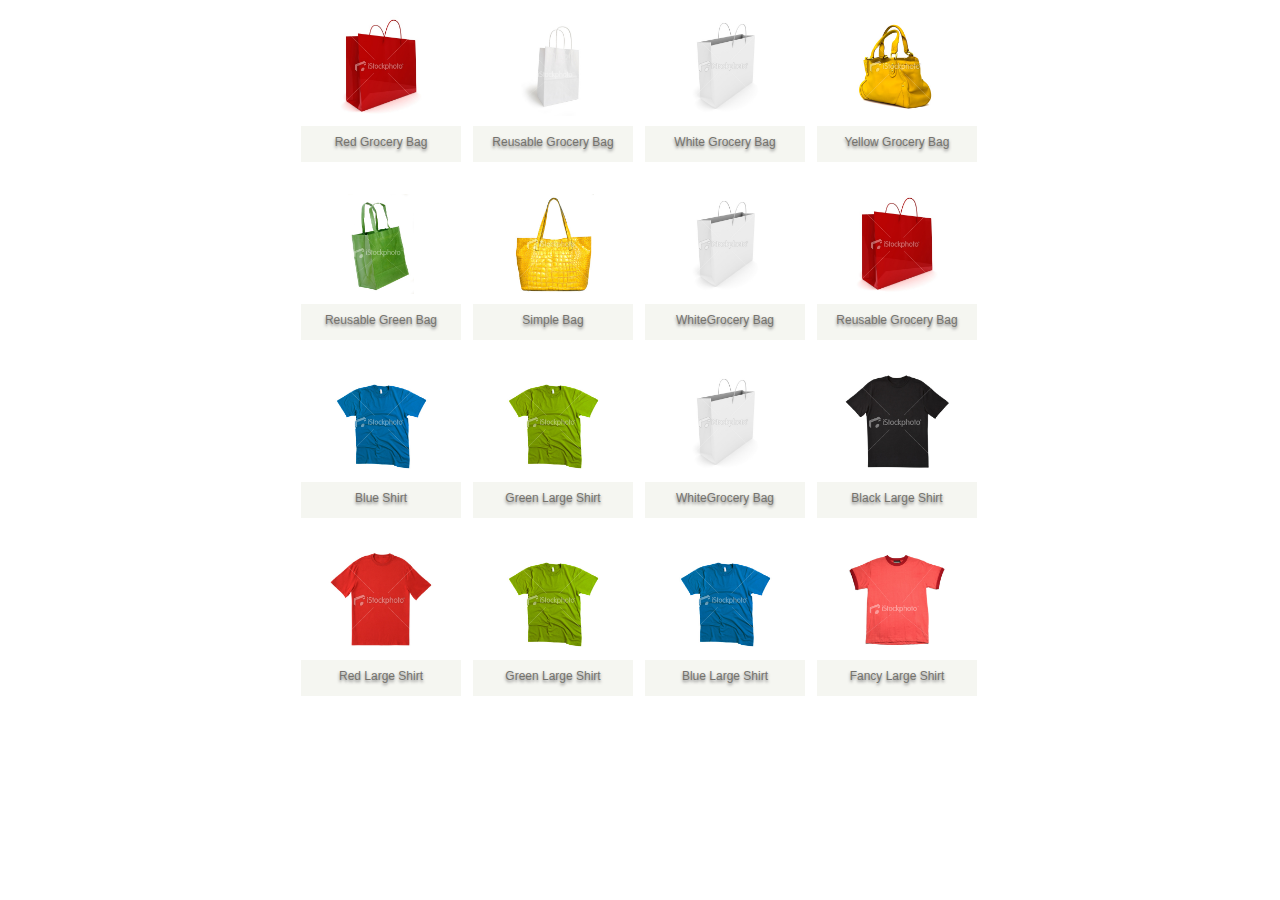
<file: product showcase/index.html>
<!DOCTYPE html PUBLIC "-//W3C//DTD XHTML 1.0 Transitional//EN" "http://www.w3.org/TR/xhtml1/DTD/xhtml1-transitional.dtd">
<html xmlns="http://www.w3.org/1999/xhtml">
<head>
<!-- Ajax Shopping Cart: Created By Zeeshan Rasool on http://www.99points.info -->
<meta http-equiv="Content-Type" content="text/html; charset=iso-8859-1" />
<title>Ajax Shopping Cart : Super Shopping Cart With JQuery and PHP : 99Points.info </title>
<script type="text/javascript" src="jquery-1.3.2.js"></script>
<script type="text/javascript" src="jquery.livequery.js"></script>

<link href="css.css" rel="stylesheet" />

<script type="text/javascript">

$(document).ready(function() {
	
	var Arrays=new Array();
	
	$('.add-to-cart-button').click(function(){
		
		var thisID 	  = $(this).parent().parent().attr('id').replace('detail-','');
		
		var itemname  = $(this).parent().find('.item_name').html();
		var itemprice = $(this).parent().find('.price').html();
		
		if(include(Arrays,thisID))
		{
			var price 	 = $('#each-'+thisID).children(".shopp-price").find('em').html();
			var quantity = $('#each-'+thisID).children(".shopp-quantity").html();
			quantity = parseInt(quantity)+parseInt(1);
			
			var total = parseInt(itemprice)*parseInt(quantity);
			
			$('#each-'+thisID).children(".shopp-price").find('em').html(total);
			$('#each-'+thisID).children(".shopp-quantity").html(quantity);
			
			var prev_charges = $('.cart-total span').html();
			prev_charges = parseInt(prev_charges)-parseInt(price);
			
			prev_charges = parseInt(prev_charges)+parseInt(total);
			$('.cart-total span').html(prev_charges);
			
			$('#total-hidden-charges').val(prev_charges);
		}
		else
		{
			Arrays.push(thisID);
			
			var prev_charges = $('.cart-total span').html();
			prev_charges = parseInt(prev_charges)+parseInt(itemprice);
			
			$('.cart-total span').html(prev_charges);
			$('#total-hidden-charges').val(prev_charges);
			
			var Height = $('#cart_wrapper').height();
			$('#cart_wrapper').css({height:Height+parseInt(45)});
			
			$('#cart_wrapper .cart-info').append('<div class="shopp" id="each-'+thisID+'"><div class="label">'+itemname+'</div><div class="shopp-price"> $<em>'+itemprice+'</em></div><span class="shopp-quantity">1</span><img src="remove.png" class="remove" /><br class="all" /></div>');
			
		}
		
	});	
	
	$('.remove').livequery('click', function() {
		
		var deduct = $(this).parent().children(".shopp-price").find('em').html();
		var prev_charges = $('.cart-total span').html();
		
		var thisID = $(this).parent().attr('id').replace('each-','');
		
		var pos = getpos(Arrays,thisID);
		Arrays.splice(pos,1,"0")
		
		prev_charges = parseInt(prev_charges)-parseInt(deduct);
		$('.cart-total span').html(prev_charges);
		$('#total-hidden-charges').val(prev_charges);
		$(this).parent().remove();
		
	});	
	
	$('#Submit').livequery('click', function() {
		
		var totalCharge = $('#total-hidden-charges').val();
		
		$('#cart_wrapper').html('Total Charges: $'+totalCharge);
		
		return false;
		
	});	
	
	// this is for 2nd row's li offset from top. It means how much offset you want to give them with animation
	var single_li_offset 	= 200;
	var current_opened_box  = -1;
	
	$('#wrap li').click(function() {
	
		var thisID = $(this).attr('id');
		var $this  = $(this);
		
		var id = $('#wrap li').index($this);
		
		if(current_opened_box == id) // if user click a opened box li again you close the box and return back
		{
			$('#wrap .detail-view').slideUp('slow');
			return false;
		}
		$('#cart_wrapper').slideUp('slow');
		$('#wrap .detail-view').slideUp('slow');
		
		// save this id. so if user click a opened box li again you close the box.
		current_opened_box = id;
		
		var targetOffset = 0;
		
		// below conditions assumes that there are four li in one row and total rows are 4. How ever if you want to increase the rows you have to increase else-if conditions and if you want to increase li in one row, then you have to increment all value below. (if(id<=3)), if(id<=7) etc
		
		if(id<=3)
			targetOffset = 0;
		else if(id<=7)
			targetOffset = single_li_offset;
		else if(id<=11)
			targetOffset = single_li_offset*2;
		else if(id<=15)
			targetOffset = single_li_offset*3;
		
		$("html:not(:animated),body:not(:animated)").animate({scrollTop: targetOffset}, 800,function(){
			
			$('#wrap #detail-'+thisID).slideDown(500);
			return false;
		});
		
	});
	
	$('.close a').click(function() {
		
		$('#wrap .detail-view').slideUp('slow');
		
	});
	
	$('.closeCart').click(function() {
		
		$('#cart_wrapper').slideUp();
		
	});
	
	$('#show_cart').click(function() {
		
		$('#cart_wrapper').slideToggle('slow');
		
	});
	
});

function include(arr, obj) {
  for(var i=0; i<arr.length; i++) {
    if (arr[i] == obj) return true;
  }
}

function getpos(arr, obj) {
  for(var i=0; i<arr.length; i++) {
    if (arr[i] == obj) return i;
  }
}

</script>
</head>

<body>



<div align="left" style="min-height:800px;">
	
	<div id="cart_wrapper" align="center">
	
		<form action="#" id="cart_form" name="cart_form">
		
			<div class="cart-info"></div>
			
			<div class="cart-total">
			
				<b>Total Charges:&nbsp;&nbsp;&nbsp;&nbsp;&nbsp;&nbsp;&nbsp;&nbsp;&nbsp;&nbsp;</b> $<span>0</span>
				
				<input type="hidden" name="total-hidden-charges" id="total-hidden-charges" value="0" />
			</div>
			
			<button type="submit" id="Submit">CheckOut</button>
		
		</form>
	</div>
	
	<div id="wrap" align="center">
		
		
		<ul>
			<li id="1">
				<img src="product_img/1.jpg" class="items" height="100" alt="" />
				
				<br clear="all" />
				<div>Red Grocery Bag</div>
			</li>
			
			<li id="2">
				<img src="product_img/2.jpg" class="items" height="100" alt="" />
				
				<br clear="all" />
				<div>Reusable Grocery Bag</div>
			</li>
			
			<li id="3">
				<img src="product_img/3.jpg" class="items" height="100" alt="" />
				
				<br clear="all" />
				<div>White Grocery Bag</div>
			</li>
			<li id="4">
				<img src="product_img/4.jpg" class="items" height="100" alt="" />
				
				<br clear="all" />
				<div>Yellow Grocery Bag</div>
			</li>
			
			<!-- Detail Boxes for above four li -->
			
			<div class="detail-view" id="detail-1">
			
				<div class="close" align="right">
					<a href="javascript:void(0)">x</a>
					
				</div>
				
				<img src="product_img/1.jpg" class="detail_images" width="340" height="310" alt="" />
				
				<div class="detail_info">
					
					<label class='item_name'>Red Grocery Bag</label>
					<br clear="all" />
					
					<p>
						shopping bag, shopping, bag, merchandise, consumerism, gift:
					
						<br clear="all" /><br clear="all" />
						$<span class="price">80.00</span>
						
					</p>
					
					<br clear="all" />
					
					<button  class="add-to-cart-button">Add to Cart</button>
					
				</div>
				
				
			</div>
			<div class="detail-view" id="detail-2">
				
				<div class="close" align="right">
					<a href="javascript:void(0)">x</a>
					
				</div>
				
				<img src="product_img/2.jpg" class="detail_images" width="340" height="310" alt="" />
				
				<div class="detail_info">
					
					<label class='item_name'>Reusable Grocery Bag</label>
					<br clear="all" />
					
					<p>
						shopping bag, shopping, bag, merchandise, consumerism, gift:
					
						<br clear="all" /><br clear="all" />
						$<span class="price">70.00</span>
						
					</p>
					
					<br clear="all" />
					
					<button  class="add-to-cart-button">Add to Cart</button>
					
				</div>
				
			</div>
			<div class="detail-view" id="detail-3">
				
				<div class="close" align="right">
					<a href="javascript:void(0)">x</a>
					
				</div>
				
				<img src="product_img/3.jpg" class="detail_images" width="340" height="310" alt="" />
				
				<div class="detail_info">
					
					<label class='item_name'>White Grocery Bag</label>
					<br clear="all" />
					

					<p>
						shopping bag, shopping, bag, merchandise, consumerism, gift:
					
						<br clear="all" /><br clear="all" />
						$<span class="price">50.00</span>
						
					</p>
					
					<br clear="all" />
					
					<button  class="add-to-cart-button">Add to Cart</button>
					
				</div>
				
			</div>
			<div class="detail-view" id="detail-4">
				
				<div class="close" align="right">
					<a href="javascript:void(0)">x</a>
					
				</div>
				
				<img src="product_img/4.jpg" class="detail_images" width="340" height="310" alt="" />
				
				<div class="detail_info">
					
					<label class='item_name'>Yellow Grocery Bag</label>
					<br clear="all" />
					
					<p>
						shopping bag, shopping, bag, merchandise, consumerism, gift:
					
						<br clear="all" /><br clear="all" />
						$<span class="price">90.00</span>
						
					</p>
					
					<br clear="all" />
					
					<button  class="add-to-cart-button">Add to Cart</button>
					
				</div>
				
			</div>
			
			<!---->
			
			<li id="5">
				<img src="product_img/5.jpg" class="items" height="100" alt="" />
				
				<br clear="all" />
				<div>Reusable Green Bag</div>
			</li>
			
			<li id="6">
				<img src="product_img/6.jpg" class="items" height="100" alt="" />
				
				<br clear="all" />
				<div>Simple  Bag</div>
			</li>
			
			<li id="7">
				<img src="product_img/7.jpg" class="items" height="100" alt="" />
				
				<br clear="all" />
				<div>WhiteGrocery Bag</div>
			</li>
			<li id="8">
				<img src="product_img/8.jpg" class="items" height="100" alt="" />
				
				<br clear="all" />
				<div>Reusable Grocery Bag</div>
			</li>
			
			<!-- Detail Boxes for above four li -->
			
			<div class="detail-view" id="detail-5">
				
				<div class="close" align="right">
					<a href="javascript:void(0)">x</a>
					
				</div>
				
				<img src="product_img/5.jpg" class="detail_images" width="340" height="310" alt="" />
				
				<div class="detail_info">
					
					<label class='item_name'>Reusable Grocery Bag</label>
					<br clear="all" />
					
					<p>
						shopping bag, shopping, bag, merchandise, consumerism, gift:
					
						<br clear="all" /><br clear="all" />
						$<span class="price">80.00</span>
						
					</p>
					
					<br clear="all" />
					
					<button  class="add-to-cart-button">Add to Cart</button>
					
				</div>
				
			</div>
			<div class="detail-view" id="detail-6">
				
				<div class="close" align="right">
					<a href="javascript:void(0)">x</a>
					
				</div>
				
				<img src="product_img/6.jpg" class="detail_images" width="340" height="310" alt="" />
				
				<div class="detail_info">
					
					<label class='item_name'>Reusable Grocery Bag</label>
					<br clear="all" />
					
					<p>
						shopping bag, shopping, bag, merchandise, consumerism, gift:
					
						<br clear="all" /><br clear="all" />
						$<span class="price">80.00</span>
						
					</p>
					
					<br clear="all" />
					
					<button  class="add-to-cart-button">Add to Cart</button>
					
				</div>
				
			</div>
			<div class="detail-view" id="detail-7">
				
				<div class="close" align="right">
					<a href="javascript:void(0)">x</a>
					
				</div>
				
				<img src="product_img/7.jpg" class="detail_images" width="340" height="310" alt="" />
				
				<div class="detail_info">
					
					<label class='item_name'>WhiteGrocery Bag</label>
					<br clear="all" />
					
					<p>
						shopping bag, shopping, bag, merchandise, consumerism, gift:
					
						<br clear="all" /><br clear="all" />
						$<span class="price">80.00</span>
						
					</p>
					
					<br clear="all" />
					
					<button  class="add-to-cart-button">Add to Cart</button>
					
				</div>
				
			</div>
			<div class="detail-view" id="detail-8">
				
				<div class="close" align="right">
					<a href="javascript:void(0)">x</a>
					
				</div>
				
				<img src="product_img/8.jpg" class="detail_images" width="340" height="310" alt="" />
				
				<div class="detail_info">
					
					<label class='item_name'>Reusable Grocery Bag</label>
					<br clear="all" />
					
					<p>
						shopping bag, shopping, bag, merchandise, consumerism, gift:
					
						<br clear="all" /><br clear="all" />
						$<span class="price">80.00</span>
						
					</p>
					
					<br clear="all" />
					
					<button  class="add-to-cart-button">Add to Cart</button>
					
				</div>
				
			</div>
			
			<!---->
			
			<li id="9">
				<img src="product_img/9.jpg" class="items" height="100" alt="" />
				
				<br clear="all" />
				<div><span class="name">B</span><span class="price"></span>lue Shirt </div>
			</li>
			
			<li id="10">
				<img src="product_img/10.jpg" class="items" height="100" alt="" />
				
				<br clear="all" />
				<div><span class="name">Green Large </span> Shirt </div>
			</li>
			
			<li id="11">
				<img src="product_img/11.jpg" class="items" height="100" alt="" />
				
				<br clear="all" />
				<div>WhiteGrocery Bag</div>
			</li>
			
			<li id="12">
				<img src="product_img/12.jpg" class="items" height="100" alt="" />
				
				<br clear="all" />
				<div><span class="name">Black Large </span> Shirt </div>
			</li>
			
			<!-- Detail Boxes for above four li -->
			
			<div class="detail-view" id="detail-9">
				
				<div class="close" align="right">
					<a href="javascript:void(0)">x</a>
					
				</div>
				
				<img src="product_img/9.jpg" class="detail_images" width="340" height="310" alt="" />
				
				<div class="detail_info">
					
					<label class='item_name'>Blue Shirt </label>
					<br clear="all" />
					
					<p>
						shopping shirts, shopping, shirts, merchandise, consumerism, gift:
					
						<br clear="all" /><br clear="all" />
						$<span class="price">80.00</span>
						
					</p>
					
					<br clear="all" />
					
					<button  class="add-to-cart-button">Add to Cart</button>
					
				</div>
				
			</div>
			<div class="detail-view" id="detail-10">
				
				<div class="close" align="right">
					<a href="javascript:void(0)">x</a>
					
				</div>
				
				<img src="product_img/10.jpg" class="detail_images" width="340" height="310" alt="" />
				
				<div class="detail_info">
					
					<label class='item_name'>Green Large Shirt </label>
					<br clear="all" />
					
					<p>
						shopping shirts, shopping, shirts, merchandise, consumerism, gift:
					
						<br clear="all" /><br clear="all" />
						$<span class="price">80.00</span>
						
					</p>
					
					<br clear="all" />
					
					<button  class="add-to-cart-button">Add to Cart</button>
					
				</div>
				
			</div>
			<div class="detail-view" id="detail-11">
				
				<div class="close" align="right">
					<a href="javascript:void(0)">x</a>
					
				</div>
				
				<img src="product_img/11.jpg" class="detail_images" width="340" height="310" alt="" />
				
				<div class="detail_info">
					
					<label class='item_name'>WhiteGrocery Bag</label>
					<br clear="all" />
					
					<p>
						shopping bag, shopping, bag, merchandise, consumerism, gift:
					
						<br clear="all" /><br clear="all" />
						$<span class="price">80.00</span>
						
					</p>
					
					<br clear="all" />
					
					<button  class="add-to-cart-button">Add to Cart</button>
					
				</div>
				
			</div>
			<div class="detail-view" id="detail-12">
				
				<div class="close" align="right">
					<a href="javascript:void(0)">x</a>
					
				</div>
				
				<img src="product_img/12.jpg" class="detail_images" width="340" height="310" alt="" />
				
				<div class="detail_info">
					
					<label class='item_name'>Black Large Shirt </label>
					<br clear="all" />
					
					<p>
						shopping shirts, shopping, shirts, merchandise, consumerism, gift:
					
						<br clear="all" /><br clear="all" />
						$<span class="price">80.00</span>
						
					</p>
					
					<br clear="all" />
					
					<button  class="add-to-cart-button">Add to Cart</button>
					
				</div>
				
			</div>
			
			<!---->
			
			<li id="13">
				<img src="product_img/13.jpg" class="items" height="100" alt="" />
				
				<br clear="all" />
				<div><span class="name">Red Large </span> Shirt </div>
			</li>
			
			<li id="14">
				<img src="product_img/14.jpg" class="items" height="100" alt="" />
				
				<br clear="all" />
				<div><span class="name">Green Large </span> Shirt </div>
			</li>
			
			<li id="15">
				<img src="product_img/15.jpg" class="items" height="100" alt="" />
				
				<br clear="all" />
				<div><span class="name">Blue Large </span> Shirt </div>
			</li>
			
			<li id="16">
				<img src="product_img/16.jpg" class="items" height="100" alt="" />
				
				<br clear="all" />
				<div><span class="name">Fancy Large </span> Shirt </div>
			</li>
			
			<!-- Detail Boxes for above four li -->
			
			<div class="detail-view" id="detail-13">
				
				<div class="close" align="right">
					<a href="javascript:void(0)">x</a>
					
				</div>
				
				<img src="product_img/13.jpg" class="detail_images" width="340" height="310" alt="" />
				
				<div class="detail_info">
					
					<label class='item_name'>Red Large Shirt </label>
					<br clear="all" />
					
					<p>
						shopping shirts, shopping, shirts, merchandise, consumerism, gift:
					
						<br clear="all" /><br clear="all" />
						$<span class="price">80.00</span>
						
					</p>
					
					<br clear="all" />
					
					<button  class="add-to-cart-button">Add to Cart</button>
					
				</div>
				
			</div>
			<div class="detail-view" id="detail-14">
				
				<div class="close" align="right">
					<a href="javascript:void(0)">x</a>
					
				</div>
				
				<img src="product_img/14.jpg" class="detail_images" width="340" height="310" alt="" />
				
				<div class="detail_info">
					
					<label class='item_name'>Green Large Shirt </label>
					<br clear="all" />
					
					<p>
						shopping shirts, shopping, shirts, merchandise, consumerism, gift:
					
						<br clear="all" /><br clear="all" />
						$<span class="price">80.00</span>
						
					</p>
					
					<br clear="all" />
					
					<button  class="add-to-cart-button">Add to Cart</button>
					
				</div>
				
			</div>
			<div class="detail-view" id="detail-15">
				
				<div class="close" align="right">
					<a href="javascript:void(0)">x</a>
					
				</div>
				
				<img src="product_img/15.jpg" class="detail_images" width="340" height="310" alt="" />
				
				<div class="detail_info">
					
					<label class='item_name'>Blue Large Shirt </label>
					<br clear="all" />
					
					<p>
						shopping, shirts, merchandise, consumerism, gift:
					
						<br clear="all" /><br clear="all" />
						$<span class="price">80.00</span>
						
					</p>
					
					<br clear="all" />
					
					<button  class="add-to-cart-button">Add to Cart</button>
					
				</div>
				
			</div>
			<div class="detail-view" id="detail-16">
				
				<div class="close" align="right">
					<a href="javascript:void(0)">x</a>
					
				</div>
				
				<img src="product_img/16.jpg" class="detail_images" width="340" height="310" alt="" />
				
				<div class="detail_info">
					
					<label class='item_name'>Fancy Large Shirt </label>
					<br clear="all" />
					
					<p>
						shopping shirts, shopping, merchandise, consumerism, gift:
					
						<br clear="all" /><br clear="all" />
						$<span class="price">80.00</span>
						
					</p>
					
					<br clear="all" />
					
					<button  class="add-to-cart-button">Add to Cart</button>
					
				</div>
				
			</div>
			
			<br clear="all" />
		</ul>
		<br clear="all" />
	</div>
	
		
</div>

<!-- 
More script and css style
: <a href="http://www.htmldrive.net/" title="HTML DRIVE - Free DHMTL Scripts,Jquery plugins,Javascript,CSS,CSS3,Html5 Library">www.htmldrive.net </a>-->
</body>
</html>
</file>
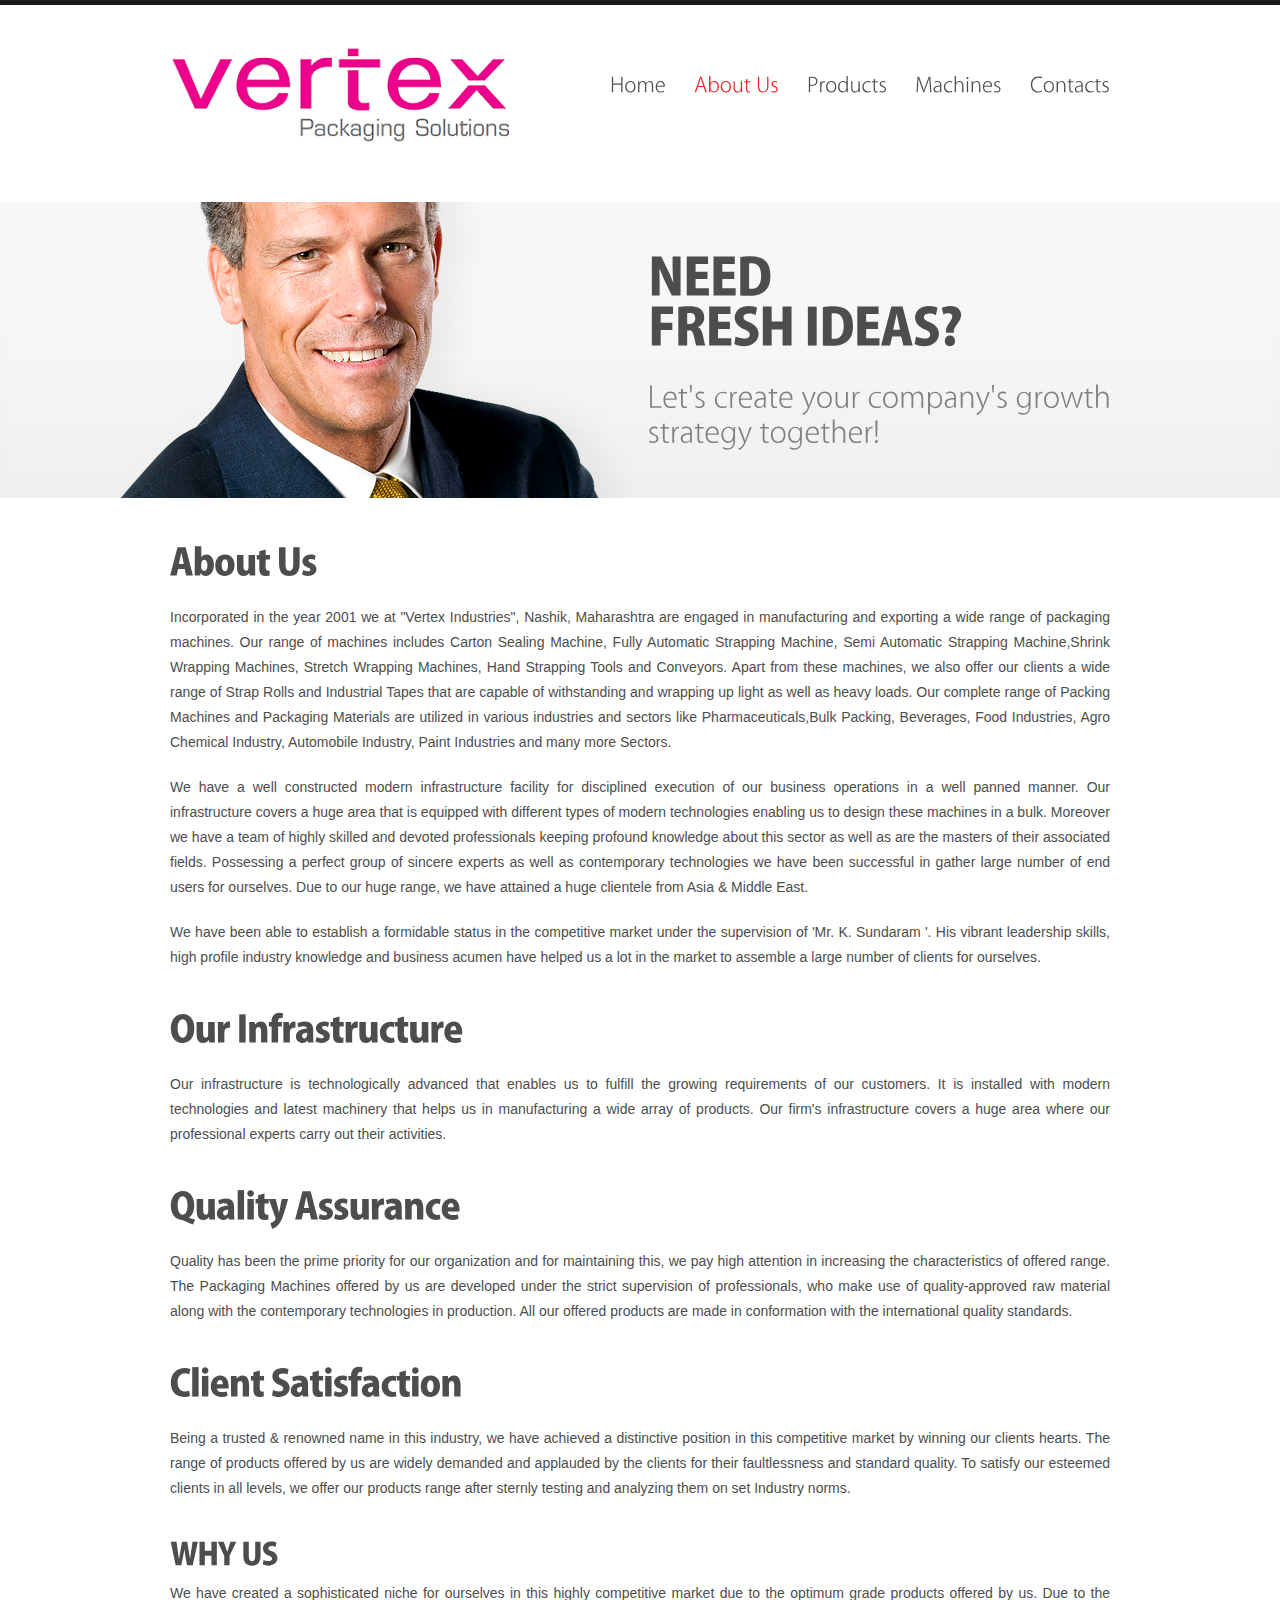
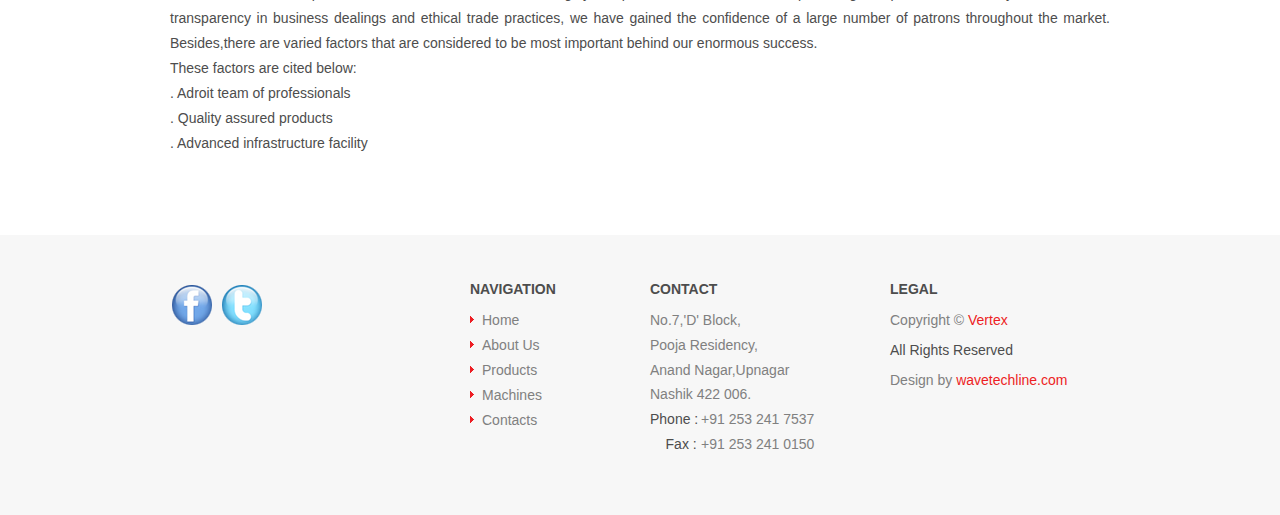
<file: aboutus.html>
<!DOCTYPE html>
<html lang="en">
<head>
<title>Vertex | About Us</title>
<meta charset="utf-8">
<link rel="stylesheet" href="css/reset.css" type="text/css" media="screen">
<link rel="stylesheet" href="css/style.css" type="text/css" media="screen">
<link rel="stylesheet" href="css/grid.css" type="text/css" media="screen">
<script src="js/jquery-1.6.3.min.js" type="text/javascript"></script>
<script src="js/cufon-yui.js" type="text/javascript"></script>
<script src="js/cufon-replace.js" type="text/javascript"></script>
<script src="js/Kozuka_Gothic_Pro_OpenType_300.font.js" type="text/javascript"></script>
<script src="js/Kozuka_Gothic_Pro_OpenType_700.font.js" type="text/javascript"></script>
<script src="js/Kozuka_Gothic_Pro_OpenType_900.font.js" type="text/javascript"></script>
<script src="js/FF-cash.js" type="text/javascript"></script>
<script src="js/easyTooltip.js" type="text/javascript"></script>
<script src="js/script.js" type="text/javascript"></script>
<!--[if lt IE 9]>
<script type="text/javascript" src="js/html5.js"></script>
<link rel="stylesheet" href="css/ie.css" type="text/css" media="screen">
<![endif]-->
</head>
<body id="page2">
<!--==============================header=================================-->
<header>
  <div class="main">
    <h1><a href="index.html">wise solutions</a></h1>
    <nav>
      <ul class="menu">
        <li><a href="index.html">Home</a></li>
        <li><a class="active" href="aboutus.html">About Us</a></li>
        <li><a href="product1.html">Products</a></li>
        <li><a href="machines.html">Machines</a></li>
        <li><a href="contacts.html">Contacts</a></li>
      </ul>
    </nav>
    <div class="clear"></div>
  </div>
  <div class="slider-wrapper">
    <div class="slider">
      <div class="banner"> <strong>need <strong>fresh ideas?</strong></strong> <em>Let's create your company's growth strategy together!</em> </div>
    </div>
  </div>
</header>
<!--==============================content================================-->
<section id="content">
  <div class="main">
    <div class="container_12">
    
      <div class="wrapper p2">
        <article class="grid_12">
          <h3>About Us</h3>
          <p class="indent-bot" align="justify">Incorporated in the year 2001 we at "Vertex Industries", Nashik, Maharashtra are engaged in manufacturing and exporting a wide range of packaging machines. Our range of machines includes Carton Sealing Machine, Fully Automatic Strapping Machine, Semi Automatic Strapping Machine,Shrink Wrapping Machines, Stretch Wrapping Machines, Hand Strapping Tools and Conveyors. Apart from these machines, we also offer our clients a wide range of Strap Rolls and Industrial Tapes that are capable of withstanding and wrapping up light as well as heavy loads. Our complete range of Packing Machines and Packaging Materials are utilized in various industries and sectors like Pharmaceuticals,Bulk Packing, Beverages, Food Industries, Agro Chemical Industry, Automobile Industry, Paint Industries and many more Sectors.</p>
<p class="indent-bot" align="justify">We have a well constructed modern infrastructure facility for disciplined execution of our business operations in a well panned manner. Our infrastructure covers a huge area that is equipped with different types of modern technologies enabling us to design these machines in a bulk. Moreover we have a team of highly skilled and devoted professionals keeping profound knowledge about this sector as well as are the masters of their associated fields. Possessing a perfect group of sincere experts as well as contemporary technologies we have been successful in gather large number of end users for ourselves. Due to our huge range, we have attained a huge clientele from Asia & Middle East.</p>
<p class="indent-bot" align="justify"> We have been able to establish a formidable status in the competitive market under the supervision of 'Mr. K. Sundaram '. His vibrant leadership skills, high profile industry knowledge and business acumen have helped us a lot in the market to assemble a large number of clients for ourselves.</p>
          
        </article>
        <article class="grid_12">
          <h3>Our Infrastructure</h3>
          <p class="indent-bot" align="justify">Our infrastructure is technologically advanced that enables us to fulfill the growing requirements of our customers. It is installed with modern technologies and latest machinery that helps us in manufacturing a wide array of products. Our firm's infrastructure covers a huge area where our professional experts carry out their activities.</p>
        </article>
         <article class="grid_12">
          <h3>Quality Assurance</h3>
          <p class="indent-bot" align="justify">Quality has been the prime priority for our organization and for maintaining this, we pay high attention in increasing the characteristics of offered range. The Packaging Machines offered by us are developed under the strict supervision of professionals, who make use of quality-approved raw material along with the contemporary technologies in production. All our offered products are made in conformation with the international quality standards.</p>
        </article>
        <article class="grid_12">
          <h3>Client Satisfaction</h3>
          <p class="indent-bot" align="justify">Being a trusted & renowned name in this industry, we have achieved a distinctive position in this competitive market by winning our clients hearts. The range of products offered by us are widely demanded and applauded by the clients for their faultlessness and standard quality. To satisfy our esteemed clients in all levels, we offer our products range after sternly testing and analyzing them on set Industry norms.</p>
        </article>
         <article class="grid_12">
          <h4>Why Us</h4>
          <p class="indent-bot" align="justify">We have created a sophisticated niche for ourselves in this highly competitive market due to the optimum grade products offered by us. Due to the transparency in business dealings and ethical trade practices, we have gained the confidence of a large number of patrons throughout the market. Besides,there are varied factors that are considered to be most important behind our enormous success.<br>
These factors are cited below:<br>
. Adroit team of professionals<br>
. Quality assured products<br>
. Advanced infrastructure facility</p>
        </article>
      </div>
     
    </div>
  </div>
</section>
<!--==============================footer=================================-->
<footer>
  <div class="main">
    <div class="container_12">
      <div class="wrapper">
        <article class="grid_3">
          <ul class="list-services">
           <li class="item-1"><a class="tooltips" href="https://www.facebook.com"></a></li>
            <li class="item-2"><a class="tooltips" href="https://twitter.com/"></a></li>
            <!-- li class="item-3"><a class="tooltips" href="#"></a></li>
            <li class="item-4"><a class="tooltips" href="#"></a></li -->
          </ul>
        </article>
        <article class="grid_3">
          <div class="indent-left2">
            <h5>Navigation</h5>
            <ul class="list-1">
              <li><a href="index.html">Home</a></li>
              <li><a href="aboutus.html">About Us</a></li>
              <li><a href="product1.html">Products</a></li>
              <li><a href="machines.html">Machines</a></li>
              <li><a href="contacts.html">Contacts</a></li>
            </ul>
          </div>
        </article>
        <article class="grid_3">
          <h5>Contact</h5>
          <dl class="contact">
            <dt>No.7,'D' Block,<br>
              Pooja Residency,<br>Anand Nagar,Upnagar<br>
              Nashik 422 006.</dt>
            <dd><span>Phone&nbsp;:</span> +91 253 241 7537</dd>
            <dd><span>&nbsp;&nbsp;&nbsp;&nbsp;Fax&nbsp;:</span> +91 253 241 0150</dd>
          </dl>
        </article>
        <article class="grid_3">
          <h5>Legal</h5>
          <p class="prev-indent-bot3 color-1">Copyright &copy; <a href="#" class="link">Vertex</a></p>
          <p class="prev-indent-bot3">All Rights Reserved</p>
          <p class="color-1 p0">Design by <a target="_blank" href="http://www.wavetechline.com/" class="link">wavetechline.com</a></p>
        </article>
      </div>
    </div>
  </div>
</footer>
<script type="text/javascript">Cufon.now();</script>
</body>
</html>
</file>
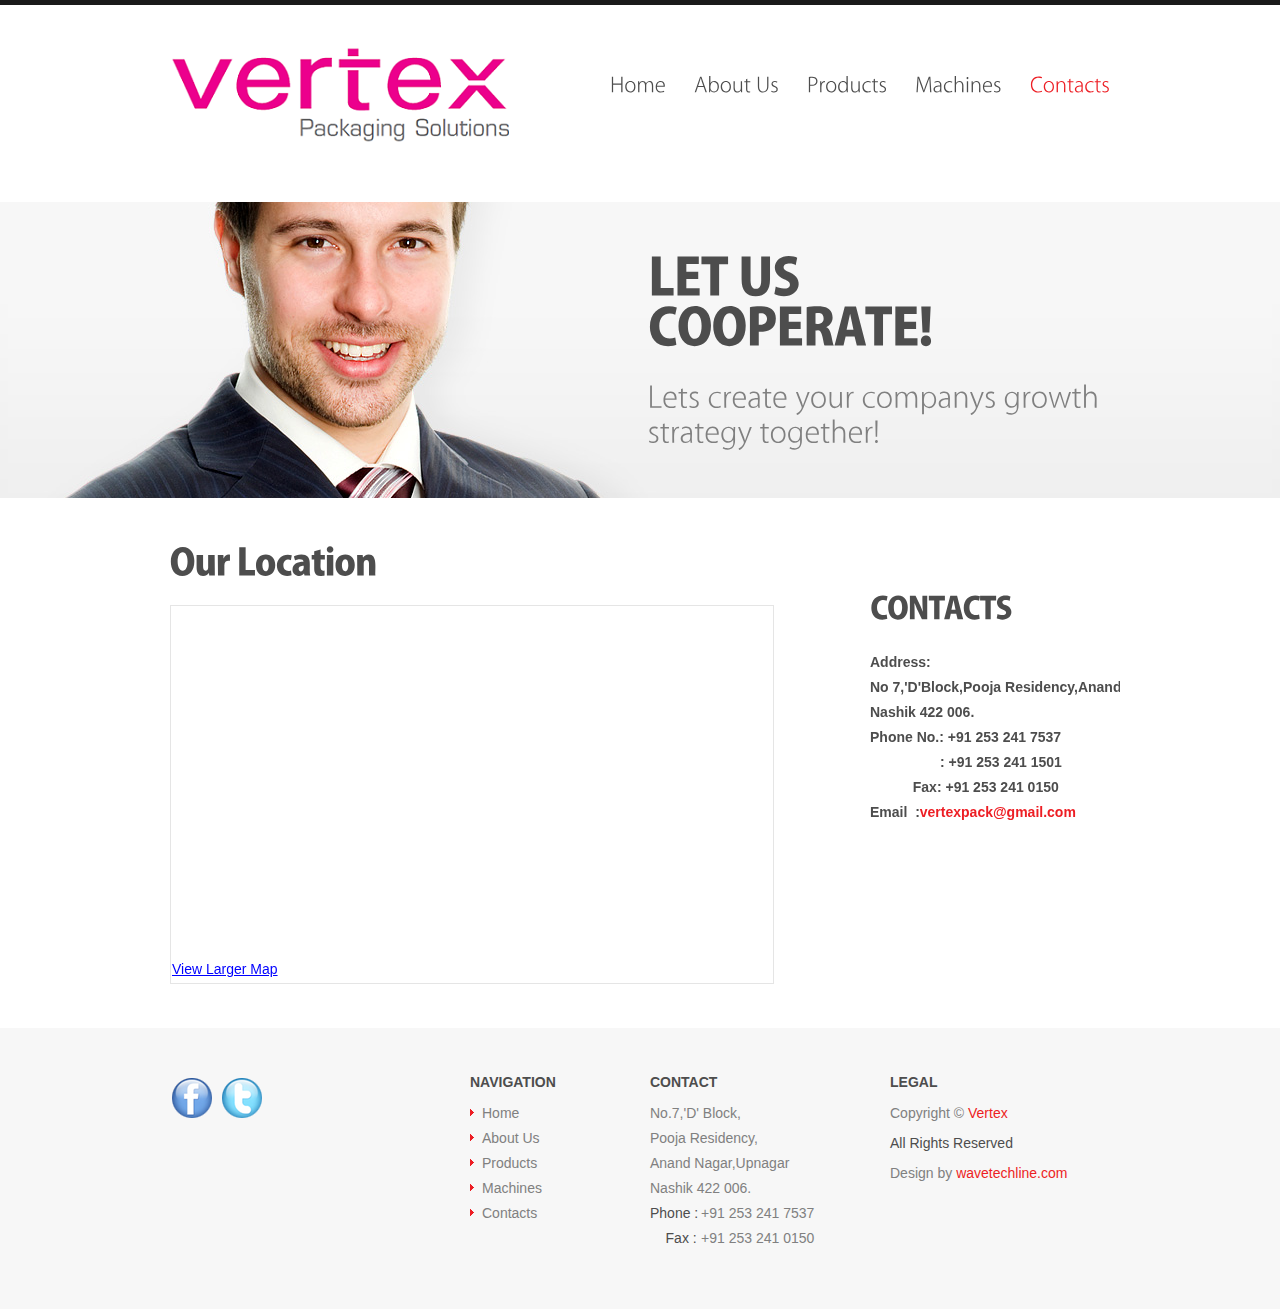
<file: contacts.html>
<!DOCTYPE html>
<html lang="en">
<head>
<title>Vertex | Contacts</title>
<meta charset="utf-8">
<link rel="stylesheet" href="css/reset.css" type="text/css" media="screen">
<link rel="stylesheet" href="css/style.css" type="text/css" media="screen">
<link rel="stylesheet" href="css/grid.css" type="text/css" media="screen">
<script src="js/jquery-1.6.3.min.js" type="text/javascript"></script>
<script src="js/cufon-yui.js" type="text/javascript"></script>
<script src="js/cufon-replace.js" type="text/javascript"></script>
<script src="js/Kozuka_Gothic_Pro_OpenType_300.font.js" type="text/javascript"></script>
<script src="js/Kozuka_Gothic_Pro_OpenType_500.font.js" type="text/javascript"></script>
<script src="js/Kozuka_Gothic_Pro_OpenType_700.font.js" type="text/javascript"></script>
<script src="js/Kozuka_Gothic_Pro_OpenType_900.font.js" type="text/javascript"></script>
<script src="js/FF-cash.js" type="text/javascript"></script>
<script src="js/easyTooltip.js" type="text/javascript"></script>
<script src="js/script.js" type="text/javascript"></script>
<!--[if lt IE 9]>
<script type="text/javascript" src="js/html5.js"></script>
<link rel="stylesheet" href="css/ie.css" type="text/css" media="screen">
<![endif]-->
</head>
<body id="page5">
<!--==============================header=================================-->
<header>
  <div class="main">
    <h1><a href="index.html">wise solutions</a></h1>
    <nav>
      <ul class="menu">
        <li><a href="index.html">Home</a></li>
        <li><a href="aboutus.html">About Us</a></li>
        <li><a href="product1.html">Products</a></li>
        <li><a href="machines.html">Machines</a></li>
        <li><a class="active" href="contacts.html">Contacts</a></li>
      </ul>
    </nav>
    <div class="clear"></div>
  </div>
  <div class="slider-wrapper">
    <div class="slider">
      <div class="banner"> <strong>LET US <strong>COOPERATE!</strong></strong> <em>Let’s create your company’s growth strategy together!</em> </div>
    </div>
  </div>
</header>
<!--==============================content================================-->
<section id="content">
  <div class="main">
    <div class="container_12">
      <div class="wrapper">
        <article class="grid_9" >
          
                   
        </article>
        <article class="grid_3">
          <h3>Our Location</h3>
          <div class="map">
            <figure class="map-border">
              <iframe width="600" height="350" frameborder="0" scrolling="no" marginheight="0" marginwidth="0" frameborder=2px src="https://maps.google.co.in/maps?f=q&amp;source=s_q&amp;hl=en&amp;geocode=&amp;q=+Reliance+Tower,+Nashik+Maharashtra&amp;aq=&amp;sll=19.971981,73.824997&amp;sspn=0.119228,0.154324&amp;ie=UTF8&amp;hq=Reliance+Tower,&amp;hnear=Nashik,+Maharashtra&amp;t=m&amp;cid=13890612113306079924&amp;ll=19.972058,73.825035&amp;spn=0.056468,0.072956&amp;z=13&amp;iwloc=A&amp;output=embed"></iframe><br /><small><a href="https://maps.google.co.in/maps?f=q&amp;source=embed&amp;hl=en&amp;geocode=&amp;q=+Reliance+Tower,+Nashik+Maharashtra&amp;aq=&amp;sll=19.971981,73.824997&amp;sspn=0.119228,0.154324&amp;ie=UTF8&amp;hq=Reliance+Tower,&amp;hnear=Nashik,+Maharashtra&amp;t=m&amp;cid=13890612113306079924&amp;ll=19.972058,73.825035&amp;spn=0.056468,0.072956&amp;z=13&amp;iwloc=A" style="color:#0000FF;text-align:left">View Larger Map</a></small>
            </figure>
          </div>
          <div class="addr">
          <dl>
            <dt class="p2"><h4>Contacts</h4></dt>
            <dd><span>Address:<br>No&nbsp;7,'D'Block,Pooja&nbsp;Residency,Anand&nbsp;Nagar,Upnagar               Nashik&nbsp;422&nbsp;006.</span></dd>
            <dd><span>Phone&nbsp;No.:&nbsp;+91&nbsp;253&nbsp;241&nbsp;7537</span></dd>
            <dd><span>&nbsp;&nbsp;&nbsp;&nbsp;&nbsp;&nbsp;&nbsp;&nbsp;&nbsp;&nbsp;&nbsp;&nbsp;&nbsp;&nbsp;&nbsp;&nbsp;&nbsp;&nbsp;:&nbsp;+91&nbsp;253&nbsp;241&nbsp;1501</span></dd>
            <dd><span>&nbsp;&nbsp;&nbsp;&nbsp;&nbsp;&nbsp;&nbsp;&nbsp;&nbsp;&nbsp;&nbsp;Fax:&nbsp;+91&nbsp;253&nbsp;241&nbsp;0150</span></dd>
            <dd><span>Email&nbsp;&nbsp;:<a class="link" href="#">vertexpack@gmail.com</a></span></dd>
          </dl></div>
        </article>
      </div>
    </div>
  </div>
</section>
<!--==============================footer=================================-->
<footer>
  <div class="main">
    <div class="container_12">
      <div class="wrapper">
        <article class="grid_3">
          <ul class="list-services">
           <li class="item-1"><a class="tooltips" href="https://www.facebook.com"></a></li>
            <li class="item-2"><a class="tooltips" href="https://twitter.com/"></a></li>
            <!-- li class="item-3"><a class="tooltips" href="#"></a></li>
            <li class="item-4"><a class="tooltips" href="#"></a></li -->
          </ul>
        </article>
        <article class="grid_3">
          <div class="indent-left2">
            <h5>Navigation</h5>
            <ul class="list-1">
              <li><a href="index.html">Home</a></li>
              <li><a href="aboutus.html">About Us</a></li>
              <li><a href="product1.html">Products</a></li>
              <li><a href="machines.html">Machines</a></li>
              <li><a href="contacts.html">Contacts</a></li>
            </ul>
          </div>
        </article>
        <article class="grid_3">
          <h5>Contact</h5>
          <dl class="contact">
            <dt>No.7,'D' Block,<br>
              Pooja Residency,<br>Anand Nagar,Upnagar<br>
              Nashik 422 006.</dt>
            <dd><span>Phone&nbsp;:</span> +91 253 241 7537</dd>
            <dd><span>&nbsp;&nbsp;&nbsp;&nbsp;Fax&nbsp;:</span> +91 253 241 0150</dd>
          </dl>
        </article>
        <article class="grid_3">
          <h5>Legal</h5>
          <p class="prev-indent-bot3 color-1">Copyright &copy; <a href="#" class="link">Vertex</a></p>
          <p class="prev-indent-bot3">All Rights Reserved</p>
          <p class="color-1 p0">Design by <a target="_blank" href="http://www.wavetechline.com/" class="link">wavetechline.com</a></p>
        </article>
      </div>
    </div>
  </div>
</footer>
<script type="text/javascript">Cufon.now();</script>
</body>
</html>
</file>
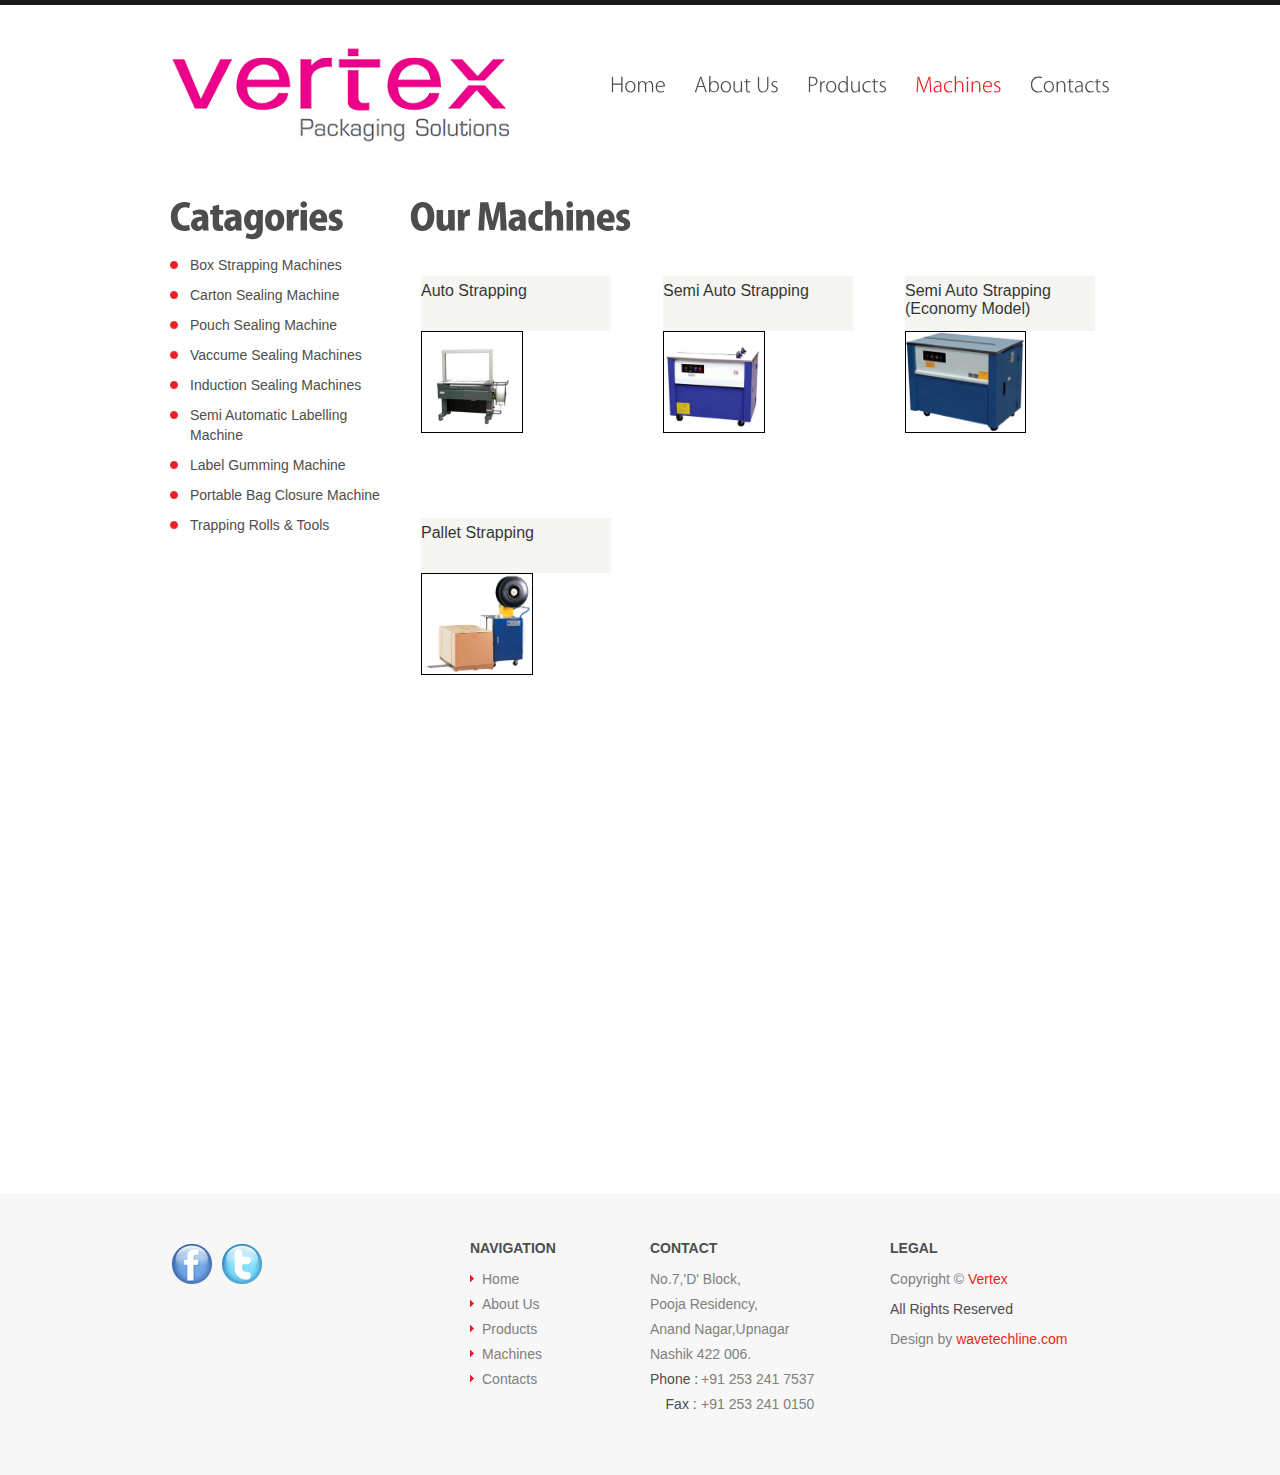
<file: machine1.html>
<!DOCTYPE html>
<html lang="en">
<head>
<title>Vertex | Machines</title>
<meta charset="utf-8">
<link rel="stylesheet" href="css/reset.css" type="text/css" media="screen">
<link rel="stylesheet" href="css/style.css" type="text/css" media="screen">
<link rel="stylesheet" href="css/grid.css" type="text/css" media="screen">
<script src="js/jquery-1.6.3.min.js" type="text/javascript"></script>
<script src="js/cufon-yui.js" type="text/javascript"></script>
<script src="js/cufon-replace.js" type="text/javascript"></script>
<script src="js/Kozuka_Gothic_Pro_OpenType_300.font.js" type="text/javascript"></script>
<script src="js/Kozuka_Gothic_Pro_OpenType_500.font.js" type="text/javascript"></script>
<script src="js/Kozuka_Gothic_Pro_OpenType_700.font.js" type="text/javascript"></script>
<script src="js/Kozuka_Gothic_Pro_OpenType_900.font.js" type="text/javascript"></script>
<script src="js/FF-cash.js" type="text/javascript"></script>
<script src="js/easyTooltip.js" type="text/javascript"></script>
<script src="js/script.js" type="text/javascript"></script>

<script type="text/javascript" src="jquery-1.3.2.js"></script>
<script type="text/javascript" src="jquery.livequery.js"></script>

<link href="css.css" rel="stylesheet" />

<script type="text/javascript">

$(document).ready(function() {
	
	var Arrays=new Array();
	
	$('.add-to-cart-button').click(function(){
		
		var thisID 	  = $(this).parent().parent().attr('id').replace('detail-','');
		
		var itemname  = $(this).parent().find('.item_name').html();
		var itemprice = $(this).parent().find('.price').html();
		
		if(include(Arrays,thisID))
		{
			var price 	 = $('#each-'+thisID).children(".shopp-price").find('em').html();
			var quantity = $('#each-'+thisID).children(".shopp-quantity").html();
			quantity = parseInt(quantity)+parseInt(1);
			
			var total = parseInt(itemprice)*parseInt(quantity);
			
			$('#each-'+thisID).children(".shopp-price").find('em').html(total);
			$('#each-'+thisID).children(".shopp-quantity").html(quantity);
			
			var prev_charges = $('.cart-total span').html();
			prev_charges = parseInt(prev_charges)-parseInt(price);
			
			prev_charges = parseInt(prev_charges)+parseInt(total);
			$('.cart-total span').html(prev_charges);
			
			$('#total-hidden-charges').val(prev_charges);
		}
		else
		{
			Arrays.push(thisID);
			
			var prev_charges = $('.cart-total span').html();
			prev_charges = parseInt(prev_charges)+parseInt(itemprice);
			
			$('.cart-total span').html(prev_charges);
			$('#total-hidden-charges').val(prev_charges);
			
			var Height = $('#cart_wrapper').height();
			$('#cart_wrapper').css({height:Height+parseInt(45)});
			
			$('#cart_wrapper .cart-info').append('<div class="shopp" id="each-'+thisID+'"><div class="label">'+itemname+'</div><div class="shopp-price"> $<em>'+itemprice+'</em></div><span class="shopp-quantity">1</span><img src="remove.png" class="remove" /><br class="all" /></div>');
			
		}
		
	});	
	
	$('.remove').livequery('click', function() {
		
		var deduct = $(this).parent().children(".shopp-price").find('em').html();
		var prev_charges = $('.cart-total span').html();
		
		var thisID = $(this).parent().attr('id').replace('each-','');
		
		var pos = getpos(Arrays,thisID);
		Arrays.splice(pos,1,"0")
		
		prev_charges = parseInt(prev_charges)-parseInt(deduct);
		$('.cart-total span').html(prev_charges);
		$('#total-hidden-charges').val(prev_charges);
		$(this).parent().remove();
		
	});	
	
	$('#Submit').livequery('click', function() {
		
		var totalCharge = $('#total-hidden-charges').val();
		
		$('#cart_wrapper').html('Total Charges: $'+totalCharge);
		
		return false;
		
	});	
	
	// this is for 2nd row's li offset from top. It means how much offset you want to give them with animation
	var single_li_offset 	= 200;
	var current_opened_box  = -1;
	
	$('#wrap li').click(function() {
	
		var thisID = $(this).attr('id');
		var $this  = $(this);
		
		var id = $('#wrap li').index($this);
		
		if(current_opened_box == id) // if user click a opened box li again you close the box and return back
		{
			$('#wrap .detail-view').slideUp('slow');
			return false;
		}
		$('#cart_wrapper').slideUp('slow');
		$('#wrap .detail-view').slideUp('slow');
		
		// save this id. so if user click a opened box li again you close the box.
		current_opened_box = id;
		
		var targetOffset = 0;
		
		// below conditions assumes that there are four li in one row and total rows are 4. How ever if you want to increase the rows you have to increase else-if conditions and if you want to increase li in one row, then you have to increment all value below. (if(id<=3)), if(id<=7) etc
		
		if(id<=3)
			targetOffset = 0;
		else if(id<=7)
			targetOffset = single_li_offset;
		else if(id<=11)
			targetOffset = single_li_offset*2;
		else if(id<=15)
			targetOffset = single_li_offset*3;
		
		$("html:not(:animated),body:not(:animated)").animate({scrollTop: targetOffset}, 800,function(){
			
			$('#wrap #detail-'+thisID).slideDown(500);
			return false;
		});
		
	});
	
	$('.close a').click(function() {
		
		$('#wrap .detail-view').slideUp('slow');
		
	});
	
	$('.closeCart').click(function() {
		
		$('#cart_wrapper').slideUp();
		
	});
	
	$('#show_cart').click(function() {
		
		$('#cart_wrapper').slideToggle('slow');
		
	});
	
});

function include(arr, obj) {
  for(var i=0; i<arr.length; i++) {
    if (arr[i] == obj) return true;
  }
}

function getpos(arr, obj) {
  for(var i=0; i<arr.length; i++) {
    if (arr[i] == obj) return i;
  }
}

</script>
<!--[if lt IE 9]>
<script type="text/javascript" src="js/html5.js"></script>
<link rel="stylesheet" href="css/ie.css" type="text/css" media="screen">
<![endif]-->
</head>
<body id="page4">
<!--==============================header=================================-->
<header>
  <div class="main">
    <h1><a href="index.html">wise solutions</a></h1>
    <nav>
      <ul class="menu">
        <li><a href="index.html">Home</a></li>
        <li><a href="aboutus.html">About Us</a></li>
        <li><a href="product1.html">Products</a></li>
        <li><a class="active" href="machines.html">Machines</a></li>
        <li><a href="contacts.html">Contacts</a></li>
      </ul>
    </nav>
    <div class="clear"></div>
  </div>
  
</header>
<!--==============================content================================-->
<section id="content">
  <div class="main">
    <div class="container_12">
      <div class="wrapper">
        <article class="grid_3">
          <h3 class="p0">Catagories</h3>
          <ul class="list-2">
           <li><a href="machine1.html">Box Strapping Machines</a></li>
            <li><a href="machine2.html">Carton Sealing Machine</a></li>
            <li><a href="machine3.html">Pouch Sealing Machine</a></li>
            <li><a href="machine4.html">Vaccume Sealing Machines</a></li>
            <li><a href="machine5.html">Induction Sealing Machines</a></li>
            <li><a href="machine6.html">Semi Automatic Labelling Machine</a></li>
            <li><a href="machine7.html">Label Gumming Machine</a></li>
            <li><a href="machine8.html">Portable Bag Closure Machine</a></li>
            <li><a href="machine9.html">Trapping Rolls & Tools</a></li>
            
          </ul>
        </article>
        <article class="grid_9">
          <h3>Our Machines</h3>
          <div id="wrap" align="center" class="product">
          <ul>
			<div class="gallery">
            <li id="1">
            <div>Auto Strapping</div>
			<img src="machine_img/autostraping.jpg" class="img_border" height="100" alt=""  />
			<br clear="all" />
			</li>
			<li id="2">
            <div>Semi Auto Strapping </div>
			<img src="machine_img/semiautostrap.jpg" class="img_border" height="100" alt="" />
			<br clear="all" />
			</li>
			<li id="3">
            <div>Semi Auto Strapping (Economy Model)</div>
			<img src="machine_img/semiautoeconomy.png" class="img_border"  height="100" alt="" />
			<br clear="all" />
			</li>
			<li id="4">
            <div>Semi Auto Strapping (Floor Model)</div>
			<img src="machine_img/semiautofloormodel.jpg" class="img_border"  height="100" alt="" />
			<br clear="all" />
			</li>
             <li id="5">
            <div>Pallet Strapping </div>
			<img src="machine_img/Pallet_strapping_machine.jpg" class="img_border" height="100" alt="" />			
				<br clear="all" />
			</li>
            
			<!-- Detail Boxes for above four li -->
			
			
			<div class="detail-view" id="detail-1">
			
				<div class="close" align="right">
					<a href="javascript:void(0)">x</a>
					
				</div>
				
				<img src="machine_img/autostraping.jpg" class="detail_images" width="340" height="310" alt="" />
				
				<div class="detail_info">
					
					<label class='item_name'>Auto Strapping </label>
					<br clear="all" />
					
					<p> FEATURES :<br>
. Aluminium Arch: All in one design.<br>
. Easy to increase the width or the height, only add some parts to the original.<br>
. The guide of the brush is a big help to strap the package at the proper position. Brilliant   performance.<br>
. Makes operation easy: Time saved, labour saving.<br>
. Tension Adjustments: Can be adjustable at will, Max tension is over 90Kgs, Suitable for various kinds of cartons to choose the tight or lose strap never fall off.<br>
. Precision Structure: Main machine's component is made of aluminum alloy. Control system is
  compatible.<br>
. Easy loading or unloading: To load or unload the strapping roll is convenient due to the dispenser is placed outside.<br></p>
<p><b>MODEL: VI-A-1053</b><br>
Power Supply : 3 Phase, 220/380/440V, 50/60Hz<br>
Strap Width : 9,12,15,19 mm<br>
Tension Adjustment : Adjustable (Max.over 90 kg)<br>
Speed : 2.4 sec. per cycle<br>
Max. Package Size : W850 x H600 mm<br>
Min. Package Size : 100(L) x 50(H) mm<br>
Power Consumption : 850W<br>
Dimension : 1440(L) x 640(W) x 1517(H) mm<br>
Net Weight : 250Kgs<br>
Gross Weight : 300Kgs<br>
Shipping Size : 1480(L) x 700(W) x 1700(H) mm<br>
</p>
					
					<br clear="all" />
					
				</div>
				
				
			</div>
			<div class="detail-view" id="detail-2">
				
				<div class="close" align="right">
					<a href="javascript:void(0)">x</a>
					
				</div>
				
				<img src="machine_img/semiautostrap.jpg" class="detail_images" width="340" height="310" alt="" />
				
				<div class="detail_info">
					
					<label class='item_name'>Semi Auto Strapping </label>
					<br clear="all" />
					
					<p>FEATURES :<br>
. Heavy-duty model suitable for continuous application area like Airports, Tiles, Meat processing units,Newspaper unit's etc.<br>
. Stable quality, durable material, and easy maintenance. Special design-Control PP strap cooling time.<br>
. It can make the PP strap to fasten well in any time.<br>
. "Electricity-saving" device, the motor automatically stops running after 60 seconds pause to reduce the regular mechanical wear and to prolong the machine's life.<br>
. The advanced P.C.B microchip circuit board control system, less malfunction and easy maintenance.<br>
. Durable electro-magnetic clutch transmission means lesser mechanical wear and noise pollution. New heater plate design improves warm-up-time, weiding speed and increase work efficiency.<br></p>
<p><b>MODEL:VI1063</b><br>
Power Supply : AC 220V (50/60Hz)<br>
Driving Motor : 1/4 HP, 220V/200W<br>
Dimension : 910(L) x 580(W) x 750(H) mm<br>
Strap Width : 6-15 mm(adjustable)<br>
Tension Strength : 15-50 kgs<br>
Strapping Speed : 1.5 Sec/Strap<br>
Min. Package Size : 60mm<br>
Max. Package Size : Any Size<br>
Net Weight : 100 Kgs<br>
Gross Weight : 120 Kgs<br>
Sealing Method : Heat Sealing<br>				
</p>
<br clear="all" />
</div>
</div>
			<div class="detail-view" id="detail-3">
				
				<div class="close" align="right">
					<a href="javascript:void(0)">x</a>
					
				</div>
				
				<img src="machine_img/semiautoeconomy.png" class="detail_images" width="340" height="310" alt="" />
				
				<div class="detail_info">
					
					<label class='item_name'>Semi Auto Strapping (Economy Model)</label>
					<br clear="all" />
					

					<p>FEATURES :<br>
. Economy model for general purpose.
. One Touch Operation and Easy Operation : Turn the power on and you are ready to strap your
  packages, motor stops automatically when not in use within preset 60 seconds to save energy and
  prolong motor life.
. Advanced P.C.B. Control System: New Easy-to-Replace printed circuit board (PCB), controls
  feeding, tensioning, welding, sealing, cooling of strap weld as well as other functions of the
  machine for trouble-free and low cost operations.
. Quality Electromagnetic Clutch Transmission: Durable electro-magnetic clutch transmission
  increases motor life, strapping speed and reduces overall machine noise.
. Top Safety Concern: Safe 24DC electrical control eliminates possibilities of electrical shock.
</p><p><b>MODEL:VI1073</b><br>
Power Supply : AC 220V (50/60Hz)<br>
Strap Width : 6-15 mm(adjustable)<br>
Driving Motor : 1/4HP, 220V/200W<br>
Strapping Speed : 1.5 Sec/strap<br>
Max.Package Size : Any Size<br>
Min. Package Size : 60 mm<br>
Tension Strength (Max.) : 15-50 Kgs<br>
Dimension : 895(L) x 565(W) x 730(H) mm<br>
Net Weight : 100Kgs<br>
Gross Weight : 120Kgs<br>
Sealing Method : Heat Sealing<br>
						
					</p>
					
					<br clear="all" />
					
					
					
				</div>
				
			</div>
			<div class="detail-view" id="detail-4">
				
				<div class="close" align="right">
					<a href="javascript:void(0)">x</a>
					
				</div>
				
				<img src="machine_img/semiautofloormodel.jpg" class="detail_images" width="340" height="310" alt="" />
				
				<div class="detail_info">
					
					<label class='item_name'>Semi Auto Strapping (Floor Model)</label>
					<br clear="all" />
					
					<p>FEATURES :
Suitable for heavy bulky packages.
Option of Ball Bearing Top
One touch and easy operation : Turn the power on and you are ready to strap your packages. Motor
stops automatically when not in use within preset 60 seconds to save energy and prolong motor life.
Advanced P.C.B control system: New easy-to-replace printed circuit board (P C B),controls feeding,
tensioning, welding, sealing, cooling of strap welds as well as other functions of the machine for
trouble-free and low-cost operations.
Perfect welding heater plate: One-piece die-cast nickel steel heater plate completely eliminates heater
blade problems associated with other older style heater elements.
Quality electromagnetic clutch transmission: Durable electro-magnetic clutch transmission increase
motor life, strapping speed and reduces overall machine noise.
Top safety concern: Safe 24vdc electrical control eliminates possibilities of electrical shock.
</p>
<p><b>MODEL: VI 1083</b><br>
Power Supply : AC 220V, (50/60Hz)<br>
Driving Motor : 1/4Hp, 220v, 200W<br>
Strap Width : 6-15 mm (adjustable)<br>
Tension Strength : 15-50 Kgs<br>
Max. Package Size : Any Size<br>
Min. Package Size : 60 mm<br>
Strapping Speed : 1.5 sec/strap<br>
Dimension : 910(L) x 580(W) x 370(H) mm<br>
Net Weight : 100Kgs<br>
Gross Weight : 120Kgs<br>
Sealing Method : Heat Sealing<br></p>					
				</div>
				</div>
			</div>
            
           
            <div class="detail-view" id="detail-5">
			
				<div class="close" align="right">
					<a href="javascript:void(0)">x</a>
					
				</div>
				
				<img src="machine_img/Pallet_strapping_machine.jpg" class="detail_images" width="340" height="310" alt="" />
				
				<div class="detail_info">
					
					<label class='item_name'>Pallet Strapping </label>
					<br clear="all" />
					
					<p> <b>FEATURES :</b><br>
. Special model for Large and Heavy Pallets.<br>
. Economy model for general purpose.<br>
. One Touch Operation and Easy Operation: Turn the power on and you are ready to strap your     packages,motor stops automatically when not in use within preset 60 seconds to save energy and prolong motor life.<br>
. Advanced P.C.B. Control System: New Easy-to-Replace printed circuit board (PCB), controls feeding,tensioning, welding, sealing, cooling of strap weld as well as other functions of the machine for troublefree and low cost operations.<br>
. Quality Electromagnetic Clutch Transmission: Durable electro-magnetic clutch transmission increases motor life, strapping speed and reduces overall machine noise.</p>
<p><b>MODEL: VI-P-1093</b><br>
Power Supply : AC 220V(50/60Hz)<br>
Power : 0.66 KW<br>
Strap Width : 6-15 mm (adjustable)<br>
Strapping Speed : 1.5 Sec/Strap<br>
Max. Package Size : Any size<br>
Min. Package Size : 60 mm<br>
Tension Strength (Max.): 15-50 Kgs<br>
Dimension : 945(L)x690(W)x1140(H) mm<br>
Net Weight : 100Kgs<br>
Gross Weight : 120Kgs<br>
</p>
					
					<br clear="all" />
					
				</div>
				
				
			</div>
			</ul>
			<!---->
        </article>
      </div>
    </div>
  </div>
</section>
<!--==============================footer=================================-->
<footer>
  <div class="main">
    <div class="container_12">
      <div class="wrapper">
        <article class="grid_3">
          <ul class="list-services">
           <li class="item-1"><a class="tooltips" href="https://www.facebook.com"></a></li>
            <li class="item-2"><a class="tooltips" href="https://twitter.com/"></a></li>
            <!-- li class="item-3"><a class="tooltips" href="#"></a></li>
            <li class="item-4"><a class="tooltips" href="#"></a></li -->
          </ul>
        </article>
        <article class="grid_3">
          <div class="indent-left2">
            <h5>Navigation</h5>
            <ul class="list-1">
              <li><a href="index.html">Home</a></li>
              <li><a href="aboutus.html">About Us</a></li>
              <li><a href="product1.html">Products</a></li>
              <li><a href="machines.html">Machines</a></li>
              <li><a href="contacts.html">Contacts</a></li>
            </ul>
          </div>
        </article>
        <article class="grid_3">
          <h5>Contact</h5>
          <dl class="contact">
            <dt>No.7,'D' Block,<br>
              Pooja Residency,<br>Anand Nagar,Upnagar<br>
              Nashik 422 006.</dt>
            <dd><span>Phone&nbsp;:</span> +91 253 241 7537</dd>
            <dd><span>&nbsp;&nbsp;&nbsp;&nbsp;Fax&nbsp;:</span> +91 253 241 0150</dd>
          </dl>
        </article>
        <article class="grid_3">
          <h5>Legal</h5>
          <p class="prev-indent-bot3 color-1">Copyright &copy; <a href="#" class="link">Vertex</a></p>
          <p class="prev-indent-bot3">All Rights Reserved</p>
          <p class="color-1 p0">Design by <a target="_blank" href="http://www.wavetechline.com/" class="link">wavetechline.com</a></p>
        </article>
      </div>
    </div>
  </div>
</footer>
<script type="text/javascript">Cufon.now();</script>
</body>
</html>
</file>
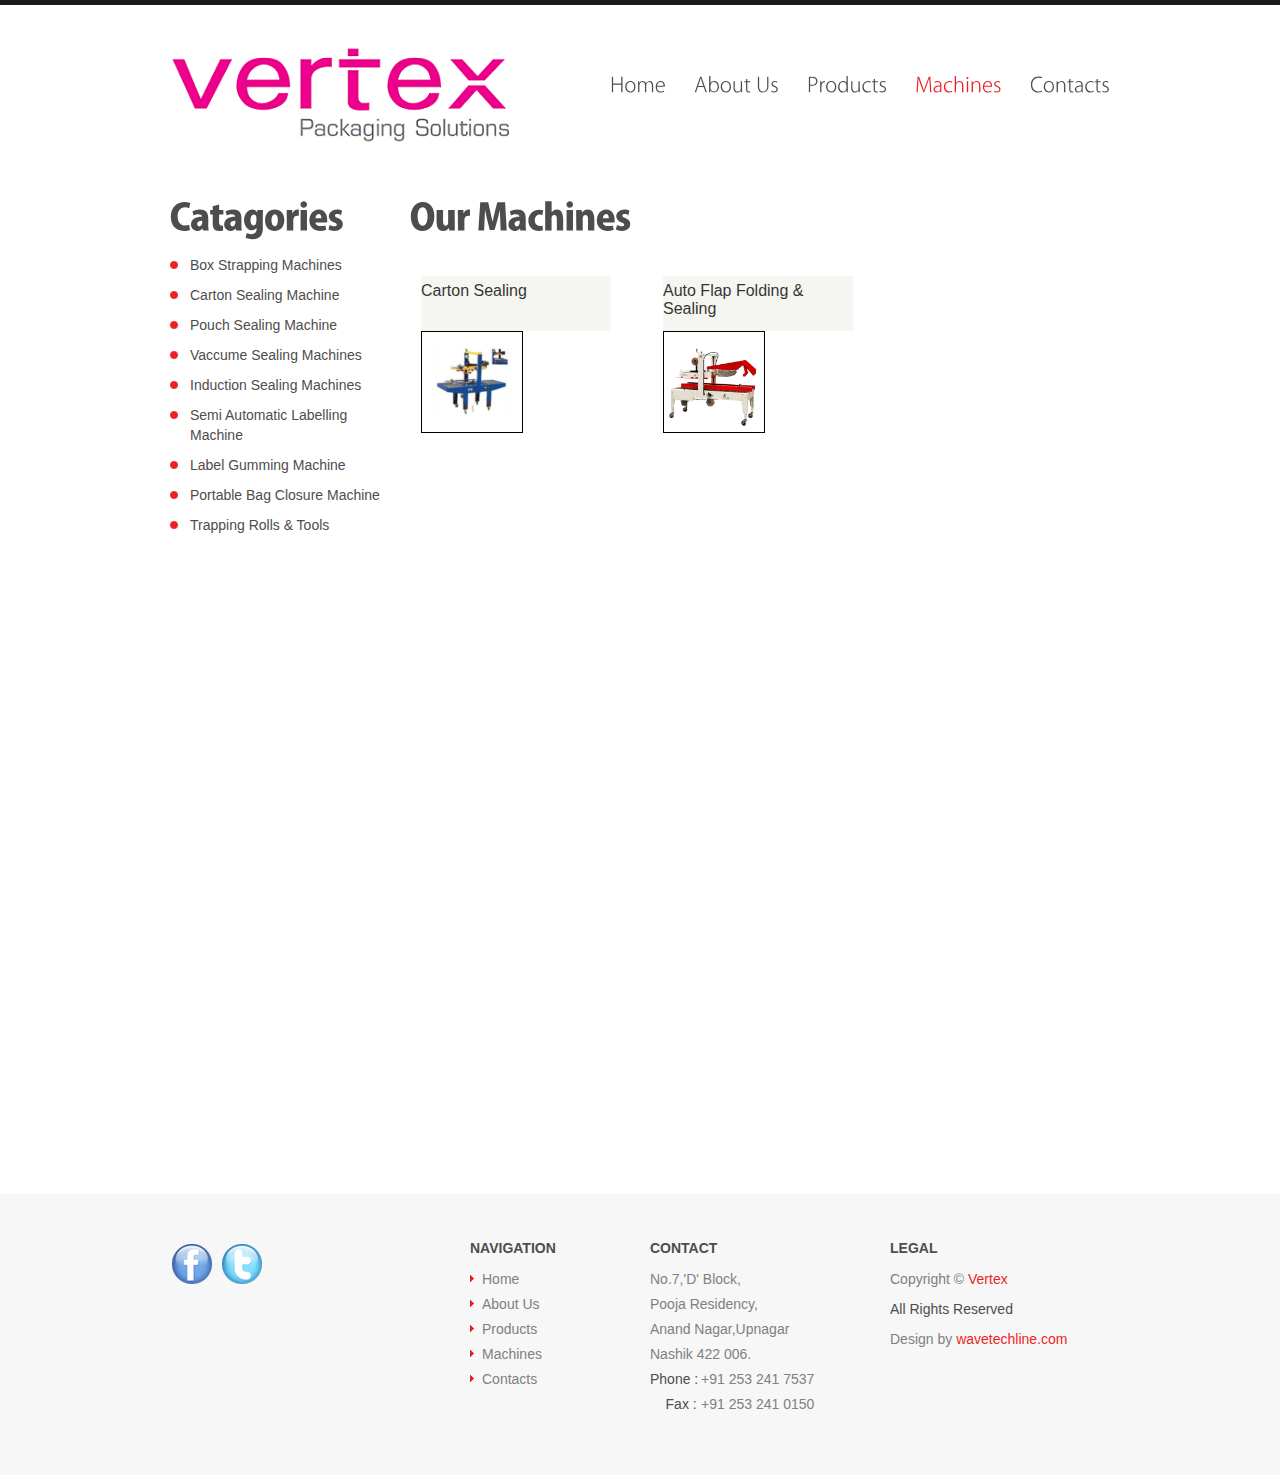
<file: machine2.html>
<!DOCTYPE html>
<html lang="en">
<head>
<title>Vertex | Machines</title>
<meta charset="utf-8">
<link rel="stylesheet" href="css/reset.css" type="text/css" media="screen">
<link rel="stylesheet" href="css/style.css" type="text/css" media="screen">
<link rel="stylesheet" href="css/grid.css" type="text/css" media="screen">
<script src="js/jquery-1.6.3.min.js" type="text/javascript"></script>
<script src="js/cufon-yui.js" type="text/javascript"></script>
<script src="js/cufon-replace.js" type="text/javascript"></script>
<script src="js/Kozuka_Gothic_Pro_OpenType_300.font.js" type="text/javascript"></script>
<script src="js/Kozuka_Gothic_Pro_OpenType_500.font.js" type="text/javascript"></script>
<script src="js/Kozuka_Gothic_Pro_OpenType_700.font.js" type="text/javascript"></script>
<script src="js/Kozuka_Gothic_Pro_OpenType_900.font.js" type="text/javascript"></script>
<script src="js/FF-cash.js" type="text/javascript"></script>
<script src="js/easyTooltip.js" type="text/javascript"></script>
<script src="js/script.js" type="text/javascript"></script>

<script type="text/javascript" src="jquery-1.3.2.js"></script>
<script type="text/javascript" src="jquery.livequery.js"></script>

<link href="css.css" rel="stylesheet" />

<script type="text/javascript">

$(document).ready(function() {
	
	var Arrays=new Array();
	
	$('.add-to-cart-button').click(function(){
		
		var thisID 	  = $(this).parent().parent().attr('id').replace('detail-','');
		
		var itemname  = $(this).parent().find('.item_name').html();
		var itemprice = $(this).parent().find('.price').html();
		
		if(include(Arrays,thisID))
		{
			var price 	 = $('#each-'+thisID).children(".shopp-price").find('em').html();
			var quantity = $('#each-'+thisID).children(".shopp-quantity").html();
			quantity = parseInt(quantity)+parseInt(1);
			
			var total = parseInt(itemprice)*parseInt(quantity);
			
			$('#each-'+thisID).children(".shopp-price").find('em').html(total);
			$('#each-'+thisID).children(".shopp-quantity").html(quantity);
			
			var prev_charges = $('.cart-total span').html();
			prev_charges = parseInt(prev_charges)-parseInt(price);
			
			prev_charges = parseInt(prev_charges)+parseInt(total);
			$('.cart-total span').html(prev_charges);
			
			$('#total-hidden-charges').val(prev_charges);
		}
		else
		{
			Arrays.push(thisID);
			
			var prev_charges = $('.cart-total span').html();
			prev_charges = parseInt(prev_charges)+parseInt(itemprice);
			
			$('.cart-total span').html(prev_charges);
			$('#total-hidden-charges').val(prev_charges);
			
			var Height = $('#cart_wrapper').height();
			$('#cart_wrapper').css({height:Height+parseInt(45)});
			
			$('#cart_wrapper .cart-info').append('<div class="shopp" id="each-'+thisID+'"><div class="label">'+itemname+'</div><div class="shopp-price"> $<em>'+itemprice+'</em></div><span class="shopp-quantity">1</span><img src="remove.png" class="remove" /><br class="all" /></div>');
			
		}
		
	});	
	
	$('.remove').livequery('click', function() {
		
		var deduct = $(this).parent().children(".shopp-price").find('em').html();
		var prev_charges = $('.cart-total span').html();
		
		var thisID = $(this).parent().attr('id').replace('each-','');
		
		var pos = getpos(Arrays,thisID);
		Arrays.splice(pos,1,"0")
		
		prev_charges = parseInt(prev_charges)-parseInt(deduct);
		$('.cart-total span').html(prev_charges);
		$('#total-hidden-charges').val(prev_charges);
		$(this).parent().remove();
		
	});	
	
	$('#Submit').livequery('click', function() {
		
		var totalCharge = $('#total-hidden-charges').val();
		
		$('#cart_wrapper').html('Total Charges: $'+totalCharge);
		
		return false;
		
	});	
	
	// this is for 2nd row's li offset from top. It means how much offset you want to give them with animation
	var single_li_offset 	= 200;
	var current_opened_box  = -1;
	
	$('#wrap li').click(function() {
	
		var thisID = $(this).attr('id');
		var $this  = $(this);
		
		var id = $('#wrap li').index($this);
		
		if(current_opened_box == id) // if user click a opened box li again you close the box and return back
		{
			$('#wrap .detail-view').slideUp('slow');
			return false;
		}
		$('#cart_wrapper').slideUp('slow');
		$('#wrap .detail-view').slideUp('slow');
		
		// save this id. so if user click a opened box li again you close the box.
		current_opened_box = id;
		
		var targetOffset = 0;
		
		// below conditions assumes that there are four li in one row and total rows are 4. How ever if you want to increase the rows you have to increase else-if conditions and if you want to increase li in one row, then you have to increment all value below. (if(id<=3)), if(id<=7) etc
		
		if(id<=3)
			targetOffset = 0;
		else if(id<=7)
			targetOffset = single_li_offset;
		else if(id<=11)
			targetOffset = single_li_offset*2;
		else if(id<=15)
			targetOffset = single_li_offset*3;
		
		$("html:not(:animated),body:not(:animated)").animate({scrollTop: targetOffset}, 800,function(){
			
			$('#wrap #detail-'+thisID).slideDown(500);
			return false;
		});
		
	});
	
	$('.close a').click(function() {
		
		$('#wrap .detail-view').slideUp('slow');
		
	});
	
	$('.closeCart').click(function() {
		
		$('#cart_wrapper').slideUp();
		
	});
	
	$('#show_cart').click(function() {
		
		$('#cart_wrapper').slideToggle('slow');
		
	});
	
});

function include(arr, obj) {
  for(var i=0; i<arr.length; i++) {
    if (arr[i] == obj) return true;
  }
}

function getpos(arr, obj) {
  for(var i=0; i<arr.length; i++) {
    if (arr[i] == obj) return i;
  }
}

</script>
<!--[if lt IE 9]>
<script type="text/javascript" src="js/html5.js"></script>
<link rel="stylesheet" href="css/ie.css" type="text/css" media="screen">
<![endif]-->
</head>
<body id="page4">
<!--==============================header=================================-->
<header>
  <div class="main">
    <h1><a href="index.html">wise solutions</a></h1>
    <nav>
      <ul class="menu">
        <li><a href="index.html">Home</a></li>
        <li><a href="aboutus.html">About Us</a></li>
        <li><a href="product1.html">Products</a></li>
        <li><a class="active" href="machines.html">Machines</a></li>
        <li><a href="contacts.html">Contacts</a></li>
      </ul>
    </nav>
    <div class="clear"></div>
  </div>
  
</header>
<!--==============================content================================-->
<section id="content">
  <div class="main">
    <div class="container_12">
      <div class="wrapper">
        <article class="grid_3">
          <h3 class="p0">Catagories</h3>
          <ul class="list-2">
            <li><a href="machine1.html">Box Strapping Machines</a></li>
            <li><a href="machine2.html">Carton Sealing Machine</a></li>
            <li><a href="machine3.html">Pouch Sealing Machine</a></li>
            <li><a href="machine4.html">Vaccume Sealing Machines</a></li>
            <li><a href="machine5.html">Induction Sealing Machines</a></li>
            <li><a href="machine6.html">Semi Automatic Labelling Machine</a></li>
            <li><a href="machine7.html">Label Gumming Machine</a></li>
            <li><a href="machine8.html">Portable Bag Closure Machine</a></li>
            <li><a href="machine9.html">Trapping Rolls & Tools</a></li>
          </ul>
        </article>
        <article class="grid_9">
          <h3>Our Machines</h3>
          <div id="wrap" align="center" class="product">
          <ul>
			<div class="gallery">
            <li id="1">
            <div>Carton Sealing </div>
			<img src="machine_img/carton-sealing-machine.jpg" class="img_border" height="100" alt="" />
			<br clear="all" />
			</li>
			<li id="2">
            <div>Auto Flap Folding & Sealing </div>
			<img src="machine_img/autoflapfolding.jpg" class="img_border" height="100" alt="" />
			<br clear="all" />
			</li>
			
			
			<!-- Detail Boxes for above four li -->
			
			<div class="detail-view" id="detail-1">
			
				<div class="close" align="right">
					<a href="javascript:void(0)">x</a>
					
				</div>
				
				<img src="machine_img/carton-sealing-machine.jpg" class="detail_images" width="340" height="310" alt="" />
				
				<div class="detail_info">
					
					<label class='item_name'>Carton Sealing </label>
					<br clear="all" />
					
					<p align="justify">Feature :<br>
. This machine is useful for high speed Taping / Sealing of Cartons, from Top & Bottom both
together.<br>
. Therefore it has a double motor drive, for simultaneous box sealing from top/bottom. The machine is equipped with Rollers, for smooth movement of boxes.<br>
. Up down movement of the sealing assembly is by manual hand rotary crank. Different Box sizes
can be easily accommodated.<br></p>
<p>Specification :<br>
Model                 V33                 V34
Conveyor Speaed : 20 mtr./min.
Max. Box Size  :W500 x 500 mm
Min. Box Size  :W150 x H110 mm	         W100 x H100 mm
Power Supply    :Single Phase
Power Consumption: 180 W                  240W
Belt Drive    :Top & Bottom Drive        Side Drive
Width of Tape :              1"1.5"2.5"3"
Machine Size  :(1660 x 740 x 1590) mm    (1620 x 790 x 1500) mm
Machine Weight :145 Kg.					120 Kg.
</p>
					
					<br clear="all" />
					
				</div>
				
				
			</div>
			<div class="detail-view" id="detail-2">
				
				<div class="close" align="right">
					<a href="javascript:void(0)">x</a>
					
				</div>
				
				<img src="machine_img/autoflapfolding.jpg" class="detail_images" width="340" height="310" alt="" />
				
				<div class="detail_info">
					
					<label class='item_name'>Auto Flap Folding & Sealing </label>
					<br clear="all" />
					
					<p>FEATURES :<br>
. Fold the top flaps automatically and smooth which makes the carton sealing done in one process.<br>
. It's durable and suit with auto packaging system.<br>
. New taping head incorporating a V shaped plate(patented) designed to keep the tape straight and in position for consistent sealing of every carton. this design is superior to previous blower  devices.<br>
. Driven by two side belts and the main mechanism use omni-bearing bracket. It provides higher
precision, lower noise and can prolong machine's life.<br>
. Tape overlap length can be adjusted from 55mm to 65mm.(The 70±5 or 95±5mm can be made by
requested)</p>
<p><b>Model: VI T-12053</b><br>
Power Supply : 1 Ø 220V, 3 Ø 380V(50/60Hz) Two motors, 370W<br>
Sealing Speed : 20M/per min at 60Hz<br>
Capacity : 6~11 cartons/ min<br>
Tape Width : 2" or 3" optional<br>
Air : 6kgf/cm2<br>
Machine size : L2076xW1002xH1551~1811mm<br>
Shipping Size : L2135xW1030xH1585mm L84.1"xW40.6"xH62.4"(inch)<br>
N.W.Z`: 310kgs,682(lbs)<br>
G.W. : 395kgs,869(lbs)</p>
					
					<br clear="all" />
					
									
				</div>
				
			</div>
			
			</div>
			</ul>
			<!---->
        </article>
      </div>
    </div>
  </div>
</section>
<!--==============================footer=================================-->
<footer>
  <div class="main">
    <div class="container_12">
      <div class="wrapper">
        <article class="grid_3">
          <ul class="list-services">
           <li class="item-1"><a class="tooltips" href="https://www.facebook.com"></a></li>
            <li class="item-2"><a class="tooltips" href="https://twitter.com/"></a></li>
            <!-- li class="item-3"><a class="tooltips" href="#"></a></li>
            <li class="item-4"><a class="tooltips" href="#"></a></li -->
          </ul>
        </article>
        <article class="grid_3">
          <div class="indent-left2">
            <h5>Navigation</h5>
            <ul class="list-1">
              <li><a href="index.html">Home</a></li>
              <li><a href="aboutus.html">About Us</a></li>
              <li><a href="product1.html">Products</a></li>
              <li><a href="machines.html">Machines</a></li>
              <li><a href="contacts.html">Contacts</a></li>
            </ul>
          </div>
        </article>
        <article class="grid_3">
          <h5>Contact</h5>
          <dl class="contact">
            <dt>No.7,'D' Block,<br>
              Pooja Residency,<br>Anand Nagar,Upnagar<br>
              Nashik 422 006.</dt>
            <dd><span>Phone&nbsp;:</span> +91 253 241 7537</dd>
            <dd><span>&nbsp;&nbsp;&nbsp;&nbsp;Fax&nbsp;:</span> +91 253 241 0150</dd>
          </dl>
        </article>
        <article class="grid_3">
          <h5>Legal</h5>
          <p class="prev-indent-bot3 color-1">Copyright &copy; <a href="#" class="link">Vertex</a></p>
          <p class="prev-indent-bot3">All Rights Reserved</p>
          <p class="color-1 p0">Design by <a target="_blank" href="http://www.wavetechline.com/" class="link">wavetechline.com</a></p>
        </article>
      </div>
    </div>
  </div>
</footer>
<script type="text/javascript">Cufon.now();</script>
</body>
</html>
</file>
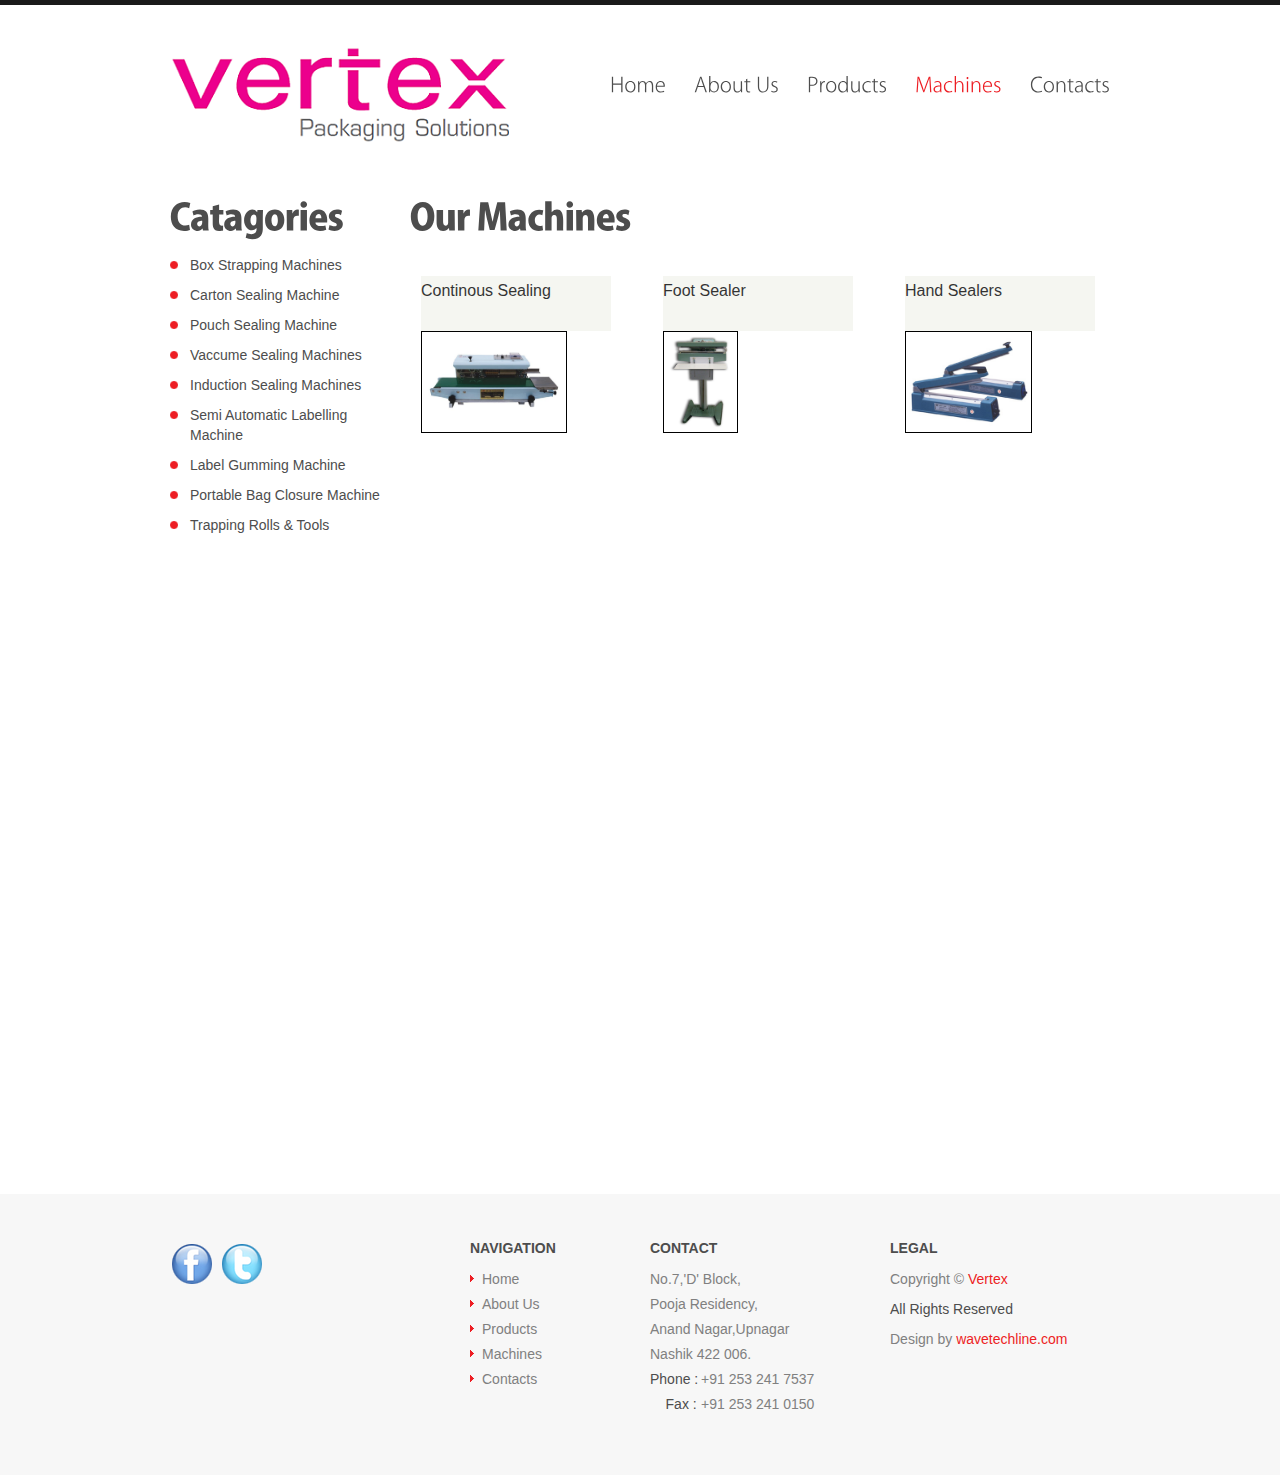
<file: machine3.html>
<!DOCTYPE html>
<html lang="en">
<head>
<title>Vertex | Machines</title>
<meta charset="utf-8">
<link rel="stylesheet" href="css/reset.css" type="text/css" media="screen">
<link rel="stylesheet" href="css/style.css" type="text/css" media="screen">
<link rel="stylesheet" href="css/grid.css" type="text/css" media="screen">
<script src="js/jquery-1.6.3.min.js" type="text/javascript"></script>
<script src="js/cufon-yui.js" type="text/javascript"></script>
<script src="js/cufon-replace.js" type="text/javascript"></script>
<script src="js/Kozuka_Gothic_Pro_OpenType_300.font.js" type="text/javascript"></script>
<script src="js/Kozuka_Gothic_Pro_OpenType_500.font.js" type="text/javascript"></script>
<script src="js/Kozuka_Gothic_Pro_OpenType_700.font.js" type="text/javascript"></script>
<script src="js/Kozuka_Gothic_Pro_OpenType_900.font.js" type="text/javascript"></script>
<script src="js/FF-cash.js" type="text/javascript"></script>
<script src="js/easyTooltip.js" type="text/javascript"></script>
<script src="js/script.js" type="text/javascript"></script>

<script type="text/javascript" src="jquery-1.3.2.js"></script>
<script type="text/javascript" src="jquery.livequery.js"></script>

<link href="css.css" rel="stylesheet" />

<script type="text/javascript">

$(document).ready(function() {
	
	var Arrays=new Array();
	
	$('.add-to-cart-button').click(function(){
		
		var thisID 	  = $(this).parent().parent().attr('id').replace('detail-','');
		
		var itemname  = $(this).parent().find('.item_name').html();
		var itemprice = $(this).parent().find('.price').html();
		
		if(include(Arrays,thisID))
		{
			var price 	 = $('#each-'+thisID).children(".shopp-price").find('em').html();
			var quantity = $('#each-'+thisID).children(".shopp-quantity").html();
			quantity = parseInt(quantity)+parseInt(1);
			
			var total = parseInt(itemprice)*parseInt(quantity);
			
			$('#each-'+thisID).children(".shopp-price").find('em').html(total);
			$('#each-'+thisID).children(".shopp-quantity").html(quantity);
			
			var prev_charges = $('.cart-total span').html();
			prev_charges = parseInt(prev_charges)-parseInt(price);
			
			prev_charges = parseInt(prev_charges)+parseInt(total);
			$('.cart-total span').html(prev_charges);
			
			$('#total-hidden-charges').val(prev_charges);
		}
		else
		{
			Arrays.push(thisID);
			
			var prev_charges = $('.cart-total span').html();
			prev_charges = parseInt(prev_charges)+parseInt(itemprice);
			
			$('.cart-total span').html(prev_charges);
			$('#total-hidden-charges').val(prev_charges);
			
			var Height = $('#cart_wrapper').height();
			$('#cart_wrapper').css({height:Height+parseInt(45)});
			
			$('#cart_wrapper .cart-info').append('<div class="shopp" id="each-'+thisID+'"><div class="label">'+itemname+'</div><div class="shopp-price"> $<em>'+itemprice+'</em></div><span class="shopp-quantity">1</span><img src="remove.png" class="remove" /><br class="all" /></div>');
			
		}
		
	});	
	
	$('.remove').livequery('click', function() {
		
		var deduct = $(this).parent().children(".shopp-price").find('em').html();
		var prev_charges = $('.cart-total span').html();
		
		var thisID = $(this).parent().attr('id').replace('each-','');
		
		var pos = getpos(Arrays,thisID);
		Arrays.splice(pos,1,"0")
		
		prev_charges = parseInt(prev_charges)-parseInt(deduct);
		$('.cart-total span').html(prev_charges);
		$('#total-hidden-charges').val(prev_charges);
		$(this).parent().remove();
		
	});	
	
	$('#Submit').livequery('click', function() {
		
		var totalCharge = $('#total-hidden-charges').val();
		
		$('#cart_wrapper').html('Total Charges: $'+totalCharge);
		
		return false;
		
	});	
	
	// this is for 2nd row's li offset from top. It means how much offset you want to give them with animation
	var single_li_offset 	= 200;
	var current_opened_box  = -1;
	
	$('#wrap li').click(function() {
	
		var thisID = $(this).attr('id');
		var $this  = $(this);
		
		var id = $('#wrap li').index($this);
		
		if(current_opened_box == id) // if user click a opened box li again you close the box and return back
		{
			$('#wrap .detail-view').slideUp('slow');
			return false;
		}
		$('#cart_wrapper').slideUp('slow');
		$('#wrap .detail-view').slideUp('slow');
		
		// save this id. so if user click a opened box li again you close the box.
		current_opened_box = id;
		
		var targetOffset = 0;
		
		// below conditions assumes that there are four li in one row and total rows are 4. How ever if you want to increase the rows you have to increase else-if conditions and if you want to increase li in one row, then you have to increment all value below. (if(id<=3)), if(id<=7) etc
		
		if(id<=3)
			targetOffset = 0;
		else if(id<=7)
			targetOffset = single_li_offset;
		else if(id<=11)
			targetOffset = single_li_offset*2;
		else if(id<=15)
			targetOffset = single_li_offset*3;
		
		$("html:not(:animated),body:not(:animated)").animate({scrollTop: targetOffset}, 800,function(){
			
			$('#wrap #detail-'+thisID).slideDown(500);
			return false;
		});
		
	});
	
	$('.close a').click(function() {
		
		$('#wrap .detail-view').slideUp('slow');
		
	});
	
	$('.closeCart').click(function() {
		
		$('#cart_wrapper').slideUp();
		
	});
	
	$('#show_cart').click(function() {
		
		$('#cart_wrapper').slideToggle('slow');
		
	});
	
});

function include(arr, obj) {
  for(var i=0; i<arr.length; i++) {
    if (arr[i] == obj) return true;
  }
}

function getpos(arr, obj) {
  for(var i=0; i<arr.length; i++) {
    if (arr[i] == obj) return i;
  }
}

</script>
<!--[if lt IE 9]>
<script type="text/javascript" src="js/html5.js"></script>
<link rel="stylesheet" href="css/ie.css" type="text/css" media="screen">
<![endif]-->
</head>
<body id="page4">
<!--==============================header=================================-->
<header>
  <div class="main">
    <h1><a href="index.html">wise solutions</a></h1>
    <nav>
      <ul class="menu">
        <li><a href="index.html">Home</a></li>
        <li><a href="aboutus.html">About Us</a></li>
        <li><a href="product1.html">Products</a></li>
        <li><a class="active" href="machines.html">Machines</a></li>
        <li><a href="contacts.html">Contacts</a></li>
      </ul>
    </nav>
    <div class="clear"></div>
  </div>
  
</header>
<!--==============================content================================-->
<section id="content">
  <div class="main">
    <div class="container_12">
      <div class="wrapper">
        <article class="grid_3">
          <h3 class="p0">Catagories</h3>
          <ul class="list-2">
            <li><a href="machine1.html">Box Strapping Machines</a></li>
            <li><a href="machine2.html">Carton Sealing Machine</a></li>
            <li><a href="machine3.html">Pouch Sealing Machine</a></li>
            <li><a href="machine4.html">Vaccume Sealing Machines</a></li>
            <li><a href="machine5.html">Induction Sealing Machines</a></li>
            <li><a href="machine6.html">Semi Automatic Labelling Machine</a></li>
            <li><a href="machine7.html">Label Gumming Machine</a></li>
            <li><a href="machine8.html">Portable Bag Closure Machine</a></li>
            <li><a href="machine9.html">Trapping Rolls & Tools</a></li>
          </ul>
        </article>
        <article class="grid_9">
          <h3>Our Machines</h3>
          <div id="wrap" align="center" class="product">
          <ul>
			<div class="gallery">
            <li id="1">
            <div>Continous Sealing</div>
			<img src="machine_img/Continuous-Sealing-Machi.jpg" class="img_border" height="100" alt="" />
			<br clear="all" />
			</li>
			<li id="2">
            <div>Foot Sealer </div>
			<img src="machine_img/Foot-Sealer-machine.jpg" class="img_border"  height="100" alt="" />
			<br clear="all" />
			</li>
			<li id="3">
            <div>Hand Sealers</div>
			<img src="machine_img/hand_sealer_machine.jpg" class="img_border" height="100" alt="" />
			<br clear="all" />
			</li>
			
			
			<!-- Detail Boxes for above four li -->
			
			<div class="detail-view" id="detail-1">
			
				<div class="close" align="right">
					<a href="javascript:void(0)">x</a>
					
				</div>
				
				<img src="machine_img/Continuous-Sealing-Machi.jpg" class="detail_images" width="340" height="310" alt="" />
				
				<div class="detail_info">
					
					<label class='item_name'>Continous Sealing </label>
					<br clear="all" />
					
					<p align="justify">If you have large number of Pouches, bags, small packets, which need to be sealed speedily - then this is the machine you are looking for.Just keep feeding the filled pouches from one side of the machine. The Roller Bands will heat seal your pouch, move them forward & release them at the other end.
No operator handling is required - thus making the sealing process very easy & fast.
It is used to fill Tea/ Coffee bags, snacks, powders, pharmaceuticals, chemicals, seeds, spices - any type of bags / pouches in large volume & need to be sealed fast.</p>
<p><b>MODEL: VI-PS-13053</b><br>
Temp Range : 0-300 C <br>
Voltage : AC 220V, 50Hz / 500 W<br>
Sealing Speed : 0-12 MT/MIN <br>
Sealing Width : 8, 10MM<br>
Single Conveyor Loading : 1Kg<br>
Over All Conveyor Loading : 3Kg<br>
Sealing Height From Conveyor : 150-270 MM<br>
Printing(optional): Dry Ink<br>
Dimention(LxWxH) : 800x380x550<br>
Weight : 35 Kg</p>
<p><b>Specification v74 </b><br>
Size of Packing Bag :100-500 mm Height x Width
                      (Any Size) Upto 1000 Gauge Thickness<br>
Sealing Width : 3mm or 6mm<br>
Sealing Speed :  7 metres per minute<br>
Power Used : 220 / 240 V, Single Phase, 50/60 Hz<br>
Heater : Tubular Cartridge Heater of 500 W<br>
Temperature Range: 0C - 300C<br>
Conveyor Belt Width : 200 mm<br>
Conveyor Height : Adjustable upto 500 mm<br>
Conveyor Load Capacity : 20 Kgs.<br>
Dimensions : 1500L x 600W x 1300H (mm)<br>
Net Weight : 130 Kgs.<br>
Packing Weight : 230 Kgs.<br>
</p>
					
					<br clear="all" />
					
				</div>
				
				
			</div>
			<div class="detail-view" id="detail-2">
				
				<div class="close" align="right">
					<a href="javascript:void(0)">x</a>
					
				</div>
				
				<img src="machine_img/Foot-Sealer-machine.jpg" class="detail_images" width="340" height="310" alt="" />
				
				<div class="detail_info">
					
					<label class='item_name'><b>Foot Sealer Machine</b></label>
					<br clear="all" />
					
					<p><b>FEATURES :</b><br>PFS series pedal impulse sealer is suitable for
sealing all kinds of polyethylene and polypropylene film recombined materials and aluminum plastic film as well.
                        
	<table class="tab">
    <tr>
    <td width="200">MODEL:</td>
    <td width="200">VIPS-350</td>
    <td width="200">VIPS-450</td>
    <td width="200">VIPS-650</td></tr>
    <tr>
    <td width="200">Impulse Power(w))</td>
    <td width="100">1200</td>
    <td width="100">1250</td>
    <td width="100">1500</td>
    </tr>
    <tr>
    <td width="200">Seal Length(mm)</td>
    <td width="100">350</td>
    <td width="100">450</td>
    <td width="100">650</td>
    </tr>
    <tr>
    <td width="200">Seal Width(mm)</td>
    <td width="100">2mm</td>
    <td width="100">3mm</td>
    <td width="100">5mm</td>
    </tr><tr>
    <td width="200">Heat Time(sec)</td>
    <td width="100">1-2.5(sec)</td>
    <td width="100">1-2.5(sec)</td>
    <td width="100">1-2.5(sec)</td>
    </tr><tr>
    <td width="200">Weight(kg)</td>
    <td width="100">19</td>
    <td width="100">21</td>
    <td width="100">24.5</td>
    </tr>
    </table>
      </p>
					
					
					
									
				</div>
				
			</div>
			<div class="detail-view" id="detail-3">
				
				<div class="close" align="right">
					<a href="javascript:void(0)">x</a>
					
				</div>
				
				<img src="machine_img/hand_sealer_machine.jpg" class="detail_images" width="340" height="310" alt="" />
				
				<div class="detail_info">
					
					<label class='item_name'>Hand Sealers</label>
					<br clear="all" />
					<p>FEATURES :<br>
VIHS series hand impulse sealer is the most convenient and economical sealing equipments for
shops, families and factories to use, are suitable for sealing all kinds of poly-ethylene and /of
polypropylene film recombined materials and aluminum-plastic film as well, and can be widely used
in the industries of food native products, sweets, tea, medicine, hardware etc.</p>
	<p>SPECIFICATION :
MODEL                   VIHS-100     VIHS-200      VIHS-300      VIHS-400      VIHS-500
Voltage(V/Hz)        :            AC 200/50 110/60
Impulse Power(w)     :    180 			260			  430 			600 		800
Seal Length(mm) 	 :    100 		    200 		  300 			400 		500
Seal Width(mm) 		 :     2mm 			2mm 		  3mm 			3mm 		3mm
Max. Seal Thickness(mm):   0.2 			0.2 		  0.3 			0.3 		0.3
Heat Time(sec) 		 :					0.2-1.3 (sec)
Dimension(LxWxH)(mm) :     230×72×170 325×80×225      450×85×255   540×85×280  550×85×280
Net Weight(kg)       :     1.4           2.1            3.7           4.4         7.5</p>				
					<br clear="all" />
					
					
					
				</div>
				
			</div>
			</div>
			</ul>
			<!---->
        </article>
      </div>
    </div>
  </div>
</section>
<!--==============================footer=================================-->
<footer>
  <div class="main">
    <div class="container_12">
      <div class="wrapper">
        <article class="grid_3">
          <ul class="list-services">
           <li class="item-1"><a class="tooltips" href="https://www.facebook.com"></a></li>
            <li class="item-2"><a class="tooltips" href="https://twitter.com/"></a></li>
            <!-- li class="item-3"><a class="tooltips" href="#"></a></li>
            <li class="item-4"><a class="tooltips" href="#"></a></li -->
          </ul>
        </article>
        <article class="grid_3">
          <div class="indent-left2">
            <h5>Navigation</h5>
            <ul class="list-1">
              <li><a href="index.html">Home</a></li>
              <li><a href="aboutus.html">About Us</a></li>
              <li><a href="product1.html">Products</a></li>
              <li><a href="machines.html">Machines</a></li>
              <li><a href="contacts.html">Contacts</a></li>
            </ul>
          </div>
        </article>
        <article class="grid_3">
          <h5>Contact</h5>
          <dl class="contact">
            <dt>No.7,'D' Block,<br>
              Pooja Residency,<br>Anand Nagar,Upnagar<br>
              Nashik 422 006.</dt>
            <dd><span>Phone&nbsp;:</span> +91 253 241 7537</dd>
            <dd><span>&nbsp;&nbsp;&nbsp;&nbsp;Fax&nbsp;:</span> +91 253 241 0150</dd>
          </dl>
        </article>
        <article class="grid_3">
          <h5>Legal</h5>
          <p class="prev-indent-bot3 color-1">Copyright &copy; <a href="#" class="link">Vertex</a></p>
          <p class="prev-indent-bot3">All Rights Reserved</p>
          <p class="color-1 p0">Design by <a target="_blank" href="http://www.wavetechline.com/" class="link">wavetechline.com</a></p>
        </article>
      </div>
    </div>
  </div>
</footer>
<script type="text/javascript">Cufon.now();</script>
</body>
</html>
</file>
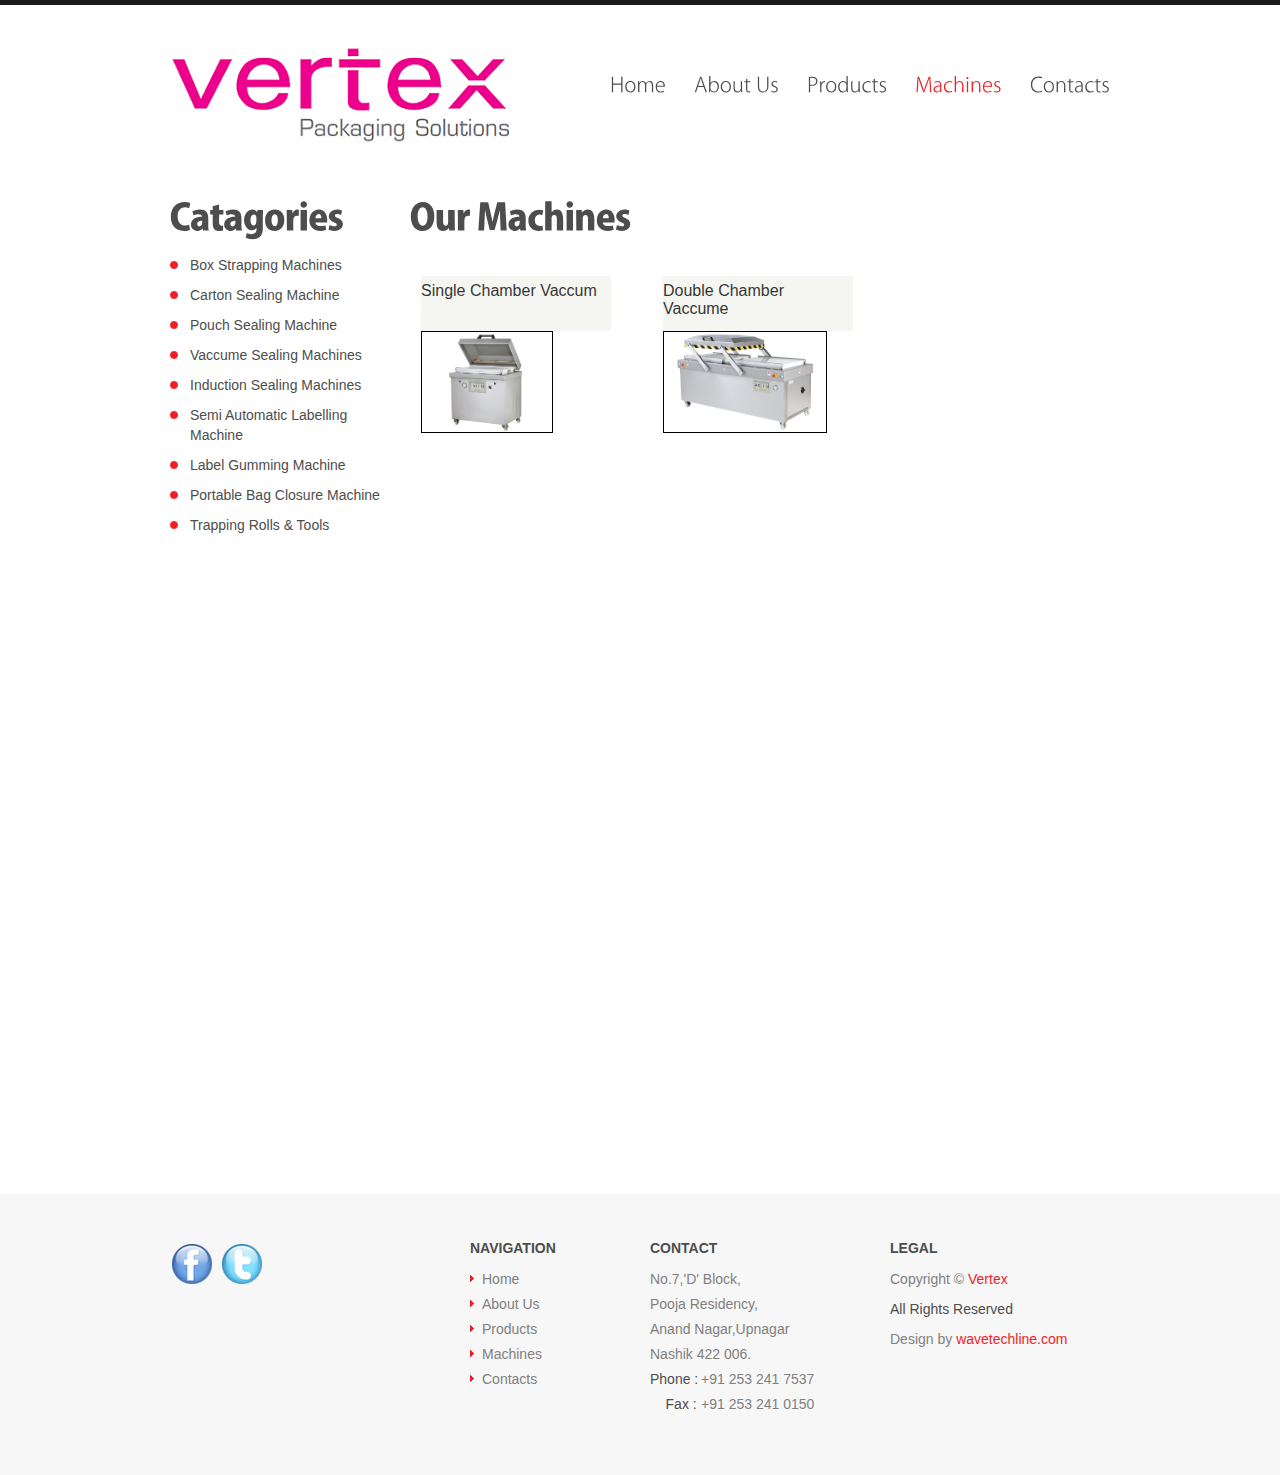
<file: machine4.html>
<!DOCTYPE html>
<html lang="en">
<head>
<title>Vertex | Machines</title>
<meta charset="utf-8">
<link rel="stylesheet" href="css/reset.css" type="text/css" media="screen">
<link rel="stylesheet" href="css/style.css" type="text/css" media="screen">
<link rel="stylesheet" href="css/grid.css" type="text/css" media="screen">
<script src="js/jquery-1.6.3.min.js" type="text/javascript"></script>
<script src="js/cufon-yui.js" type="text/javascript"></script>
<script src="js/cufon-replace.js" type="text/javascript"></script>
<script src="js/Kozuka_Gothic_Pro_OpenType_300.font.js" type="text/javascript"></script>
<script src="js/Kozuka_Gothic_Pro_OpenType_500.font.js" type="text/javascript"></script>
<script src="js/Kozuka_Gothic_Pro_OpenType_700.font.js" type="text/javascript"></script>
<script src="js/Kozuka_Gothic_Pro_OpenType_900.font.js" type="text/javascript"></script>
<script src="js/FF-cash.js" type="text/javascript"></script>
<script src="js/easyTooltip.js" type="text/javascript"></script>
<script src="js/script.js" type="text/javascript"></script>

<script type="text/javascript" src="jquery-1.3.2.js"></script>
<script type="text/javascript" src="jquery.livequery.js"></script>

<link href="css.css" rel="stylesheet" />

<script type="text/javascript">

$(document).ready(function() {
	
	var Arrays=new Array();
	
	$('.add-to-cart-button').click(function(){
		
		var thisID 	  = $(this).parent().parent().attr('id').replace('detail-','');
		
		var itemname  = $(this).parent().find('.item_name').html();
		var itemprice = $(this).parent().find('.price').html();
		
		if(include(Arrays,thisID))
		{
			var price 	 = $('#each-'+thisID).children(".shopp-price").find('em').html();
			var quantity = $('#each-'+thisID).children(".shopp-quantity").html();
			quantity = parseInt(quantity)+parseInt(1);
			
			var total = parseInt(itemprice)*parseInt(quantity);
			
			$('#each-'+thisID).children(".shopp-price").find('em').html(total);
			$('#each-'+thisID).children(".shopp-quantity").html(quantity);
			
			var prev_charges = $('.cart-total span').html();
			prev_charges = parseInt(prev_charges)-parseInt(price);
			
			prev_charges = parseInt(prev_charges)+parseInt(total);
			$('.cart-total span').html(prev_charges);
			
			$('#total-hidden-charges').val(prev_charges);
		}
		else
		{
			Arrays.push(thisID);
			
			var prev_charges = $('.cart-total span').html();
			prev_charges = parseInt(prev_charges)+parseInt(itemprice);
			
			$('.cart-total span').html(prev_charges);
			$('#total-hidden-charges').val(prev_charges);
			
			var Height = $('#cart_wrapper').height();
			$('#cart_wrapper').css({height:Height+parseInt(45)});
			
			$('#cart_wrapper .cart-info').append('<div class="shopp" id="each-'+thisID+'"><div class="label">'+itemname+'</div><div class="shopp-price"> $<em>'+itemprice+'</em></div><span class="shopp-quantity">1</span><img src="remove.png" class="remove" /><br class="all" /></div>');
			
		}
		
	});	
	
	$('.remove').livequery('click', function() {
		
		var deduct = $(this).parent().children(".shopp-price").find('em').html();
		var prev_charges = $('.cart-total span').html();
		
		var thisID = $(this).parent().attr('id').replace('each-','');
		
		var pos = getpos(Arrays,thisID);
		Arrays.splice(pos,1,"0")
		
		prev_charges = parseInt(prev_charges)-parseInt(deduct);
		$('.cart-total span').html(prev_charges);
		$('#total-hidden-charges').val(prev_charges);
		$(this).parent().remove();
		
	});	
	
	$('#Submit').livequery('click', function() {
		
		var totalCharge = $('#total-hidden-charges').val();
		
		$('#cart_wrapper').html('Total Charges: $'+totalCharge);
		
		return false;
		
	});	
	
	// this is for 2nd row's li offset from top. It means how much offset you want to give them with animation
	var single_li_offset 	= 200;
	var current_opened_box  = -1;
	
	$('#wrap li').click(function() {
	
		var thisID = $(this).attr('id');
		var $this  = $(this);
		
		var id = $('#wrap li').index($this);
		
		if(current_opened_box == id) // if user click a opened box li again you close the box and return back
		{
			$('#wrap .detail-view').slideUp('slow');
			return false;
		}
		$('#cart_wrapper').slideUp('slow');
		$('#wrap .detail-view').slideUp('slow');
		
		// save this id. so if user click a opened box li again you close the box.
		current_opened_box = id;
		
		var targetOffset = 0;
		
		// below conditions assumes that there are four li in one row and total rows are 4. How ever if you want to increase the rows you have to increase else-if conditions and if you want to increase li in one row, then you have to increment all value below. (if(id<=3)), if(id<=7) etc
		
		if(id<=3)
			targetOffset = 0;
		else if(id<=7)
			targetOffset = single_li_offset;
		else if(id<=11)
			targetOffset = single_li_offset*2;
		else if(id<=15)
			targetOffset = single_li_offset*3;
		
		$("html:not(:animated),body:not(:animated)").animate({scrollTop: targetOffset}, 800,function(){
			
			$('#wrap #detail-'+thisID).slideDown(500);
			return false;
		});
		
	});
	
	$('.close a').click(function() {
		
		$('#wrap .detail-view').slideUp('slow');
		
	});
	
	$('.closeCart').click(function() {
		
		$('#cart_wrapper').slideUp();
		
	});
	
	$('#show_cart').click(function() {
		
		$('#cart_wrapper').slideToggle('slow');
		
	});
	
});

function include(arr, obj) {
  for(var i=0; i<arr.length; i++) {
    if (arr[i] == obj) return true;
  }
}

function getpos(arr, obj) {
  for(var i=0; i<arr.length; i++) {
    if (arr[i] == obj) return i;
  }
}

</script>
<!--[if lt IE 9]>
<script type="text/javascript" src="js/html5.js"></script>
<link rel="stylesheet" href="css/ie.css" type="text/css" media="screen">
<![endif]-->
</head>
<body id="page4">
<!--==============================header=================================-->
<header>
  <div class="main">
    <h1><a href="index.html">wise solutions</a></h1>
    <nav>
      <ul class="menu">
        <li><a href="index.html">Home</a></li>
        <li><a href="aboutus.html">About Us</a></li>
        <li><a href="product1.html">Products</a></li>
        <li><a class="active" href="machines.html">Machines</a></li>
        <li><a href="contacts.html">Contacts</a></li>
      </ul>
    </nav>
    <div class="clear"></div>
  </div>
  
</header>
<!--==============================content================================-->
<section id="content">
  <div class="main">
    <div class="container_12">
      <div class="wrapper">
        <article class="grid_3">
          <h3 class="p0">Catagories</h3>
          <ul class="list-2">
            <li><a href="machine1.html">Box Strapping Machines</a></li>
            <li><a href="machine2.html">Carton Sealing Machine</a></li>
            <li><a href="machine3.html">Pouch Sealing Machine</a></li>
            <li><a href="machine4.html">Vaccume Sealing Machines</a></li>
            <li><a href="machine5.html">Induction Sealing Machines</a></li>
            <li><a href="machine6.html">Semi Automatic Labelling Machine</a></li>
            <li><a href="machine7.html">Label Gumming Machine</a></li>
            <li><a href="machine8.html">Portable Bag Closure Machine</a></li>
            <li><a href="machine9.html">Trapping Rolls & Tools</a></li>
          </ul>
        </article>
        <article class="grid_9">
          <h3>Our Machines</h3>
          <div id="wrap" align="center" class="product">
          <ul>
			<div class="gallery">
            <li id="1">
            <div>Single Chamber Vaccum</div>
			<img src="machine_img/single_chamber_machine.jpg" class="img_border" height="100" alt="" />
			<br clear="all" />
			</li>
			<li id="2">
            <div>Double Chamber Vaccume </div>
			<img src="machine_img/double_chambers_machine.jpg" class="img_border"  height="100" alt="" />
			<br clear="all" />
			</li>
			
			
			<!-- Detail Boxes for above four li -->
			
			<div class="detail-view" id="detail-1">
			
				<div class="close" align="right">
					<a href="javascript:void(0)">x</a>
					
				</div>
				
				<img src="machine_img/single_chamber_machine.jpg" class="detail_images" width="340" height="310" alt="" />
				
				<div class="detail_info">
					
					<label class='item_name'>Single Chamber Vaccum </label>
					<br clear="all" />
					
					<p><b>FEATURES :</b><br>
As soon as you press down the cover of the vacuum chamber, this series vacuum packing machine complete the whole processes automatically </p>
<p>SPECIFICATIONS :<br>
Model							 VISC-400/2E	 	VISC-500/2E 		VISC-600/S
Voltage (phase)				 AC 220/50 or 110/60   AC 220/50 or 110/60  AC 380/50-60
Vacuum pump power (W)				 500 				1500 				900
Power of opening motor(W):		 	 150 				150 				150
Lowest pressure of vacuum 
chamber (KPa) 		:			less than 1.0 		less than 1.0 		less than1.0
Sealing position of vacuum 
chamber 			:					2				 2 					2
Vacuum chmber bulk (L*W*H)(mm) 		440*420*100 	530*525*100 		700*620*180
Sealing length(mm) 		:				400 			500				    600
Air charging volume for vacuum 
pump (m3/h) 			:				20 				20 					40
Material for vacuum case :		Stainless steel 	Stainless steel 	Stainless steel
Dimension (L*W*H)(mm) :				540*480*1010 	580*650*1010 		760*770*970
Weight (kg)								 100 			125 				150
</p>
					
					<br clear="all" />
					
				</div>
				
				
			</div>
			<div class="detail-view" id="detail-2">
				
				<div class="close" align="right">
					<a href="javascript:void(0)">x</a>
					
				</div>
				
				<img src="machine_img/double_chambers_machine.jpg" class="detail_images" width="340" height="310" alt="" />
				
				<div class="detail_info">
					
					<label class='item_name'>Double Chamber Vaccume </label>
					<br clear="all" />
					
					<p>FEATURES :
As long as you press the vacuum case's lid, the machine will automatically complete orderly the
assumed processes of vacuum extraction, sealing, printing, cooling and aeration. The packed
products can be prevented from oxidation, going mould, insects or getting damp, thus can be kept
fresh in a prolonged storage period</p>
					
									
									
				</div>
				
			</div>
			
			</div>
			</ul>
			<!---->
        </article>
      </div>
    </div>
  </div>
</section>
<!--==============================footer=================================-->
<footer>
  <div class="main">
    <div class="container_12">
      <div class="wrapper">
        <article class="grid_3">
          <ul class="list-services">
           <li class="item-1"><a class="tooltips" href="https://www.facebook.com"></a></li>
            <li class="item-2"><a class="tooltips" href="https://twitter.com/"></a></li>
            <!-- li class="item-3"><a class="tooltips" href="#"></a></li>
            <li class="item-4"><a class="tooltips" href="#"></a></li -->
          </ul>
        </article>
        <article class="grid_3">
          <div class="indent-left2">
            <h5>Navigation</h5>
            <ul class="list-1">
              <li><a href="index.html">Home</a></li>
              <li><a href="aboutus.html">About Us</a></li>
              <li><a href="product1.html">Products</a></li>
              <li><a href="machines.html">Machines</a></li>
              <li><a href="contacts.html">Contacts</a></li>
            </ul>
          </div>
        </article>
        <article class="grid_3">
          <h5>Contact</h5>
          <dl class="contact">
            <dt>No.7,'D' Block,<br>
              Pooja Residency,<br>Anand Nagar,Upnagar<br>
              Nashik 422 006.</dt>
            <dd><span>Phone&nbsp;:</span> +91 253 241 7537</dd>
            <dd><span>&nbsp;&nbsp;&nbsp;&nbsp;Fax&nbsp;:</span> +91 253 241 0150</dd>
          </dl>
        </article>
        <article class="grid_3">
          <h5>Legal</h5>
          <p class="prev-indent-bot3 color-1">Copyright &copy; <a href="#" class="link">Vertex</a></p>
          <p class="prev-indent-bot3">All Rights Reserved</p>
          <p class="color-1 p0">Design by <a target="_blank" href="http://www.wavetechline.com/" class="link">wavetechline.com</a></p>
        </article>
      </div>
    </div>
  </div>
</footer>
<script type="text/javascript">Cufon.now();</script>
</body>
</html>
</file>
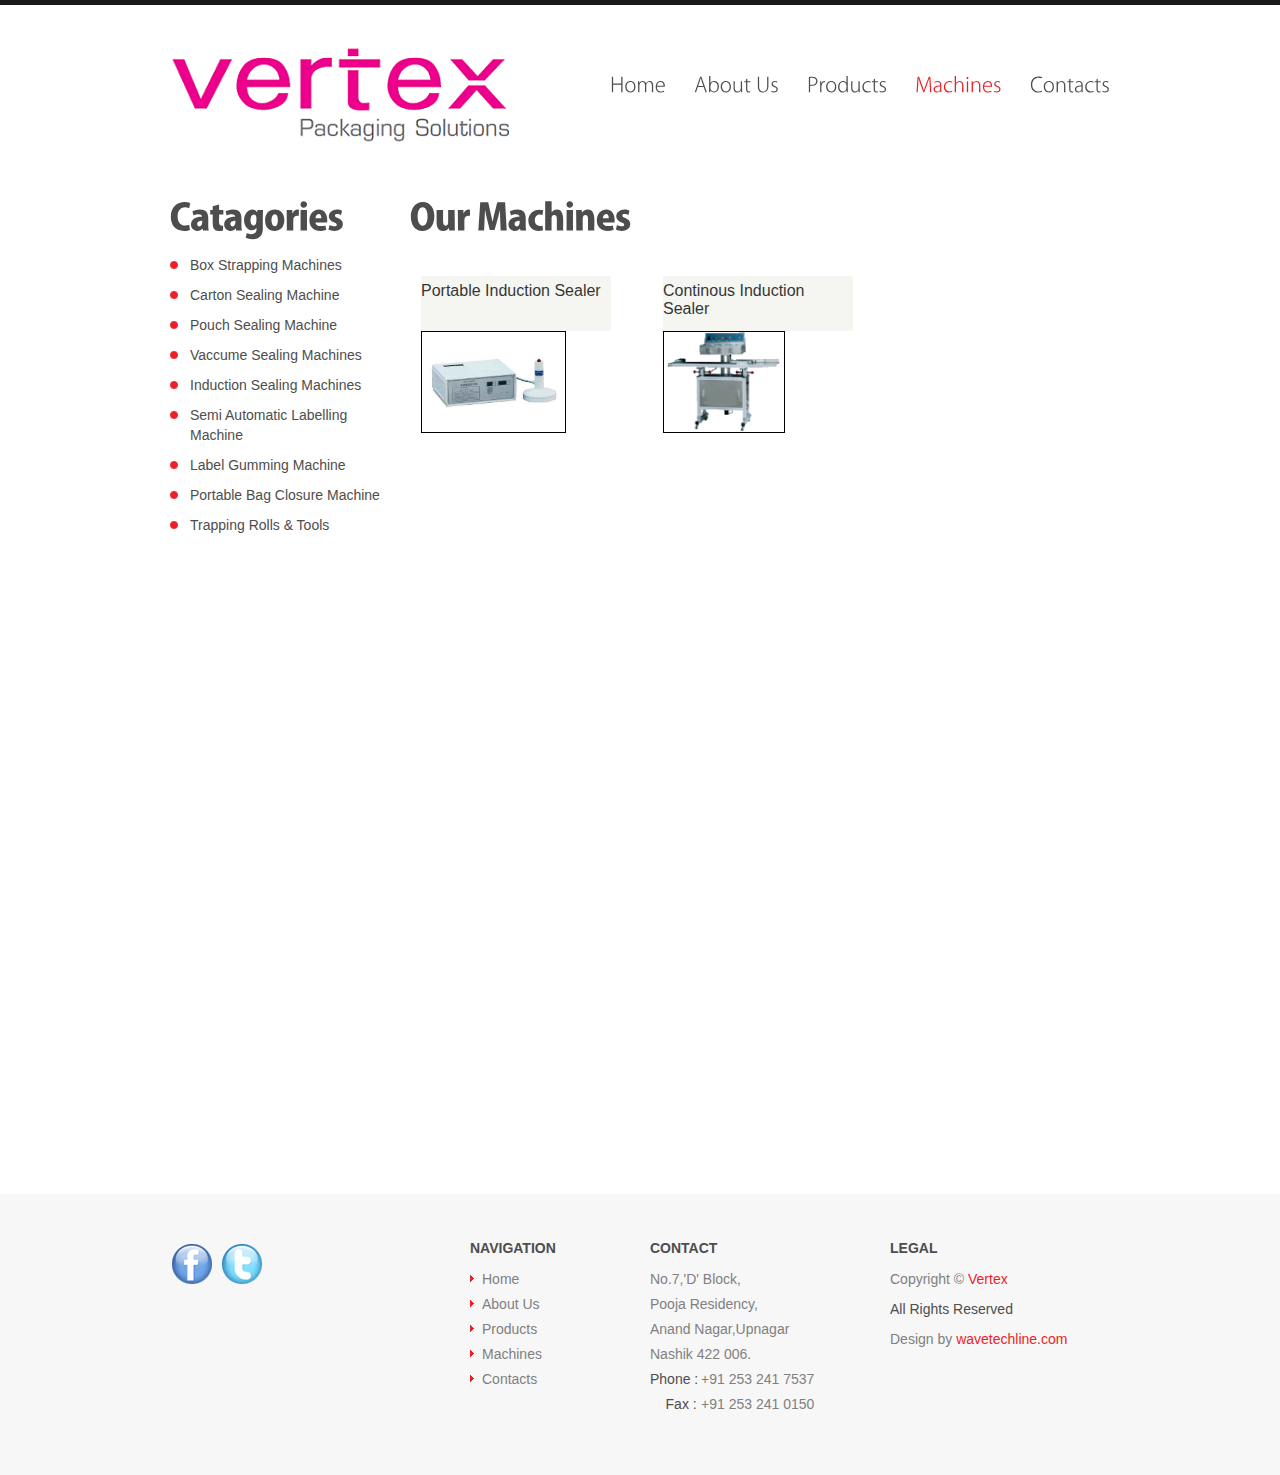
<file: machine5.html>
<!DOCTYPE html>
<html lang="en">
<head>
<title>Vertex | Machines</title>
<meta charset="utf-8">
<link rel="stylesheet" href="css/reset.css" type="text/css" media="screen">
<link rel="stylesheet" href="css/style.css" type="text/css" media="screen">
<link rel="stylesheet" href="css/grid.css" type="text/css" media="screen">
<script src="js/jquery-1.6.3.min.js" type="text/javascript"></script>
<script src="js/cufon-yui.js" type="text/javascript"></script>
<script src="js/cufon-replace.js" type="text/javascript"></script>
<script src="js/Kozuka_Gothic_Pro_OpenType_300.font.js" type="text/javascript"></script>
<script src="js/Kozuka_Gothic_Pro_OpenType_500.font.js" type="text/javascript"></script>
<script src="js/Kozuka_Gothic_Pro_OpenType_700.font.js" type="text/javascript"></script>
<script src="js/Kozuka_Gothic_Pro_OpenType_900.font.js" type="text/javascript"></script>
<script src="js/FF-cash.js" type="text/javascript"></script>
<script src="js/easyTooltip.js" type="text/javascript"></script>
<script src="js/script.js" type="text/javascript"></script>

<script type="text/javascript" src="jquery-1.3.2.js"></script>
<script type="text/javascript" src="jquery.livequery.js"></script>

<link href="css.css" rel="stylesheet" />

<script type="text/javascript">

$(document).ready(function() {
	
	var Arrays=new Array();
	
	$('.add-to-cart-button').click(function(){
		
		var thisID 	  = $(this).parent().parent().attr('id').replace('detail-','');
		
		var itemname  = $(this).parent().find('.item_name').html();
		var itemprice = $(this).parent().find('.price').html();
		
		if(include(Arrays,thisID))
		{
			var price 	 = $('#each-'+thisID).children(".shopp-price").find('em').html();
			var quantity = $('#each-'+thisID).children(".shopp-quantity").html();
			quantity = parseInt(quantity)+parseInt(1);
			
			var total = parseInt(itemprice)*parseInt(quantity);
			
			$('#each-'+thisID).children(".shopp-price").find('em').html(total);
			$('#each-'+thisID).children(".shopp-quantity").html(quantity);
			
			var prev_charges = $('.cart-total span').html();
			prev_charges = parseInt(prev_charges)-parseInt(price);
			
			prev_charges = parseInt(prev_charges)+parseInt(total);
			$('.cart-total span').html(prev_charges);
			
			$('#total-hidden-charges').val(prev_charges);
		}
		else
		{
			Arrays.push(thisID);
			
			var prev_charges = $('.cart-total span').html();
			prev_charges = parseInt(prev_charges)+parseInt(itemprice);
			
			$('.cart-total span').html(prev_charges);
			$('#total-hidden-charges').val(prev_charges);
			
			var Height = $('#cart_wrapper').height();
			$('#cart_wrapper').css({height:Height+parseInt(45)});
			
			$('#cart_wrapper .cart-info').append('<div class="shopp" id="each-'+thisID+'"><div class="label">'+itemname+'</div><div class="shopp-price"> $<em>'+itemprice+'</em></div><span class="shopp-quantity">1</span><img src="remove.png" class="remove" /><br class="all" /></div>');
			
		}
		
	});	
	
	$('.remove').livequery('click', function() {
		
		var deduct = $(this).parent().children(".shopp-price").find('em').html();
		var prev_charges = $('.cart-total span').html();
		
		var thisID = $(this).parent().attr('id').replace('each-','');
		
		var pos = getpos(Arrays,thisID);
		Arrays.splice(pos,1,"0")
		
		prev_charges = parseInt(prev_charges)-parseInt(deduct);
		$('.cart-total span').html(prev_charges);
		$('#total-hidden-charges').val(prev_charges);
		$(this).parent().remove();
		
	});	
	
	$('#Submit').livequery('click', function() {
		
		var totalCharge = $('#total-hidden-charges').val();
		
		$('#cart_wrapper').html('Total Charges: $'+totalCharge);
		
		return false;
		
	});	
	
	// this is for 2nd row's li offset from top. It means how much offset you want to give them with animation
	var single_li_offset 	= 200;
	var current_opened_box  = -1;
	
	$('#wrap li').click(function() {
	
		var thisID = $(this).attr('id');
		var $this  = $(this);
		
		var id = $('#wrap li').index($this);
		
		if(current_opened_box == id) // if user click a opened box li again you close the box and return back
		{
			$('#wrap .detail-view').slideUp('slow');
			return false;
		}
		$('#cart_wrapper').slideUp('slow');
		$('#wrap .detail-view').slideUp('slow');
		
		// save this id. so if user click a opened box li again you close the box.
		current_opened_box = id;
		
		var targetOffset = 0;
		
		// below conditions assumes that there are four li in one row and total rows are 4. How ever if you want to increase the rows you have to increase else-if conditions and if you want to increase li in one row, then you have to increment all value below. (if(id<=3)), if(id<=7) etc
		
		if(id<=3)
			targetOffset = 0;
		else if(id<=7)
			targetOffset = single_li_offset;
		else if(id<=11)
			targetOffset = single_li_offset*2;
		else if(id<=15)
			targetOffset = single_li_offset*3;
		
		$("html:not(:animated),body:not(:animated)").animate({scrollTop: targetOffset}, 800,function(){
			
			$('#wrap #detail-'+thisID).slideDown(500);
			return false;
		});
		
	});
	
	$('.close a').click(function() {
		
		$('#wrap .detail-view').slideUp('slow');
		
	});
	
	$('.closeCart').click(function() {
		
		$('#cart_wrapper').slideUp();
		
	});
	
	$('#show_cart').click(function() {
		
		$('#cart_wrapper').slideToggle('slow');
		
	});
	
});

function include(arr, obj) {
  for(var i=0; i<arr.length; i++) {
    if (arr[i] == obj) return true;
  }
}

function getpos(arr, obj) {
  for(var i=0; i<arr.length; i++) {
    if (arr[i] == obj) return i;
  }
}

</script>
<!--[if lt IE 9]>
<script type="text/javascript" src="js/html5.js"></script>
<link rel="stylesheet" href="css/ie.css" type="text/css" media="screen">
<![endif]-->
</head>
<body id="page4">
<!--==============================header=================================-->
<header>
  <div class="main">
    <h1><a href="index.html">wise solutions</a></h1>
    <nav>
      <ul class="menu">
        <li><a href="index.html">Home</a></li>
        <li><a href="aboutus.html">About Us</a></li>
        <li><a href="product1.html">Products</a></li>
        <li><a class="active" href="machines.html">Machines</a></li>
        <li><a href="contacts.html">Contacts</a></li>
      </ul>
    </nav>
    <div class="clear"></div>
  </div>
  
</header>
<!--==============================content================================-->
<section id="content">
  <div class="main">
    <div class="container_12">
      <div class="wrapper">
        <article class="grid_3">
          <h3 class="p0">Catagories</h3>
          <ul class="list-2">
            <li><a href="machine1.html">Box Strapping Machines</a></li>
            <li><a href="machine2.html">Carton Sealing Machine</a></li>
            <li><a href="machine3.html">Pouch Sealing Machine</a></li>
            <li><a href="machine4.html">Vaccume Sealing Machines</a></li>
            <li><a href="machine5.html">Induction Sealing Machines</a></li>
            <li><a href="machine6.html">Semi Automatic Labelling Machine</a></li>
            <li><a href="machine7.html">Label Gumming Machine</a></li>
            <li><a href="machine8.html">Portable Bag Closure Machine</a></li>
            <li><a href="machine9.html">Trapping Rolls & Tools</a></li>
          </ul>
        </article>
        <article class="grid_9">
          <h3>Our Machines</h3>
          <div id="wrap" align="center" class="product">
          <ul>
			<div class="gallery">
            <li id="1">
            <div>Portable Induction Sealer</div>
			<img src="machine_img/Portable-Induction-Sealer.jpg" class="img_border" height="100" alt="" />
			<br clear="all" />
			</li>
			<li id="2">
            <div>Continous Induction Sealer</div>
			<img src="machine_img/continuous_ind_sealer.gif" class="img_border" height="100" alt="" />
			<br clear="all" />
			</li>
			
			
			<!-- Detail Boxes for above four li -->
			
			<div class="detail-view" id="detail-1">
			
				<div class="close" align="right">
					<a href="javascript:void(0)">x</a>
					
				</div>
				
				<img src="machine_img/Portable-Induction-Sealer.jpg" class="detail_images" width="340" height="310" alt="" />
				
				<div class="detail_info">
					
					<label class='item_name'>Portable Induction Sealer</label>
					<br clear="all" />
					
					<p align="justify">FEATURES :<br>
This is a portable handy sealing machine, for capping Aluminum foil seals on all type of
bottles, including:* PP * HDPE * LDPE * Glass Bottles * Jars * PET Jars & Containers * Liquid Cans * Plastic Cups simply by holding the capper over the bottle/jar, the cap gets sealed.</p>
	<p>SPECIFICATIONS :
MODEL   				VIIS-300 			VIIS-400 				VIIS-500
Power supply	:	   AC 220V/50Hz		   AC 220V/50Hz		   AC 220V/50Hz
Power           : 		  500W 				  500W 					500W
Sealing Diameter:		20-100mm 			 15-35mm 			  60-130mm
Machine size    :	  265x270x100mm 	   265x270x100mm 		265x270x100 mm
Machine weight  : 			4kg 				4kg 				4kg</p>				
									
				</div>
				
				
			</div>
			<div class="detail-view" id="detail-2">
				
				<div class="close" align="right">
					<a href="javascript:void(0)">x</a>
					
				</div>
				
				<img src="machine_img/continuous_ind_sealer.gif" class="detail_images" width="340" height="310" alt="" />
				
				<div class="detail_info">
					
					<label class='item_name'>Continous Induction Sealer</label>
					<br clear="all" />
					
					<p>General (Large Continuous Induction Sealer):
The Large Continuous Induction Sealer utilizes electromagnetic induction principle to produce instant high heat to melt aluminum foil, Then it adheres to the bung hole, reaching the aim of wet-proof, leakage-proof, mildew-proof and extending preservation time.<br>
<b>Application(Large Continuous Induction Sealer):</b><br>
It suitable for large-scale production, It can seal bottles made of PP, PE, PS, PVC and glass jar etc. It's widely used in food, Chemical and pharmaceutical industry.<br>
<b>Technical Characters of Large Continuous Induction Sealer:</b>
1. Operation simple and reliable.<br>
2. High stability and excellent quality.<br>
3. All stainless steel structure, Attractive and durable<br>
4. High power output allowing the high speed pipelining sealing, high efficient circuit cooling system, and advanced alarming setting.<br>
5. Superior quality making the machine economic.<br>
</p>
					
					<br clear="all" />
					
									
				</div>
				
			</div>
			
			</div>
			</ul>
			<!---->
        </article>
      </div>
    </div>
  </div>
</section>
<!--==============================footer=================================-->
<footer>
  <div class="main">
    <div class="container_12">
      <div class="wrapper">
        <article class="grid_3">
          <ul class="list-services">
           <li class="item-1"><a class="tooltips" href="https://www.facebook.com"></a></li>
            <li class="item-2"><a class="tooltips" href="https://twitter.com/"></a></li>
            <!-- li class="item-3"><a class="tooltips" href="#"></a></li>
            <li class="item-4"><a class="tooltips" href="#"></a></li -->
          </ul>
        </article>
        <article class="grid_3">
          <div class="indent-left2">
            <h5>Navigation</h5>
            <ul class="list-1">
              <li><a href="index.html">Home</a></li>
              <li><a href="aboutus.html">About Us</a></li>
              <li><a href="product1.html">Products</a></li>
              <li><a href="machines.html">Machines</a></li>
              <li><a href="contacts.html">Contacts</a></li>
            </ul>
          </div>
        </article>
        <article class="grid_3">
          <h5>Contact</h5>
          <dl class="contact">
            <dt>No.7,'D' Block,<br>
              Pooja Residency,<br>Anand Nagar,Upnagar<br>
              Nashik 422 006.</dt>
            <dd><span>Phone&nbsp;:</span> +91 253 241 7537</dd>
            <dd><span>&nbsp;&nbsp;&nbsp;&nbsp;Fax&nbsp;:</span> +91 253 241 0150</dd>
          </dl>
        </article>
        <article class="grid_3">
          <h5>Legal</h5>
          <p class="prev-indent-bot3 color-1">Copyright &copy; <a href="#" class="link">Vertex</a></p>
          <p class="prev-indent-bot3">All Rights Reserved</p>
          <p class="color-1 p0">Design by <a target="_blank" href="http://www.wavetechline.com/" class="link">wavetechline.com</a></p>
        </article>
      </div>
    </div>
  </div>
</footer>
<script type="text/javascript">Cufon.now();</script>
</body>
</html>
</file>
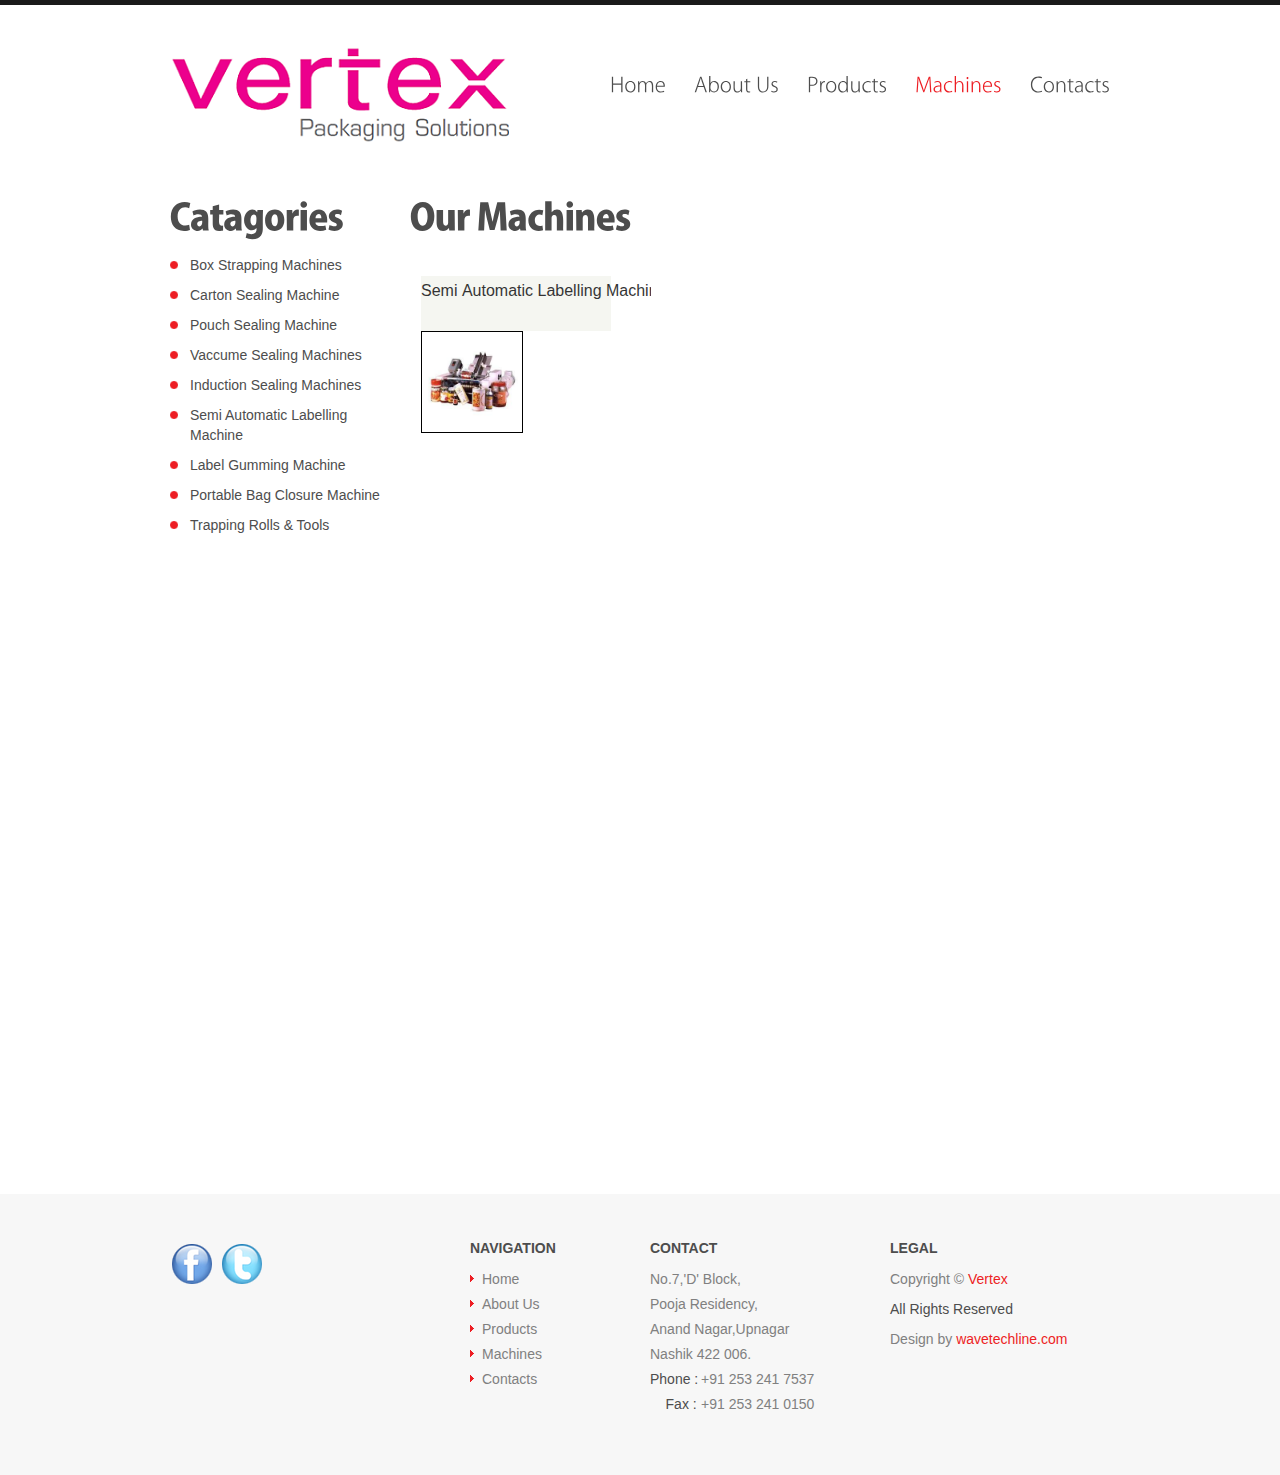
<file: machine6.html>
<!DOCTYPE html>
<html lang="en">
<head>
<title>Vertex | Machines</title>
<meta charset="utf-8">
<link rel="stylesheet" href="css/reset.css" type="text/css" media="screen">
<link rel="stylesheet" href="css/style.css" type="text/css" media="screen">
<link rel="stylesheet" href="css/grid.css" type="text/css" media="screen">
<script src="js/jquery-1.6.3.min.js" type="text/javascript"></script>
<script src="js/cufon-yui.js" type="text/javascript"></script>
<script src="js/cufon-replace.js" type="text/javascript"></script>
<script src="js/Kozuka_Gothic_Pro_OpenType_300.font.js" type="text/javascript"></script>
<script src="js/Kozuka_Gothic_Pro_OpenType_500.font.js" type="text/javascript"></script>
<script src="js/Kozuka_Gothic_Pro_OpenType_700.font.js" type="text/javascript"></script>
<script src="js/Kozuka_Gothic_Pro_OpenType_900.font.js" type="text/javascript"></script>
<script src="js/FF-cash.js" type="text/javascript"></script>
<script src="js/easyTooltip.js" type="text/javascript"></script>
<script src="js/script.js" type="text/javascript"></script>

<script type="text/javascript" src="jquery-1.3.2.js"></script>
<script type="text/javascript" src="jquery.livequery.js"></script>

<link href="css.css" rel="stylesheet" />

<script type="text/javascript">

$(document).ready(function() {
	
	var Arrays=new Array();
	
	$('.add-to-cart-button').click(function(){
		
		var thisID 	  = $(this).parent().parent().attr('id').replace('detail-','');
		
		var itemname  = $(this).parent().find('.item_name').html();
		var itemprice = $(this).parent().find('.price').html();
		
		if(include(Arrays,thisID))
		{
			var price 	 = $('#each-'+thisID).children(".shopp-price").find('em').html();
			var quantity = $('#each-'+thisID).children(".shopp-quantity").html();
			quantity = parseInt(quantity)+parseInt(1);
			
			var total = parseInt(itemprice)*parseInt(quantity);
			
			$('#each-'+thisID).children(".shopp-price").find('em').html(total);
			$('#each-'+thisID).children(".shopp-quantity").html(quantity);
			
			var prev_charges = $('.cart-total span').html();
			prev_charges = parseInt(prev_charges)-parseInt(price);
			
			prev_charges = parseInt(prev_charges)+parseInt(total);
			$('.cart-total span').html(prev_charges);
			
			$('#total-hidden-charges').val(prev_charges);
		}
		else
		{
			Arrays.push(thisID);
			
			var prev_charges = $('.cart-total span').html();
			prev_charges = parseInt(prev_charges)+parseInt(itemprice);
			
			$('.cart-total span').html(prev_charges);
			$('#total-hidden-charges').val(prev_charges);
			
			var Height = $('#cart_wrapper').height();
			$('#cart_wrapper').css({height:Height+parseInt(45)});
			
			$('#cart_wrapper .cart-info').append('<div class="shopp" id="each-'+thisID+'"><div class="label">'+itemname+'</div><div class="shopp-price"> $<em>'+itemprice+'</em></div><span class="shopp-quantity">1</span><img src="remove.png" class="remove" /><br class="all" /></div>');
			
		}
		
	});	
	
	$('.remove').livequery('click', function() {
		
		var deduct = $(this).parent().children(".shopp-price").find('em').html();
		var prev_charges = $('.cart-total span').html();
		
		var thisID = $(this).parent().attr('id').replace('each-','');
		
		var pos = getpos(Arrays,thisID);
		Arrays.splice(pos,1,"0")
		
		prev_charges = parseInt(prev_charges)-parseInt(deduct);
		$('.cart-total span').html(prev_charges);
		$('#total-hidden-charges').val(prev_charges);
		$(this).parent().remove();
		
	});	
	
	$('#Submit').livequery('click', function() {
		
		var totalCharge = $('#total-hidden-charges').val();
		
		$('#cart_wrapper').html('Total Charges: $'+totalCharge);
		
		return false;
		
	});	
	
	// this is for 2nd row's li offset from top. It means how much offset you want to give them with animation
	var single_li_offset 	= 200;
	var current_opened_box  = -1;
	
	$('#wrap li').click(function() {
	
		var thisID = $(this).attr('id');
		var $this  = $(this);
		
		var id = $('#wrap li').index($this);
		
		if(current_opened_box == id) // if user click a opened box li again you close the box and return back
		{
			$('#wrap .detail-view').slideUp('slow');
			return false;
		}
		$('#cart_wrapper').slideUp('slow');
		$('#wrap .detail-view').slideUp('slow');
		
		// save this id. so if user click a opened box li again you close the box.
		current_opened_box = id;
		
		var targetOffset = 0;
		
		// below conditions assumes that there are four li in one row and total rows are 4. How ever if you want to increase the rows you have to increase else-if conditions and if you want to increase li in one row, then you have to increment all value below. (if(id<=3)), if(id<=7) etc
		
		if(id<=3)
			targetOffset = 0;
		else if(id<=7)
			targetOffset = single_li_offset;
		else if(id<=11)
			targetOffset = single_li_offset*2;
		else if(id<=15)
			targetOffset = single_li_offset*3;
		
		$("html:not(:animated),body:not(:animated)").animate({scrollTop: targetOffset}, 800,function(){
			
			$('#wrap #detail-'+thisID).slideDown(500);
			return false;
		});
		
	});
	
	$('.close a').click(function() {
		
		$('#wrap .detail-view').slideUp('slow');
		
	});
	
	$('.closeCart').click(function() {
		
		$('#cart_wrapper').slideUp();
		
	});
	
	$('#show_cart').click(function() {
		
		$('#cart_wrapper').slideToggle('slow');
		
	});
	
});

function include(arr, obj) {
  for(var i=0; i<arr.length; i++) {
    if (arr[i] == obj) return true;
  }
}

function getpos(arr, obj) {
  for(var i=0; i<arr.length; i++) {
    if (arr[i] == obj) return i;
  }
}

</script>
<!--[if lt IE 9]>
<script type="text/javascript" src="js/html5.js"></script>
<link rel="stylesheet" href="css/ie.css" type="text/css" media="screen">
<![endif]-->
</head>
<body id="page4">
<!--==============================header=================================-->
<header>
  <div class="main">
    <h1><a href="index.html">wise solutions</a></h1>
    <nav>
      <ul class="menu">
        <li><a href="index.html">Home</a></li>
        <li><a href="aboutus.html">About Us</a></li>
        <li><a href="product1.html">Products</a></li>
        <li><a class="active" href="machines.html">Machines</a></li>
        <li><a href="contacts.html">Contacts</a></li>
      </ul>
    </nav>
    <div class="clear"></div>
  </div>
  
</header>
<!--==============================content================================-->
<section id="content">
  <div class="main">
    <div class="container_12">
      <div class="wrapper">
        <article class="grid_3">
          <h3 class="p0">Catagories</h3>
          <ul class="list-2">
            <li><a href="machine1.html">Box Strapping Machines</a></li>
            <li><a href="machine2.html">Carton Sealing Machine</a></li>
            <li><a href="machine3.html">Pouch Sealing Machine</a></li>
            <li><a href="machine4.html">Vaccume Sealing Machines</a></li>
            <li><a href="machine5.html">Induction Sealing Machines</a></li>
            <li><a href="machine6.html">Semi Automatic Labelling Machine</a></li>
            <li><a href="machine7.html">Label Gumming Machine</a></li>
            <li><a href="machine8.html">Portable Bag Closure Machine</a></li>
            <li><a href="machine9.html">Trapping Rolls & Tools</a></li>
          </ul>
        </article>
        <article class="grid_9">
          <h3>Our Machines</h3>
          <div id="wrap" align="center" class="product">
          <ul>
			<div class="gallery">
            <li id="1">
            <div>Semi&nbsp;Automatic&nbsp;Labelling&nbsp;Machine</div>
			<img src="machine_img/semi_automatic.jpg" class="img_border" height="100" alt="" />
			<br clear="all" />
			</li>
			
			
			
			<!-- Detail Boxes for above four li -->
			
			<div class="detail-view" id="detail-1">
			
				<div class="close" align="right">
					<a href="javascript:void(0)">x</a>
					
				</div>
				
				<img src="machine_img/semi_automatic.jpg" class="detail_images" width="340" height="310" alt="" />
				
				<div class="detail_info">
					
					<label class='item_name'>Semi Automatic Labelling Machine</label>
					<br clear="all" />
					
					<p align="justify">FEATURES:<br>
. Compact Table Top Model for Ease in handling.<br>
. No change parts required for changes in Size of Container & Label.<br>
. Suitable for Glass/Plastic/Metal/Tin/Pet/Aluminium/Composite Containers, Tins, Jars and
Bottles.<br>
. Grooved and Brut shaped bottles can also be labelled.<br>
. Suitable for Spot, Complete Wrap-Around and Over Lap Labelling where the length of L
Label is more than the circumference of the container.<br>
. Minimum Glue Consumption due to special design of Glue Cylinder for Strip Gluing.<br>
. Suitable for Pharmaceuticals, Food, Beverage, Distillery, Cosmetics, Pesticides,Chemicals, Agro Chemical and similar products.<br>
. Flame proof motor is optional.<br></p>
<p>Technical Specification:<br>
Diameter of Container: - 27mm to 100 mm<br>
Height of container :- 35mm to 270mm<br>
Label Width:- 26mm to 160mm<br>
Label length:- 80mm to 325mm<br>
Power supply:- 415 V / 3 phase<br>
Motor:- 0.25 HP</p>
					
					<br clear="all" />
					
				</div>
				
				
			</div>
			
			
			</div>
			</ul>
			<!---->
        </article>
      </div>
    </div>
  </div>
</section>
<!--==============================footer=================================-->
<footer>
  <div class="main">
    <div class="container_12">
      <div class="wrapper">
        <article class="grid_3">
          <ul class="list-services">
           <li class="item-1"><a class="tooltips" href="https://www.facebook.com"></a></li>
            <li class="item-2"><a class="tooltips" href="https://twitter.com/"></a></li>
            <!-- li class="item-3"><a class="tooltips" href="#"></a></li>
            <li class="item-4"><a class="tooltips" href="#"></a></li -->
          </ul>
        </article>
        <article class="grid_3">
          <div class="indent-left2">
            <h5>Navigation</h5>
            <ul class="list-1">
              <li><a href="index.html">Home</a></li>
              <li><a href="aboutus.html">About Us</a></li>
              <li><a href="product1.html">Products</a></li>
              <li><a href="machines.html">Machines</a></li>
              <li><a href="contacts.html">Contacts</a></li>
            </ul>
          </div>
        </article>
        <article class="grid_3">
          <h5>Contact</h5>
          <dl class="contact">
            <dt>No.7,'D' Block,<br>
              Pooja Residency,<br>Anand Nagar,Upnagar<br>
              Nashik 422 006.</dt>
            <dd><span>Phone&nbsp;:</span> +91 253 241 7537</dd>
            <dd><span>&nbsp;&nbsp;&nbsp;&nbsp;Fax&nbsp;:</span> +91 253 241 0150</dd>
          </dl>
        </article>
        <article class="grid_3">
          <h5>Legal</h5>
          <p class="prev-indent-bot3 color-1">Copyright &copy; <a href="#" class="link">Vertex</a></p>
          <p class="prev-indent-bot3">All Rights Reserved</p>
          <p class="color-1 p0">Design by <a target="_blank" href="http://www.wavetechline.com/" class="link">wavetechline.com</a></p>
        </article>
      </div>
    </div>
  </div>
</footer>
<script type="text/javascript">Cufon.now();</script>
</body>
</html>
</file>
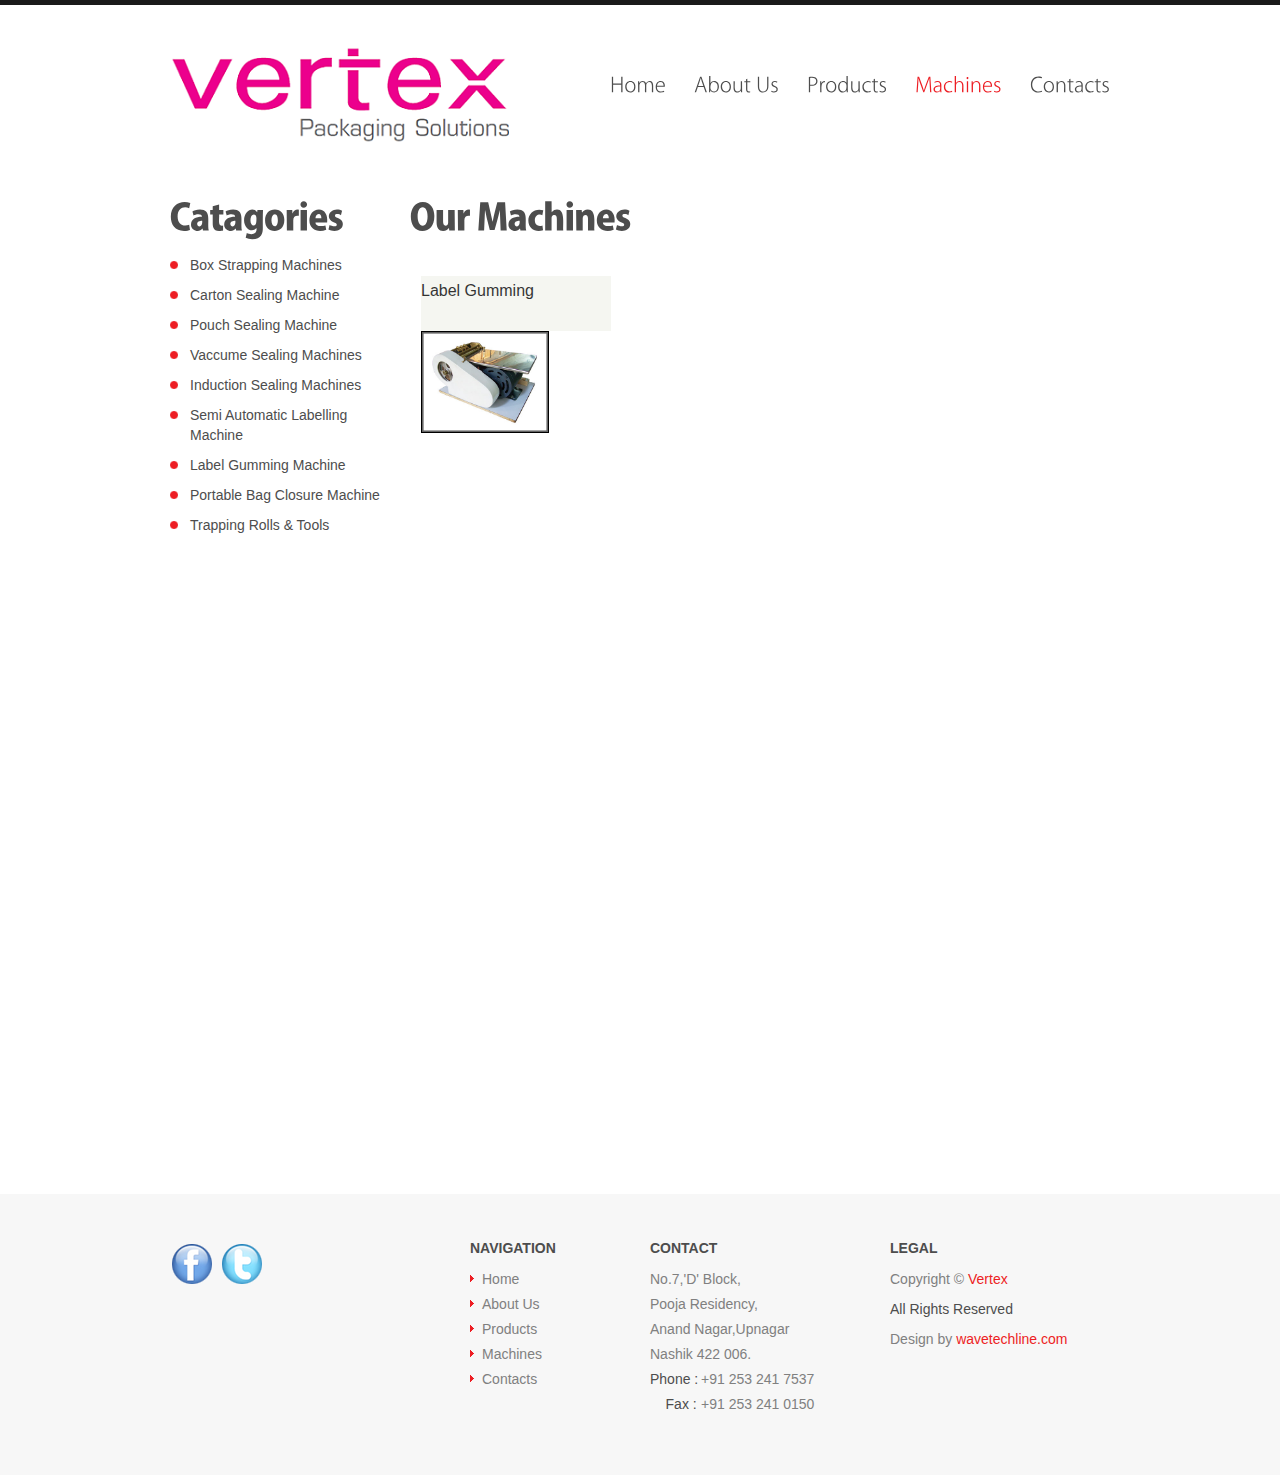
<file: machine7.html>
<!DOCTYPE html>
<html lang="en">
<head>
<title>Vertex | Machines</title>
<meta charset="utf-8">
<link rel="stylesheet" href="css/reset.css" type="text/css" media="screen">
<link rel="stylesheet" href="css/style.css" type="text/css" media="screen">
<link rel="stylesheet" href="css/grid.css" type="text/css" media="screen">
<script src="js/jquery-1.6.3.min.js" type="text/javascript"></script>
<script src="js/cufon-yui.js" type="text/javascript"></script>
<script src="js/cufon-replace.js" type="text/javascript"></script>
<script src="js/Kozuka_Gothic_Pro_OpenType_300.font.js" type="text/javascript"></script>
<script src="js/Kozuka_Gothic_Pro_OpenType_500.font.js" type="text/javascript"></script>
<script src="js/Kozuka_Gothic_Pro_OpenType_700.font.js" type="text/javascript"></script>
<script src="js/Kozuka_Gothic_Pro_OpenType_900.font.js" type="text/javascript"></script>
<script src="js/FF-cash.js" type="text/javascript"></script>
<script src="js/easyTooltip.js" type="text/javascript"></script>
<script src="js/script.js" type="text/javascript"></script>

<script type="text/javascript" src="jquery-1.3.2.js"></script>
<script type="text/javascript" src="jquery.livequery.js"></script>

<link href="css.css" rel="stylesheet" />

<script type="text/javascript">

$(document).ready(function() {
	
	var Arrays=new Array();
	
	$('.add-to-cart-button').click(function(){
		
		var thisID 	  = $(this).parent().parent().attr('id').replace('detail-','');
		
		var itemname  = $(this).parent().find('.item_name').html();
		var itemprice = $(this).parent().find('.price').html();
		
		if(include(Arrays,thisID))
		{
			var price 	 = $('#each-'+thisID).children(".shopp-price").find('em').html();
			var quantity = $('#each-'+thisID).children(".shopp-quantity").html();
			quantity = parseInt(quantity)+parseInt(1);
			
			var total = parseInt(itemprice)*parseInt(quantity);
			
			$('#each-'+thisID).children(".shopp-price").find('em').html(total);
			$('#each-'+thisID).children(".shopp-quantity").html(quantity);
			
			var prev_charges = $('.cart-total span').html();
			prev_charges = parseInt(prev_charges)-parseInt(price);
			
			prev_charges = parseInt(prev_charges)+parseInt(total);
			$('.cart-total span').html(prev_charges);
			
			$('#total-hidden-charges').val(prev_charges);
		}
		else
		{
			Arrays.push(thisID);
			
			var prev_charges = $('.cart-total span').html();
			prev_charges = parseInt(prev_charges)+parseInt(itemprice);
			
			$('.cart-total span').html(prev_charges);
			$('#total-hidden-charges').val(prev_charges);
			
			var Height = $('#cart_wrapper').height();
			$('#cart_wrapper').css({height:Height+parseInt(45)});
			
			$('#cart_wrapper .cart-info').append('<div class="shopp" id="each-'+thisID+'"><div class="label">'+itemname+'</div><div class="shopp-price"> $<em>'+itemprice+'</em></div><span class="shopp-quantity">1</span><img src="remove.png" class="remove" /><br class="all" /></div>');
			
		}
		
	});	
	
	$('.remove').livequery('click', function() {
		
		var deduct = $(this).parent().children(".shopp-price").find('em').html();
		var prev_charges = $('.cart-total span').html();
		
		var thisID = $(this).parent().attr('id').replace('each-','');
		
		var pos = getpos(Arrays,thisID);
		Arrays.splice(pos,1,"0")
		
		prev_charges = parseInt(prev_charges)-parseInt(deduct);
		$('.cart-total span').html(prev_charges);
		$('#total-hidden-charges').val(prev_charges);
		$(this).parent().remove();
		
	});	
	
	$('#Submit').livequery('click', function() {
		
		var totalCharge = $('#total-hidden-charges').val();
		
		$('#cart_wrapper').html('Total Charges: $'+totalCharge);
		
		return false;
		
	});	
	
	// this is for 2nd row's li offset from top. It means how much offset you want to give them with animation
	var single_li_offset 	= 200;
	var current_opened_box  = -1;
	
	$('#wrap li').click(function() {
	
		var thisID = $(this).attr('id');
		var $this  = $(this);
		
		var id = $('#wrap li').index($this);
		
		if(current_opened_box == id) // if user click a opened box li again you close the box and return back
		{
			$('#wrap .detail-view').slideUp('slow');
			return false;
		}
		$('#cart_wrapper').slideUp('slow');
		$('#wrap .detail-view').slideUp('slow');
		
		// save this id. so if user click a opened box li again you close the box.
		current_opened_box = id;
		
		var targetOffset = 0;
		
		// below conditions assumes that there are four li in one row and total rows are 4. How ever if you want to increase the rows you have to increase else-if conditions and if you want to increase li in one row, then you have to increment all value below. (if(id<=3)), if(id<=7) etc
		
		if(id<=3)
			targetOffset = 0;
		else if(id<=7)
			targetOffset = single_li_offset;
		else if(id<=11)
			targetOffset = single_li_offset*2;
		else if(id<=15)
			targetOffset = single_li_offset*3;
		
		$("html:not(:animated),body:not(:animated)").animate({scrollTop: targetOffset}, 800,function(){
			
			$('#wrap #detail-'+thisID).slideDown(500);
			return false;
		});
		
	});
	
	$('.close a').click(function() {
		
		$('#wrap .detail-view').slideUp('slow');
		
	});
	
	$('.closeCart').click(function() {
		
		$('#cart_wrapper').slideUp();
		
	});
	
	$('#show_cart').click(function() {
		
		$('#cart_wrapper').slideToggle('slow');
		
	});
	
});

function include(arr, obj) {
  for(var i=0; i<arr.length; i++) {
    if (arr[i] == obj) return true;
  }
}

function getpos(arr, obj) {
  for(var i=0; i<arr.length; i++) {
    if (arr[i] == obj) return i;
  }
}

</script>
<!--[if lt IE 9]>
<script type="text/javascript" src="js/html5.js"></script>
<link rel="stylesheet" href="css/ie.css" type="text/css" media="screen">
<![endif]-->
</head>
<body id="page4">
<!--==============================header=================================-->
<header>
  <div class="main">
    <h1><a href="index.html">wise solutions</a></h1>
    <nav>
      <ul class="menu">
        <li><a href="index.html">Home</a></li>
        <li><a href="aboutus.html">About Us</a></li>
        <li><a href="product1.html">Products</a></li>
        <li><a class="active" href="machines.html">Machines</a></li>
        <li><a href="contacts.html">Contacts</a></li>
      </ul>
    </nav>
    <div class="clear"></div>
  </div>
  
</header>
<!--==============================content================================-->
<section id="content">
  <div class="main">
    <div class="container_12">
      <div class="wrapper">
        <article class="grid_3">
          <h3 class="p0">Catagories</h3>
          <ul class="list-2">
            <li><a href="machine1.html">Box Strapping Machines</a></li>
            <li><a href="machine2.html">Carton Sealing Machine</a></li>
            <li><a href="machine3.html">Pouch Sealing Machine</a></li>
            <li><a href="machine4.html">Vaccume Sealing Machines</a></li>
            <li><a href="machine5.html">Induction Sealing Machines</a></li>
            <li><a href="machine6.html">Semi Automatic Labelling Machine</a></li>
            <li><a href="machine7.html">Label Gumming Machine</a></li>
            <li><a href="machine8.html">Portable Bag Closure Machine</a></li>
            <li><a href="machine9.html">Trapping Rolls & Tools</a></li>
          </ul>
        </article>
        <article class="grid_9">
          <h3>Our Machines</h3>
          <div id="wrap" align="center" class="product">
          <ul>
			<div class="gallery">
            <li id="1">
            <div>Label Gumming </div>
			<img src="machine_img/label_gumming_machine.jpg" class="img_border" height="100" alt="" />
			<br clear="all" />
			</li>
			
			
			<!-- Detail Boxes for above four li -->
			
			<div class="detail-view" id="detail-1">
			
				<div class="close" align="right">
					<a href="javascript:void(0)">x</a>
					
				</div>
				
				<img src="machine_img/label_gumming_machine.jpg" class="detail_images" width="340" height="310" alt="" />
				
				<div class="detail_info">
				<label class='item_name'>Label Gumming Machine</label>
					<br clear="all" />
					
					<p><b> Feature:</b><br>
. Suitable for gumming labels & wrappers of any EVEN OR UNEVEN shape.<br>
. A most easy operating machine which makes hand labelling clean and neat.<br>
. Labels feeding & picking is done by hand.<br>
. Gum layer can be controlled.<br>
. Uniform coating of gum<br>
. Any free flowing Gum can be used.<br>
. Easy to operate & easy to maintain.<br>
. SS304 covered base.<br>
. Available in Roller length: 6", 12", 18".<br>
. Drive Motor in all Models - 0.1 H.P., 230 v., 1440 R.P.M., 1 Phase.</p>
					
					<br clear="all" />
					
				</div>
				
				
			</div>
			
			
			</div>
			</ul>
			<!---->
        </article>
      </div>
    </div>
  </div>
</section>
<!--==============================footer=================================-->
<footer>
  <div class="main">
    <div class="container_12">
      <div class="wrapper">
        <article class="grid_3">
          <ul class="list-services">
           <li class="item-1"><a class="tooltips" href="https://www.facebook.com"></a></li>
            <li class="item-2"><a class="tooltips" href="https://twitter.com/"></a></li>
            <!-- li class="item-3"><a class="tooltips" href="#"></a></li>
            <li class="item-4"><a class="tooltips" href="#"></a></li -->
          </ul>
        </article>
        <article class="grid_3">
          <div class="indent-left2">
            <h5>Navigation</h5>
            <ul class="list-1">
              <li><a href="index.html">Home</a></li>
              <li><a href="aboutus.html">About Us</a></li>
              <li><a href="product1.html">Products</a></li>
              <li><a href="machines.html">Machines</a></li>
              <li><a href="contacts.html">Contacts</a></li>
            </ul>
          </div>
        </article>
        <article class="grid_3">
          <h5>Contact</h5>
          <dl class="contact">
            <dt>No.7,'D' Block,<br>
              Pooja Residency,<br>Anand Nagar,Upnagar<br>
              Nashik 422 006.</dt>
            <dd><span>Phone&nbsp;:</span> +91 253 241 7537</dd>
            <dd><span>&nbsp;&nbsp;&nbsp;&nbsp;Fax&nbsp;:</span> +91 253 241 0150</dd>
          </dl>
        </article>
        <article class="grid_3">
          <h5>Legal</h5>
          <p class="prev-indent-bot3 color-1">Copyright &copy; <a href="#" class="link">Vertex</a></p>
          <p class="prev-indent-bot3">All Rights Reserved</p>
          <p class="color-1 p0">Design by <a target="_blank" href="http://www.wavetechline.com/" class="link">wavetechline.com</a></p>
        </article>
      </div>
    </div>
  </div>
</footer>
<script type="text/javascript">Cufon.now();</script>
</body>
</html>
</file>
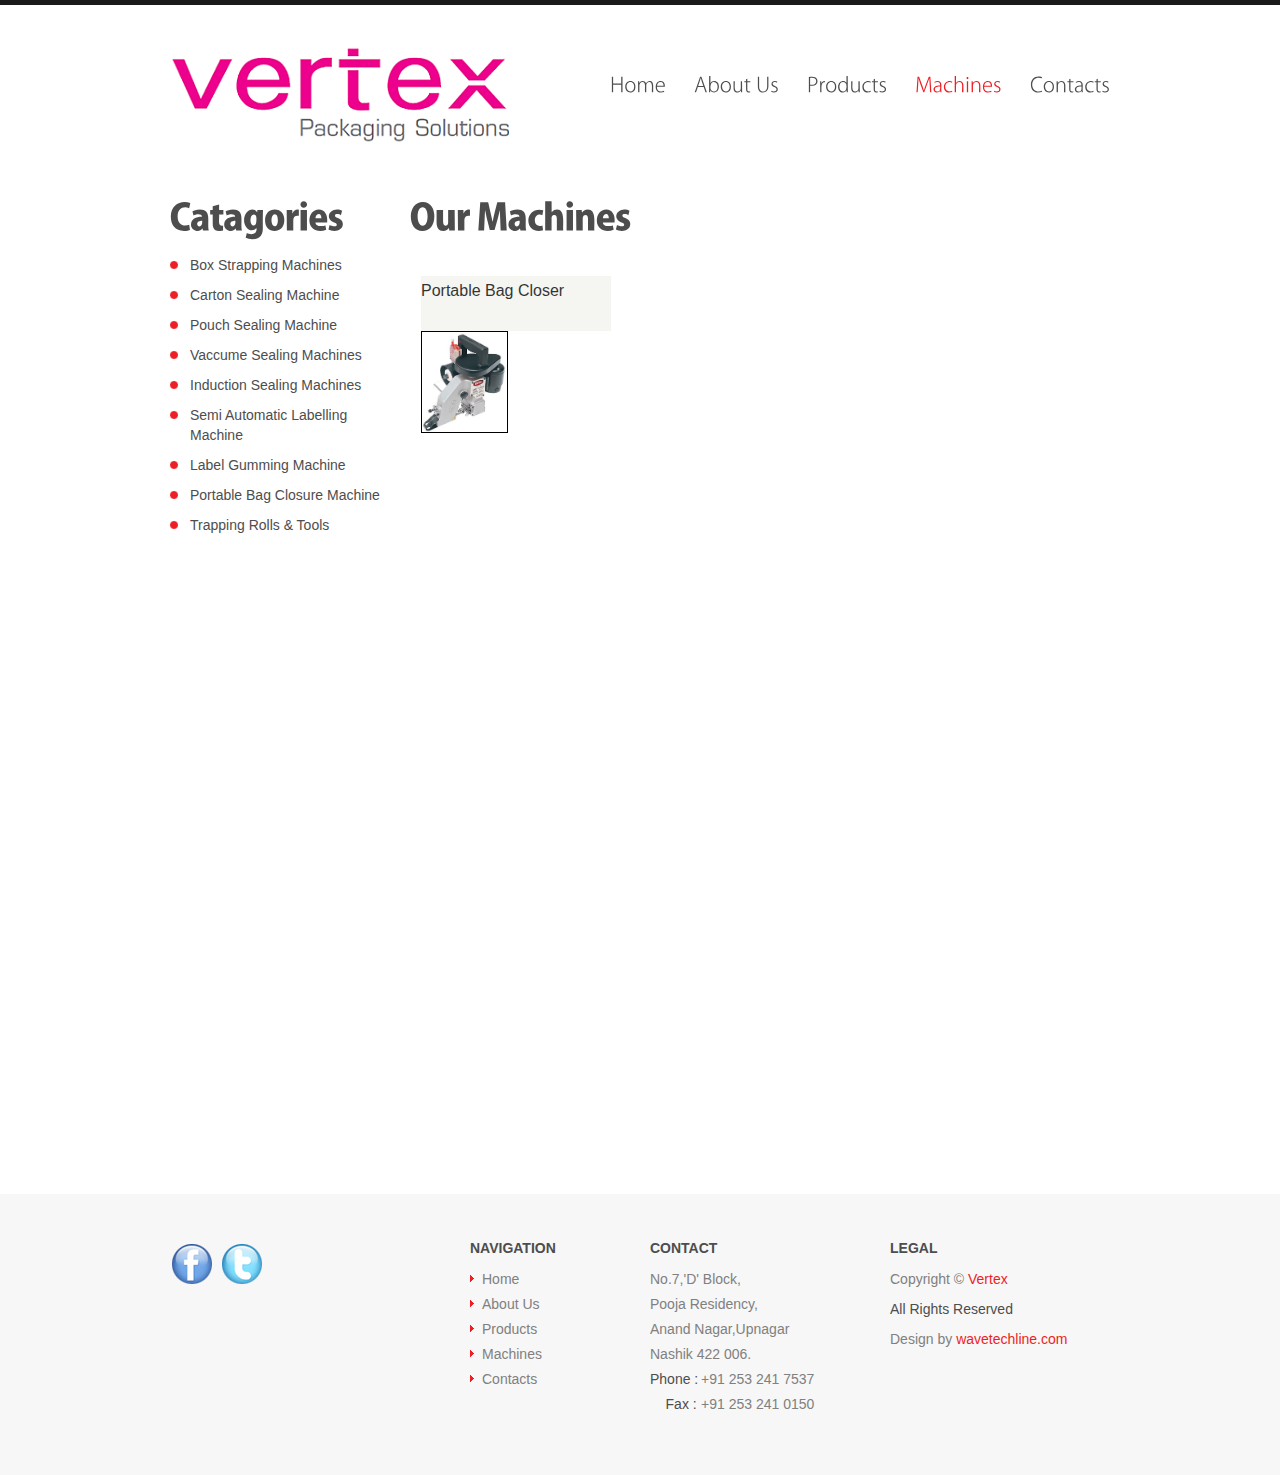
<file: machine8.html>
<!DOCTYPE html>
<html lang="en">
<head>
<title>Vertex | Machines</title>
<meta charset="utf-8">
<link rel="stylesheet" href="css/reset.css" type="text/css" media="screen">
<link rel="stylesheet" href="css/style.css" type="text/css" media="screen">
<link rel="stylesheet" href="css/grid.css" type="text/css" media="screen">
<script src="js/jquery-1.6.3.min.js" type="text/javascript"></script>
<script src="js/cufon-yui.js" type="text/javascript"></script>
<script src="js/cufon-replace.js" type="text/javascript"></script>
<script src="js/Kozuka_Gothic_Pro_OpenType_300.font.js" type="text/javascript"></script>
<script src="js/Kozuka_Gothic_Pro_OpenType_500.font.js" type="text/javascript"></script>
<script src="js/Kozuka_Gothic_Pro_OpenType_700.font.js" type="text/javascript"></script>
<script src="js/Kozuka_Gothic_Pro_OpenType_900.font.js" type="text/javascript"></script>
<script src="js/FF-cash.js" type="text/javascript"></script>
<script src="js/easyTooltip.js" type="text/javascript"></script>
<script src="js/script.js" type="text/javascript"></script>

<script type="text/javascript" src="jquery-1.3.2.js"></script>
<script type="text/javascript" src="jquery.livequery.js"></script>

<link href="css.css" rel="stylesheet" />

<script type="text/javascript">

$(document).ready(function() {
	
	var Arrays=new Array();
	
	$('.add-to-cart-button').click(function(){
		
		var thisID 	  = $(this).parent().parent().attr('id').replace('detail-','');
		
		var itemname  = $(this).parent().find('.item_name').html();
		var itemprice = $(this).parent().find('.price').html();
		
		if(include(Arrays,thisID))
		{
			var price 	 = $('#each-'+thisID).children(".shopp-price").find('em').html();
			var quantity = $('#each-'+thisID).children(".shopp-quantity").html();
			quantity = parseInt(quantity)+parseInt(1);
			
			var total = parseInt(itemprice)*parseInt(quantity);
			
			$('#each-'+thisID).children(".shopp-price").find('em').html(total);
			$('#each-'+thisID).children(".shopp-quantity").html(quantity);
			
			var prev_charges = $('.cart-total span').html();
			prev_charges = parseInt(prev_charges)-parseInt(price);
			
			prev_charges = parseInt(prev_charges)+parseInt(total);
			$('.cart-total span').html(prev_charges);
			
			$('#total-hidden-charges').val(prev_charges);
		}
		else
		{
			Arrays.push(thisID);
			
			var prev_charges = $('.cart-total span').html();
			prev_charges = parseInt(prev_charges)+parseInt(itemprice);
			
			$('.cart-total span').html(prev_charges);
			$('#total-hidden-charges').val(prev_charges);
			
			var Height = $('#cart_wrapper').height();
			$('#cart_wrapper').css({height:Height+parseInt(45)});
			
			$('#cart_wrapper .cart-info').append('<div class="shopp" id="each-'+thisID+'"><div class="label">'+itemname+'</div><div class="shopp-price"> $<em>'+itemprice+'</em></div><span class="shopp-quantity">1</span><img src="remove.png" class="remove" /><br class="all" /></div>');
			
		}
		
	});	
	
	$('.remove').livequery('click', function() {
		
		var deduct = $(this).parent().children(".shopp-price").find('em').html();
		var prev_charges = $('.cart-total span').html();
		
		var thisID = $(this).parent().attr('id').replace('each-','');
		
		var pos = getpos(Arrays,thisID);
		Arrays.splice(pos,1,"0")
		
		prev_charges = parseInt(prev_charges)-parseInt(deduct);
		$('.cart-total span').html(prev_charges);
		$('#total-hidden-charges').val(prev_charges);
		$(this).parent().remove();
		
	});	
	
	$('#Submit').livequery('click', function() {
		
		var totalCharge = $('#total-hidden-charges').val();
		
		$('#cart_wrapper').html('Total Charges: $'+totalCharge);
		
		return false;
		
	});	
	
	// this is for 2nd row's li offset from top. It means how much offset you want to give them with animation
	var single_li_offset 	= 200;
	var current_opened_box  = -1;
	
	$('#wrap li').click(function() {
	
		var thisID = $(this).attr('id');
		var $this  = $(this);
		
		var id = $('#wrap li').index($this);
		
		if(current_opened_box == id) // if user click a opened box li again you close the box and return back
		{
			$('#wrap .detail-view').slideUp('slow');
			return false;
		}
		$('#cart_wrapper').slideUp('slow');
		$('#wrap .detail-view').slideUp('slow');
		
		// save this id. so if user click a opened box li again you close the box.
		current_opened_box = id;
		
		var targetOffset = 0;
		
		// below conditions assumes that there are four li in one row and total rows are 4. How ever if you want to increase the rows you have to increase else-if conditions and if you want to increase li in one row, then you have to increment all value below. (if(id<=3)), if(id<=7) etc
		
		if(id<=3)
			targetOffset = 0;
		else if(id<=7)
			targetOffset = single_li_offset;
		else if(id<=11)
			targetOffset = single_li_offset*2;
		else if(id<=15)
			targetOffset = single_li_offset*3;
		
		$("html:not(:animated),body:not(:animated)").animate({scrollTop: targetOffset}, 800,function(){
			
			$('#wrap #detail-'+thisID).slideDown(500);
			return false;
		});
		
	});
	
	$('.close a').click(function() {
		
		$('#wrap .detail-view').slideUp('slow');
		
	});
	
	$('.closeCart').click(function() {
		
		$('#cart_wrapper').slideUp();
		
	});
	
	$('#show_cart').click(function() {
		
		$('#cart_wrapper').slideToggle('slow');
		
	});
	
});

function include(arr, obj) {
  for(var i=0; i<arr.length; i++) {
    if (arr[i] == obj) return true;
  }
}

function getpos(arr, obj) {
  for(var i=0; i<arr.length; i++) {
    if (arr[i] == obj) return i;
  }
}

</script>
<!--[if lt IE 9]>
<script type="text/javascript" src="js/html5.js"></script>
<link rel="stylesheet" href="css/ie.css" type="text/css" media="screen">
<![endif]-->
</head>
<body id="page4">
<!--==============================header=================================-->
<header>
  <div class="main">
    <h1><a href="index.html">wise solutions</a></h1>
    <nav>
      <ul class="menu">
        <li><a href="index.html">Home</a></li>
        <li><a href="aboutus.html">About Us</a></li>
        <li><a href="product1.html">Products</a></li>
        <li><a class="active" href="machines.html">Machines</a></li>
        <li><a href="contacts.html">Contacts</a></li>
      </ul>
    </nav>
    <div class="clear"></div>
  </div>
  
</header>
<!--==============================content================================-->
<section id="content">
  <div class="main">
    <div class="container_12">
      <div class="wrapper">
        <article class="grid_3">
          <h3 class="p0">Catagories</h3>
          <ul class="list-2">
            <li><a href="machine1.html">Box Strapping Machines</a></li>
            <li><a href="machine2.html">Carton Sealing Machine</a></li>
            <li><a href="machine3.html">Pouch Sealing Machine</a></li>
            <li><a href="machine4.html">Vaccume Sealing Machines</a></li>
            <li><a href="machine5.html">Induction Sealing Machines</a></li>
            <li><a href="machine6.html">Semi Automatic Labelling Machine</a></li>
            <li><a href="machine7.html">Label Gumming Machine</a></li>
            <li><a href="machine8.html">Portable Bag Closure Machine</a></li>
            <li><a href="machine9.html">Trapping Rolls & Tools</a></li>
          </ul>
        </article>
        <article class="grid_9">
          <h3>Our Machines</h3>
          <div id="wrap" align="center" class="product">
          <ul>
			<div class="gallery">
            <li id="1">
            <div>Portable Bag Closer </div>
			<img src="machine_img/portable_closer_machine.jpg" class="img_border" height="100" alt="" />
			<br clear="all" />
			</li>
						
			<!-- Detail Boxes for above four li -->
			
			<div class="detail-view" id="detail-1">
			
				<div class="close" align="right">
					<a href="javascript:void(0)">x</a>
					
				</div>
				
				<img src="machine_img/portable_closer_machine.jpg" class="detail_images" width="340" height="310" alt="" />
				
				<div class="detail_info">
					
					<label class='item_name'>Portable Bag Closer Machine</label>
					<br clear="all" />
					
					<p>We offer Portable Bag Closer Machine having following features & specifications.<br>
<b>Features :</b><br>VI Single Thread Portable Bag Closing Machine
. Stitch: Single Thread Chain Stitch<br>
. Speed: 1600-1800 Stitches per minute<br>
. Pitch: 7.2 mm<br>
. Cutter: Automatic mechanical trimmer<br>
. Weight: 5.5 Kg<br>
. Drive: 1/10 h.p., 8000 R.P.M<br>

<b>VI-2 Two Needle Two Thread Portable Bag Closing Machine</b><br>
. Stitch: Two Rows Of Single Thread Chain Stitch<br>
. Seams Gap: 6mm<br>
. Speed: 1600-1800 Stitches per minute<br>
. Pitch: 7.2 mm<br>
. Cutter: Automatic mechanical trimmer<br>
. Weight: 5.5 Kg<br>
. Drive: 1/10 h.p., 8000 R.P.M<br>

<b>VI-II Double Thread Portable Bag Closing Machine</b><br>
. Stitch: Double Thread Chain Stitch<br>
. Speed: 160-230 Bags/hour<br>
. Pitch: 8.5 mm<br>
. Cutter: Automatic Mechanical Trimmer<br>
. Weight: 6.5 Kg<br>
. Drive: 1/10 h.p., 8000 R.P.M<br>
</p>
					
					<br clear="all" />
					
				</div>
				
				
			</div>
			
				</div>
			</div>
			</ul>
			<!---->
        </article>
      </div>
    </div>
  </div>
</section>
<!--==============================footer=================================-->
<footer>
  <div class="main">
    <div class="container_12">
      <div class="wrapper">
        <article class="grid_3">
          <ul class="list-services">
           <li class="item-1"><a class="tooltips" href="https://www.facebook.com"></a></li>
            <li class="item-2"><a class="tooltips" href="https://twitter.com/"></a></li>
            <!-- li class="item-3"><a class="tooltips" href="#"></a></li>
            <li class="item-4"><a class="tooltips" href="#"></a></li -->
          </ul>
        </article>
        <article class="grid_3">
          <div class="indent-left2">
            <h5>Navigation</h5>
            <ul class="list-1">
              <li><a href="index.html">Home</a></li>
              <li><a href="aboutus.html">About Us</a></li>
              <li><a href="product1.html">Products</a></li>
              <li><a href="machines.html">Machines</a></li>
              <li><a href="contacts.html">Contacts</a></li>
            </ul>
          </div>
        </article>
        <article class="grid_3">
          <h5>Contact</h5>
          <dl class="contact">
            <dt>No.7,'D' Block,<br>
              Pooja Residency,<br>Anand Nagar,Upnagar<br>
              Nashik 422 006.</dt>
            <dd><span>Phone&nbsp;:</span> +91 253 241 7537</dd>
            <dd><span>&nbsp;&nbsp;&nbsp;&nbsp;Fax&nbsp;:</span> +91 253 241 0150</dd>
          </dl>
        </article>
        <article class="grid_3">
          <h5>Legal</h5>
          <p class="prev-indent-bot3 color-1">Copyright &copy; <a href="#" class="link">Vertex</a></p>
          <p class="prev-indent-bot3">All Rights Reserved</p>
          <p class="color-1 p0">Design by <a target="_blank" href="http://www.wavetechline.com/" class="link">wavetechline.com</a></p>
        </article>
      </div>
    </div>
  </div>
</footer>
<script type="text/javascript">Cufon.now();</script>
</body>
</html>
</file>
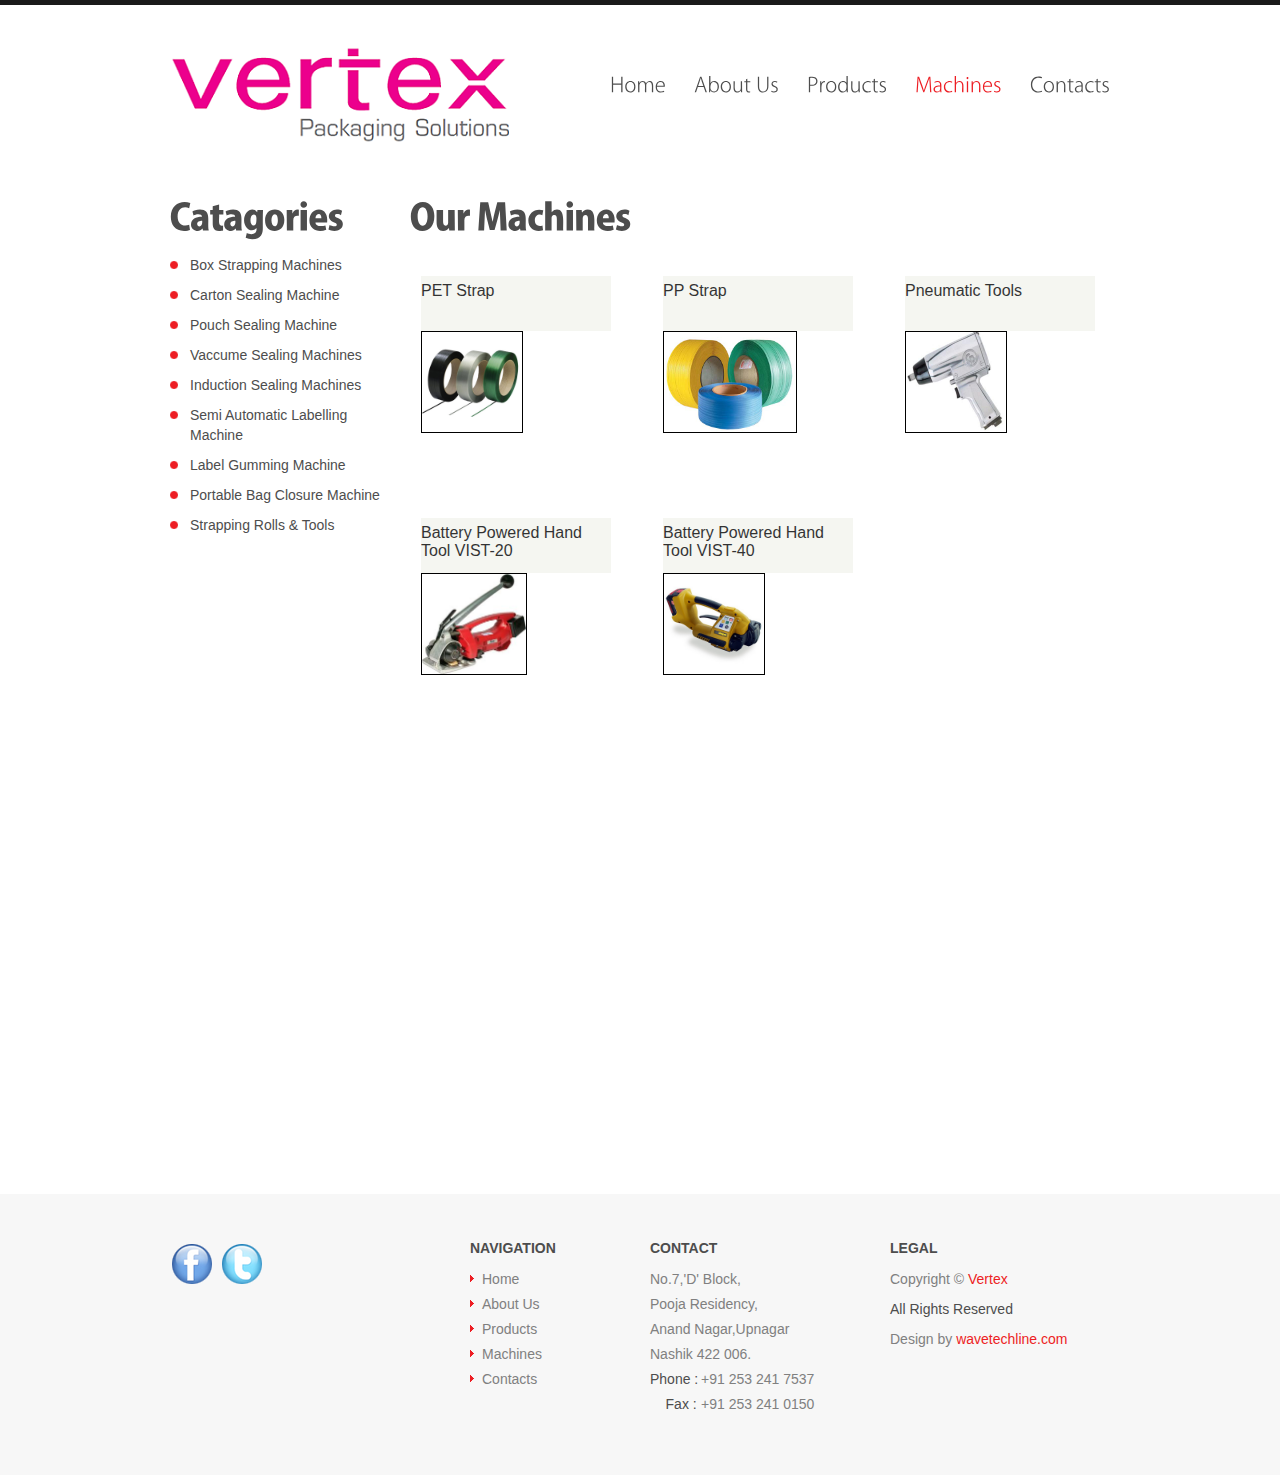
<file: machine9.html>
<!DOCTYPE html>
<html lang="en">
<head>
<title>Vertex | Machines</title>
<meta charset="utf-8">
<link rel="stylesheet" href="css/reset.css" type="text/css" media="screen">
<link rel="stylesheet" href="css/style.css" type="text/css" media="screen">
<link rel="stylesheet" href="css/grid.css" type="text/css" media="screen">
<script src="js/jquery-1.6.3.min.js" type="text/javascript"></script>
<script src="js/cufon-yui.js" type="text/javascript"></script>
<script src="js/cufon-replace.js" type="text/javascript"></script>
<script src="js/Kozuka_Gothic_Pro_OpenType_300.font.js" type="text/javascript"></script>
<script src="js/Kozuka_Gothic_Pro_OpenType_500.font.js" type="text/javascript"></script>
<script src="js/Kozuka_Gothic_Pro_OpenType_700.font.js" type="text/javascript"></script>
<script src="js/Kozuka_Gothic_Pro_OpenType_900.font.js" type="text/javascript"></script>
<script src="js/FF-cash.js" type="text/javascript"></script>
<script src="js/easyTooltip.js" type="text/javascript"></script>
<script src="js/script.js" type="text/javascript"></script>

<script type="text/javascript" src="jquery-1.3.2.js"></script>
<script type="text/javascript" src="jquery.livequery.js"></script>

<link href="css.css" rel="stylesheet" />

<script type="text/javascript">

$(document).ready(function() {
	
	var Arrays=new Array();
	
	$('.add-to-cart-button').click(function(){
		
		var thisID 	  = $(this).parent().parent().attr('id').replace('detail-','');
		
		var itemname  = $(this).parent().find('.item_name').html();
		var itemprice = $(this).parent().find('.price').html();
		
		if(include(Arrays,thisID))
		{
			var price 	 = $('#each-'+thisID).children(".shopp-price").find('em').html();
			var quantity = $('#each-'+thisID).children(".shopp-quantity").html();
			quantity = parseInt(quantity)+parseInt(1);
			
			var total = parseInt(itemprice)*parseInt(quantity);
			
			$('#each-'+thisID).children(".shopp-price").find('em').html(total);
			$('#each-'+thisID).children(".shopp-quantity").html(quantity);
			
			var prev_charges = $('.cart-total span').html();
			prev_charges = parseInt(prev_charges)-parseInt(price);
			
			prev_charges = parseInt(prev_charges)+parseInt(total);
			$('.cart-total span').html(prev_charges);
			
			$('#total-hidden-charges').val(prev_charges);
		}
		else
		{
			Arrays.push(thisID);
			
			var prev_charges = $('.cart-total span').html();
			prev_charges = parseInt(prev_charges)+parseInt(itemprice);
			
			$('.cart-total span').html(prev_charges);
			$('#total-hidden-charges').val(prev_charges);
			
			var Height = $('#cart_wrapper').height();
			$('#cart_wrapper').css({height:Height+parseInt(45)});
			
			$('#cart_wrapper .cart-info').append('<div class="shopp" id="each-'+thisID+'"><div class="label">'+itemname+'</div><div class="shopp-price"> $<em>'+itemprice+'</em></div><span class="shopp-quantity">1</span><img src="remove.png" class="remove" /><br class="all" /></div>');
			
		}
		
	});	
	
	$('.remove').livequery('click', function() {
		
		var deduct = $(this).parent().children(".shopp-price").find('em').html();
		var prev_charges = $('.cart-total span').html();
		
		var thisID = $(this).parent().attr('id').replace('each-','');
		
		var pos = getpos(Arrays,thisID);
		Arrays.splice(pos,1,"0")
		
		prev_charges = parseInt(prev_charges)-parseInt(deduct);
		$('.cart-total span').html(prev_charges);
		$('#total-hidden-charges').val(prev_charges);
		$(this).parent().remove();
		
	});	
	
	$('#Submit').livequery('click', function() {
		
		var totalCharge = $('#total-hidden-charges').val();
		
		$('#cart_wrapper').html('Total Charges: $'+totalCharge);
		
		return false;
		
	});	
	
	// this is for 2nd row's li offset from top. It means how much offset you want to give them with animation
	var single_li_offset 	= 200;
	var current_opened_box  = -1;
	
	$('#wrap li').click(function() {
	
		var thisID = $(this).attr('id');
		var $this  = $(this);
		
		var id = $('#wrap li').index($this);
		
		if(current_opened_box == id) // if user click a opened box li again you close the box and return back
		{
			$('#wrap .detail-view').slideUp('slow');
			return false;
		}
		$('#cart_wrapper').slideUp('slow');
		$('#wrap .detail-view').slideUp('slow');
		
		// save this id. so if user click a opened box li again you close the box.
		current_opened_box = id;
		
		var targetOffset = 0;
		
		// below conditions assumes that there are four li in one row and total rows are 4. How ever if you want to increase the rows you have to increase else-if conditions and if you want to increase li in one row, then you have to increment all value below. (if(id<=3)), if(id<=7) etc
		
		if(id<=3)
			targetOffset = 0;
		else if(id<=7)
			targetOffset = single_li_offset;
		else if(id<=11)
			targetOffset = single_li_offset*2;
		else if(id<=15)
			targetOffset = single_li_offset*3;
		
		$("html:not(:animated),body:not(:animated)").animate({scrollTop: targetOffset}, 800,function(){
			
			$('#wrap #detail-'+thisID).slideDown(500);
			return false;
		});
		
	});
	
	$('.close a').click(function() {
		
		$('#wrap .detail-view').slideUp('slow');
		
	});
	
	$('.closeCart').click(function() {
		
		$('#cart_wrapper').slideUp();
		
	});
	
	$('#show_cart').click(function() {
		
		$('#cart_wrapper').slideToggle('slow');
		
	});
	
});

function include(arr, obj) {
  for(var i=0; i<arr.length; i++) {
    if (arr[i] == obj) return true;
  }
}

function getpos(arr, obj) {
  for(var i=0; i<arr.length; i++) {
    if (arr[i] == obj) return i;
  }
}

</script>
<!--[if lt IE 9]>
<script type="text/javascript" src="js/html5.js"></script>
<link rel="stylesheet" href="css/ie.css" type="text/css" media="screen">
<![endif]-->
</head>
<body id="page4">
<!--==============================header=================================-->
<header>
  <div class="main">
    <h1><a href="index.html">wise solutions</a></h1>
    <nav>
      <ul class="menu">
        <li><a href="index.html">Home</a></li>
        <li><a href="aboutus.html">About Us</a></li>
        <li><a href="product1.html">Products</a></li>
        <li><a class="active" href="machines.html">Machines</a></li>
        <li><a href="contacts.html">Contacts</a></li>
      </ul>
    </nav>
    <div class="clear"></div>
  </div>
  
</header>
<!--==============================content================================-->
<section id="content">
  <div class="main">
    <div class="container_12">
      <div class="wrapper">
        <article class="grid_3">
          <h3 class="p0">Catagories</h3>
          <ul class="list-2">
            <li><a href="machine1.html">Box Strapping Machines</a></li>
            <li><a href="machine2.html">Carton Sealing Machine</a></li>
            <li><a href="machine3.html">Pouch Sealing Machine</a></li>
            <li><a href="machine4.html">Vaccume Sealing Machines</a></li>
            <li><a href="machine5.html">Induction Sealing Machines</a></li>
            <li><a href="machine6.html">Semi Automatic Labelling Machine</a></li>
            <li><a href="machine7.html">Label Gumming Machine</a></li>
            <li><a href="machine8.html">Portable Bag Closure Machine</a></li>
            <li><a href="machine9.html">Strapping Rolls & Tools</a></li>
          </ul>
        </article>
        <article class="grid_9">
          <h3>Our Machines</h3>
          <div id="wrap" align="center" class="product">
          <ul>
			<div class="gallery">
            <li id="1">
            <div>PET Strap</div>
			<img src="machine_img/pet_strap.png" class="img_border" height="100" alt="" />
			<br clear="all" />
			</li>
			<li id="2">
            <div>PP Strap</div>
			<img src="machine_img/pp_strap.jpg" class="img_border" height="100" alt="" />
			<br clear="all" />
			</li>
			<li id="3">
            <div>Pneumatic Tools</div>
			<img src="machine_img/pneumatic.jpg" class="img_border" height="100" alt="" />
			<br clear="all" />
			</li>
			<li id="4">
            <div>Manual Tools</div>
			<img src="machine_img/manual-tools-for-pet-strapping.jpg" class="img_border" height="100" alt="" />
			<br clear="all" />
			</li>
             <li id="5">
            <div>Battery Powered Hand Tool VIST-20</div>
			<img src="machine_img/vist_20.jpg" class="img_border"  height="100" alt="" />
			<br clear="all" />
			</li>
			<li id="6">
            <div>Battery Powered Hand Tool VIST-40</div>
			<img src="machine_img/VIST_40.jpg" class="img_border" height="100" alt="" />
			<br clear="all" />
			</li>
			
			<!-- Detail Boxes for above four li -->
			
			<div class="detail-view" id="detail-1">
			
				<div class="close" align="right">
					<a href="javascript:void(0)">x</a>
					
				</div>
                <div class="detail_info">
					
				<label class='item_name'>PET Strap</label>
                </div>
                <br>
				<img src="machine_img/pet_strap.png" class="detail_images" width="340" height="310" alt="" />
						<div class="detail_info">
						
					<br clear="all" />
					
					<p align="justify">PET Strap is recognized as a new environment protective strapping material to substitute Steel Strap & PP Strap. They are not only the aggregation of the intensity and the tenacity of steel strap, but also have overcome the disadvantage of the tradition packing material such as insufficient intensity, brittle and so on.<br>
<b>Their advantage just as below:</b><br>
• Good Tensile Strength and Welding Strength<br>
• Excellent Tension Maintenance<br>
• Rusty and Chemical Resistance<br>
• Superior Flexibility for convenient operation<br>
• Super Weather Resistance<br>
• Comparing to other straps, PET strap is the "Beauty"<br>
• Good Economical Application</p>
<br clear="all" />
</div>
				
				
			</div>
			<div class="detail-view" id="detail-2">
				
				<div class="close" align="right">
					<a href="javascript:void(0)">x</a>
					
				</div>
				<div class="detail_info">
					
					<label class='item_name'>PP Strap</label>
                    </div>
                
				<img src="machine_img/pp_strap.jpg" class="detail_images" width="340" height="310" alt="" />
				
				<div class="detail_info">										
					<br clear="all" />
					
					<p align="justify">Made of 100% pure and environmental friendly PP raw material, our range of PP strappings are durable and have high tensile strength. Its high functional utility coupled with its feature of easy compatibility with auto strapping and semi-automatic machine has made it a popular item in the market.<p>
<p align="justify">To meet the varied packaging needs of our diverse customers we are making available high quality and durable packaging straps that can be used effectively for versatile packaging purposes. It is offered in different colors, lengths and widths as per the specification of the customer.</p>
<p align="justify">The range of fully automatic strapping rolls that we offer are as per the requirements of the customer. It is available in different lengths and sizes according to the customers demands.These strappings are suitable for on-line strapping of boxes, unitized packs, cartons and other allied products.We are also offering our clients with the provision of printed strapping rolls that are as per their requirement. The customized printing of logos and trademarks in desirable color combination gives an added benefit of required publicity to our customers.</p>
					
					<br clear="all" />
					
									
				</div>
				
			</div>
			<div class="detail-view" id="detail-3">
				
				<div class="close" align="right">
					<a href="javascript:void(0)">x</a>
					
				</div>
				
                				<div class="detail_info">
					
					<label class='item_name'>Pneumatic Tools</label>
					</div>				
				<img src="machine_img/pneumatic.jpg" class="detail_images" width="340" height="310" alt="" />
				
				<div class="detail_info">										
					<br clear="all" />
					

					<p align="justify">Pneumatic Tool is applicable to neutral packing and widely used in the export enterprises of Iron, Textile, Household, Electrical Appliance,Stone Material, and Chemical Fiber and so on. It finished the soldering of the Pet Tape at high speed in one step.<br>
<b>Features</b><br>
• Straining, sticking and cutting pneumatically.<br>
• Driven by the pneumatic motor with low noises and malfunction rate.<br>
• Excellent tighten strength.<br>
• Suitable for the packing of the steel, timber.<br></p>
					
					<br clear="all" />
					
					
					
				</div>
				
			</div>
			<div class="detail-view" id="detail-4">
				
				<div class="close" align="right">
					<a href="javascript:void(0)">x</a>
					
				</div>
				
   				<div class="detail_info">
				<label class='item_name'>Manual Tools</label>
				</div>
                
				<img src="machine_img/manual-tools-for-pet-strapping.jpg" class="detail_images" width="340" height="310" alt="" />
				
				<div class="detail_info">
					
					<label class='item_name'>Manual Tools</label>
					<br clear="all" />
					
					<p align="justify">Manual Pet Strapping Machines are battery operated tool or machines for PET strap ergonomic design one handed operation. Replacement to hazardous metal strapping.These PET Strapping Machines are widely appreciated for its quality and it can be availed at industrial leading prices.</p>
					
					<br clear="all" />
					</div>
				</div>
               
            <div class="detail-view" id="detail-5">
			
				<div class="close" align="right">
					<a href="javascript:void(0)">x</a>
					
				</div>
				
				<img src="machine_img/vist_20.jpg" class="detail_images" width="340" height="310" alt="" />
				
				<div class="detail_info">
					
					<label class='item_name'>Battery Powered Hand Tool VIST-20</label>
					<br clear="all" />
					
					<p align="justify"><b>Battery Powered Hand Tool</b><br>
Manual tensioning and automatic friction sealing system for Polypropylene (PP) and Polyester (PET) straps.<br> 
<b>Standard Features</b><br>
• Battery Operated Strapping Tool<br>
• For general to medium duty applications<br>
• Proven friction-weld seal<br>
• Constant and strong sealing strength<br>
• Simple manual tensioning up to 2300N</p>
					
					<br clear="all" />
					
				</div>
				
				
			</div>
			<div class="detail-view" id="detail-6">
				
				<div class="close" align="right">
					<a href="javascript:void(0)">x</a>
					
				</div>
				
				<img src="machine_img/VIST_40.jpg" class="detail_images" width="340" height="310" alt="" />
				
				<div class="detail_info">
					
					<label class='item_name'>Battery Powered Hand Tool VIST-40</label>
					<br clear="all" />
					
					<p><b>Battery Powered Hand Tool</b><br>
Motorised tensioning and sealing system for Polypropylene (PP) and Polyester (PET) straps.<br>
<b>Standard Features</b><br>
• Battery Operated Strapping Tool<br>
• Latest Li-Ion environmental-friendly battery technology, from Bosch<br>
• Automatic eliminates operator error<br>
• Proven friction-weld seal<br>
• Tensioning force 900-2500 N<br></p>
					
					<br clear="all" />
					
									
				</div>
				
			</div>
            
                </div>
			</ul>
			<!---->
        </article>
      </div>
    </div>
  </div>
</section>
<!--==============================footer=================================-->
<footer>
  <div class="main">
    <div class="container_12">
      <div class="wrapper">
        <article class="grid_3">
          <ul class="list-services">
           <li class="item-1"><a class="tooltips" href="https://www.facebook.com"></a></li>
            <li class="item-2"><a class="tooltips" href="https://twitter.com/"></a></li>
            <!-- li class="item-3"><a class="tooltips" href="#"></a></li>
            <li class="item-4"><a class="tooltips" href="#"></a></li -->
          </ul>
        </article>
        <article class="grid_3">
          <div class="indent-left2">
            <h5>Navigation</h5>
            <ul class="list-1">
              <li><a href="index.html">Home</a></li>
              <li><a href="aboutus.html">About Us</a></li>
              <li><a href="product1.html">Products</a></li>
              <li><a href="machines.html">Machines</a></li>
              <li><a href="contacts.html">Contacts</a></li>
            </ul>
          </div>
        </article>
        <article class="grid_3">
          <h5>Contact</h5>
          <dl class="contact">
            <dt>No.7,'D' Block,<br>
              Pooja Residency,<br>Anand Nagar,Upnagar<br>
              Nashik 422 006.</dt>
            <dd><span>Phone&nbsp;:</span> +91 253 241 7537</dd>
            <dd><span>&nbsp;&nbsp;&nbsp;&nbsp;Fax&nbsp;:</span> +91 253 241 0150</dd>
          </dl>
        </article>
        <article class="grid_3">
          <h5>Legal</h5>
          <p class="prev-indent-bot3 color-1">Copyright &copy; <a href="#" class="link">Vertex</a></p>
          <p class="prev-indent-bot3">All Rights Reserved</p>
          <p class="color-1 p0">Design by <a target="_blank" href="http://www.wavetechline.com/" class="link">wavetechline.com</a></p>
        </article>
      </div>
    </div>
  </div>
</footer>
<script type="text/javascript">Cufon.now();</script>
</body>
</html>
</file>
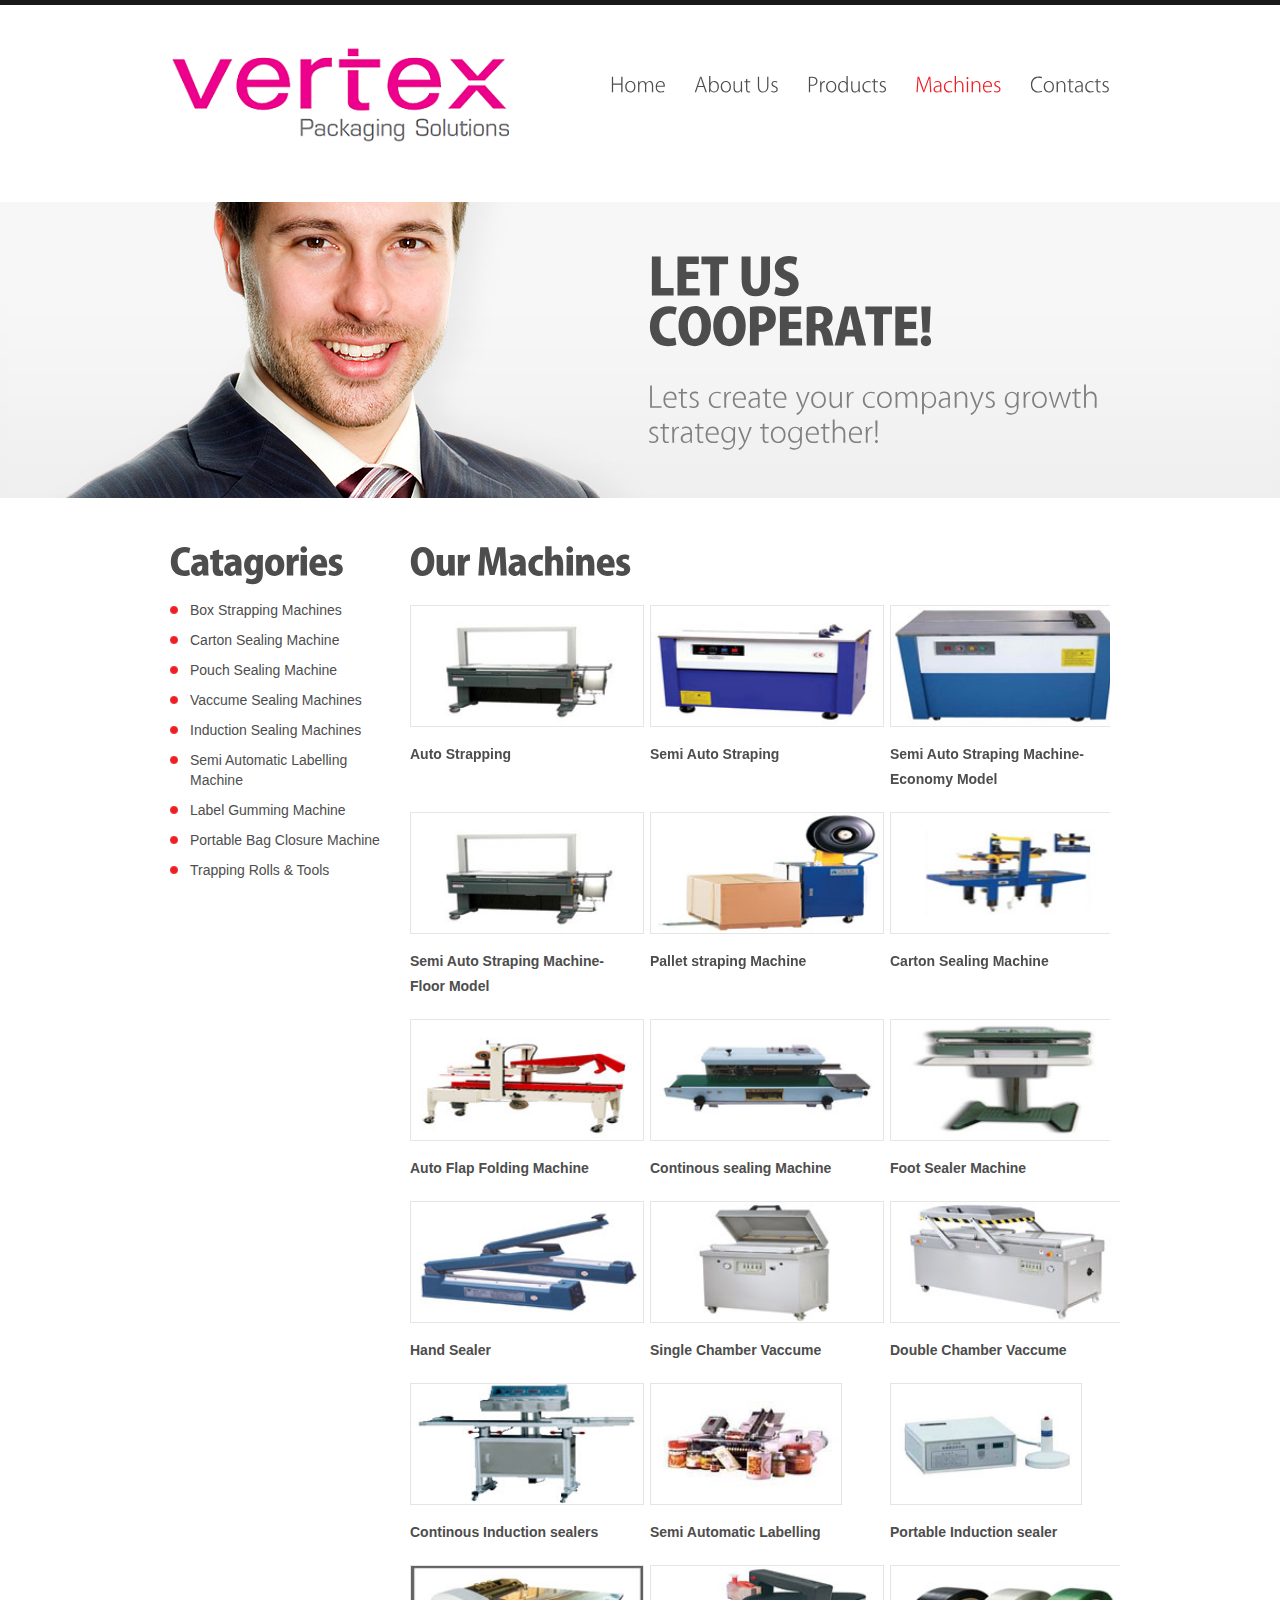
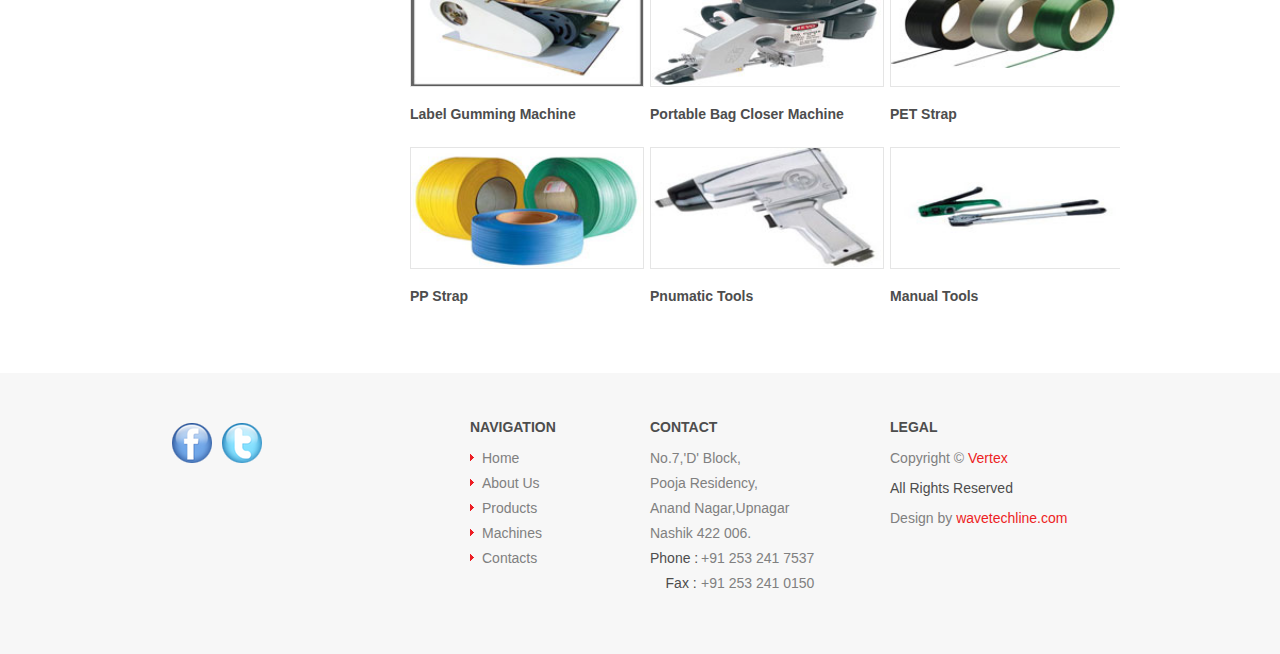
<file: machines.html>
<!DOCTYPE html>
<html lang="en">
<head>
<title>Vertex | Machines</title>
<meta charset="utf-8">
<link rel="stylesheet" href="css/reset.css" type="text/css" media="screen">
<link rel="stylesheet" href="css/style.css" type="text/css" media="screen">
<link rel="stylesheet" href="css/grid.css" type="text/css" media="screen">
<script src="js/jquery-1.6.3.min.js" type="text/javascript"></script>
<script src="js/cufon-yui.js" type="text/javascript"></script>
<script src="js/cufon-replace.js" type="text/javascript"></script>
<script src="js/Kozuka_Gothic_Pro_OpenType_300.font.js" type="text/javascript"></script>
<script src="js/Kozuka_Gothic_Pro_OpenType_500.font.js" type="text/javascript"></script>
<script src="js/Kozuka_Gothic_Pro_OpenType_700.font.js" type="text/javascript"></script>
<script src="js/Kozuka_Gothic_Pro_OpenType_900.font.js" type="text/javascript"></script>
<script src="js/FF-cash.js" type="text/javascript"></script>
<script src="js/easyTooltip.js" type="text/javascript"></script>
<script src="js/script.js" type="text/javascript"></script>
<!--[if lt IE 9]>
<script type="text/javascript" src="js/html5.js"></script>
<link rel="stylesheet" href="css/ie.css" type="text/css" media="screen">
<![endif]-->
</head>
<body id="page4">
<!--==============================header=================================-->
<header>
  <div class="main">
    <h1><a href="index.html">wise solutions</a></h1>
    <nav>
      <ul class="menu">
        <li><a href="index.html">Home</a></li>
        <li><a href="aboutus.html">About Us</a></li>
        <li><a href="product1.html">Products</a></li>
        <li><a class="active" href="machines.html">Machines</a></li>
        <li><a href="contacts.html">Contacts</a></li>
      </ul>
    </nav>
    <div class="clear"></div>
  </div>
  <div class="slider-wrapper">
    <div class="slider">
      <div class="banner"> <strong>LET US <strong>COOPERATE!</strong></strong> <em>Let’s create your company’s growth strategy together!</em> </div>
    </div>
  </div>
</header>
<!--==============================content================================-->
<section id="content">
  <div class="main">
    <div class="container_12">
      <div class="wrapper">
        <article class="grid_3">
          <h3 class="p0">Catagories</h3>
          <ul class="list-2">
            <li><a href="machine1.html">Box Strapping Machines</a></li>
            <li><a href="machine2.html">Carton Sealing Machine</a></li>
            <li><a href="machine3.html">Pouch Sealing Machine</a></li>
            <li><a href="machine4.html">Vaccume Sealing Machines</a></li>
            <li><a href="machine5.html">Induction Sealing Machines</a></li>
            <li><a href="machine6.html">Semi Automatic Labelling Machine</a></li>
            <li><a href="machine7.html">Label Gumming Machine</a></li>
            <li><a href="machine8.html">Portable Bag Closure Machine</a></li>
            <li><a href="machine9.html">Trapping Rolls & Tools</a></li>
            </ul>
        </article>
        
        <article class="grid_9">
          <h3>Our Machines</h3>
          <div class="wrapper indent-bot">
            <article class="grid_3 alpha">
              <figure class="p2"><a href="#"><img class="img-border" src="images/page4-img1.jpg" alt=""></a></figure>
              <strong>Auto Strapping</strong>
              </article>
 
              
            <article class="grid_3">
              <figure class="p2"><a href="#"><img class="img-border" src="images/page4-img2.jpg" alt=""></a></figure>
              <strong>Semi Auto Straping</strong>
               </article>
              
            <article class="grid_3 omega">
              <figure class="p2"><a href="#"><img class="img-border" src="images/page4-img3.jpg" alt=""></a></figure>
              <strong>Semi Auto Straping Machine-Economy Model</strong>
              </article>
          </div>
          
          <div class="wrapper indent-bot">
            <article class="grid_3 alpha">
              <figure class="p2"><a href="#"><img class="img-border" src="images/page4-img1.jpg" alt=""></a></figure>
              <strong>Semi Auto Straping Machine-Floor Model</strong>
              </article>
              
            <article class="grid_3">
              <figure class="p2"><a href="#"><img class="img-border" src="images/page4-img5.jpg" alt=""></a></figure>
              <strong>Pallet straping Machine</strong>
              </article>
              
            <article class="grid_3 omega">
              <figure class="p2"><a href="#"><img class="img-border" src="images/page4-img6.jpg" alt=""></a></figure>
              <strong>Carton Sealing Machine</strong>
              </article>
          </div>
          <div class="wrapper indent-bot">
            <article class="grid_3 alpha">
              <figure class="p2"><a href="#"><img class="img-border" src="images/page4-img7.jpg" alt=""></a></figure>
              <strong>Auto Flap Folding Machine</strong>
             </article>
            <article class="grid_3">
              <figure class="p2"><a href="#"><img class="img-border" src="images/page4-img8.jpg" alt=""></a></figure>
              <strong>Continous sealing Machine</strong>
              </article>
            <article class="grid_3 omega">
              <figure class="p2"><a href="#"><img class="img-border" src="images/page4-img9.jpg" alt=""></a></figure>
              <strong>Foot Sealer Machine</strong>
              </article>
          </div>
        </article>
      </div>
      <div class="wrapper indent-bot">
            <div class="img">
            <article class="grid_3 alpha">
             
              <figure class="p2"><a href="#"><img class="img-border" src="images/page4-img10.jpg" alt=""></a></figure>
              <strong>Hand Sealer</strong>
              </article>
            <article class="grid_3">
              <figure class="p2"><a href="#"><img class="img-border" src="images/page4-img11.jpg" alt=""></a></figure>
              <strong>Single Chamber Vaccume</strong>
              </article>
            <article class="grid_3 omega">
              <figure class="p2"><a href="#"><img class="img-border" src="images/page4-img12.jpg" alt=""></a></figure>
              <strong>Double Chamber Vaccume</strong>
              </article>
              </div>
          </div>
          <div class="wrapper indent-bot">
            <div class="img">
            <article class="grid_3 alpha">
             
              <figure class="p2"><a href="#"><img class="img-border" src="images/page4-img14.jpg" alt=""></a></figure>
              <strong>Continous Induction sealers</strong>
              </article>
            <article class="grid_3">
              <figure class="p2"><a href="#"><img class="img-border" src="images/page4-img15.jpg" alt="" width="190"></a></figure>
              <strong>Semi Automatic Labelling</strong>
              </article>
            <article class="grid_3 omega">
              <figure class="p2"><a href="#"><img class="img-border" src="images/page4-img13.jpg" alt="" width="190" ></a></figure>
              <strong>Portable Induction sealer</strong>
              </article>
              </div>
          </div>
          <div class="wrapper indent-bot">
            <div class="img">
            <article class="grid_3 alpha">
             
              <figure class="p2"><a href="#"><img class="img-border" src="images/page4-img16.jpg" alt=""></a></figure>
              <strong>Label Gumming Machine</strong>
              </article>
            <article class="grid_3">
              <figure class="p2"><a href="#"><img class="img-border" src="images/page4-img17.jpg" alt=""></a></figure>
              <strong>Portable Bag Closer Machine</strong>
              </article>
            <article class="grid_3 omega">
              <figure class="p2"><a href="#"><img class="img-border" src="images/page4-img18.jpg" alt=""></a></figure>
              <strong>PET Strap</strong>
              </article>
              </div>
          </div>
          <div class="wrapper indent-bot">
            <div class="img">
            <article class="grid_3 alpha">
             
              <figure class="p2"><a href="#"><img class="img-border" src="images/page4-img19.jpg" alt=""></a></figure>
              <strong>PP Strap</strong>
              </article>
            <article class="grid_3">
              <figure class="p2"><a href="#"><img class="img-border" src="images/page4-img20.jpg" alt=""></a></figure>
              <strong>Pnumatic Tools</strong>
              </article>
            <article class="grid_3 omega">
              <figure class="p2"><a href="#"><img class="img-border" src="images/page4-img21.jpg" alt=""></a></figure>
              <strong>Manual Tools</strong>
              </article>
              </div>
          </div>
        </article>
      </div>
      
        </article>
      </div>
      
    </div>
  </div>
</section>
<!--==============================footer=================================-->
<footer>
  <div class="main">
    <div class="container_12">
      <div class="wrapper">
        <article class="grid_3">
          <ul class="list-services">
           <li class="item-1"><a class="tooltips" href="https://www.facebook.com"></a></li>
            <li class="item-2"><a class="tooltips" href="https://twitter.com/"></a></li>
            <!-- li class="item-3"><a class="tooltips" href="#"></a></li>
            <li class="item-4"><a class="tooltips" href="#"></a></li -->
          </ul>
        </article>
        <article class="grid_3">
          <div class="indent-left2">
            <h5>Navigation</h5>
            <ul class="list-1">
              <li><a href="index.html">Home</a></li>
              <li><a href="aboutus.html">About Us</a></li>
              <li><a href="product1.html">Products</a></li>
              <li><a href="machines.html">Machines</a></li>
              <li><a href="contacts.html">Contacts</a></li>
            </ul>
          </div>
        </article>
        <article class="grid_3">
          <h5>Contact</h5>
          <dl class="contact">
            <dt>No.7,'D' Block,<br>
              Pooja Residency,<br>Anand Nagar,Upnagar<br>
              Nashik 422 006.</dt>
            <dd><span>Phone&nbsp;:</span> +91 253 241 7537</dd>
            <dd><span>&nbsp;&nbsp;&nbsp;&nbsp;Fax&nbsp;:</span> +91 253 241 0150</dd>
          </dl>
        </article>
        <article class="grid_3">
          <h5>Legal</h5>
          <p class="prev-indent-bot3 color-1">Copyright &copy; <a href="#" class="link">Vertex</a></p>
          <p class="prev-indent-bot3">All Rights Reserved</p>
          <p class="color-1 p0">Design by <a target="_blank" href="http://www.wavetechline.com/" class="link">wavetechline.com</a></p>
        </article>
      </div>
    </div>
  </div>
</footer>
<script type="text/javascript">Cufon.now();</script>
</body>
</html>
</file>
<file: product showcase/css.css>
html, body{
	margin:0;
	padding:0;
	border:0;
	outline:0;
}

#wrap{ width:100%; min-height:900px; top:0px; position:relative; bottom:0px; }
#wrap ul{ margin:0px; padding:0px; width: 700px;text-align:center;  }

#wrap .detail-view {
   /* background: none repeat scroll 0 0 #F3F4EE;*/
    border: 1px solid #E2E2E2;
    border-top: 1px solid #E2E2E2;
    left: 0;
	height:380px;
    overflow: hidden;
	clear:both;
	display:none;
	margin-left:13px;
	margin-bottom:15px;
    width: 96%;
}

#wrap .detail-view .close{ text-align:right; width:98%; margin:5px; }
#wrap .close a{ padding:6px; height:10px; width:20px; color:#525049; }
#wrap .detail-view .detail_images{ float:left}

#wrap .detail-view .detail_info{ 
	float:right;
	font-family: "Helvetica Neue",Helvetica,"Nimbus Sans L",Arial,sans-serif; 
	color:#525049;
	margin-right:20px;
	margin-top:30px;
	text-align:justify;
	width:250px;
	font-size:12px;
}

#wrap .detail-view .detail_info label{ font-size:12px;text-transform:uppercase; letter-spacing:1px; line-height:60px;} 

#wrap .detail-view .detail_info p{ height:110px;}

a#show_cart{
    background: none repeat scroll 0 0 #FFFFFF;
    border: 1px solid #E8E7DC;
    cursor: pointer;
	display:block;
    display: inline-block;
    font: 9px/21px "Helvetica Neue",Helvetica,"Nimbus Sans L",Arial,sans-serif;
    letter-spacing: 2px;
    color:#525049;
	padding:8px;
	text-decoration:none;
	
    text-transform: uppercase;
}
.add-to-cart-button{
    background: none repeat scroll 0 0 #FFFFFF;
    border: 1px solid #E8E7DC;
    cursor: pointer;
    display: inline-block;
    font: 9px/21px "Helvetica Neue",Helvetica,"Nimbus Sans L",Arial,sans-serif;
    letter-spacing: 2px;
    padding-top: 10px;color:#525049;
	margin-top:15px;
    text-transform: uppercase;
}

.add-to-cart-button:hover {
    background: none repeat scroll 0 0 #F8F8F3;
}

.shopp{background: none repeat scroll 0 0 #F8F8F3;}

#wrap ul li{
 
	list-style-type:none; 
	height:146px; 
	width:160px; 
	margin-left:10px; 
	margin-bottom:15px; 
	float:left;
	padding:15px 0px 0px 0px;
	font-family:"LubalGraphBdBTBold",Tahoma;
	font-size:2em;
	border:solid #fff 1px; 
	overflow:hidden;
}

.footer{ height:400px; background:#E2E2E2} 

#wrap ul li:hover{ border:solid #f3f4ee 1px; }

#wrap ul li div{ 

	height:31px;
	text-align:center;
	width:160px;
	margin-top:10px;
	position:relative;
	bottom:0px;
	padding-top:6px;
	padding-bottom:4px;
	background:#f3f4ee ;
	font: 12px/21px "Helvetica Neue",Helvetica,"Nimbus Sans L",Arial,sans-serif;
	opacity:0.8;
	color: #525049 ;
	text-shadow: 0px 2px 3px #555;
}

img#cart{bottom:0px;position:fixed; margin-left:30px; /* keep the bar on top  */}

#wrap ul li { cursor:pointer;}

#cart_wrapper { 
	border:solid #E8E7DC 1px; 
	min-height:120px;
	width:100%;
	padding-top:15px;
	display:none;
    background:#E2E2E2;
	font: 12px/21px "Helvetica Neue",Helvetica,"Nimbus Sans L",Arial,sans-serif;
    
	position:relative
}

#Submit {
  height: 78px;
  float:left;
}

.closeCart{ cursor:pointer;}

button {
	background: none repeat scroll 0 0 #FFFFFF;
    border: 1px solid #E8E7DC;
	width:140px;
    cursor: pointer;
    display: inline-block;
    font: 9px/21px "Helvetica Neue",Helvetica,"Nimbus Sans L",Arial,sans-serif;
    letter-spacing: 2px;
    padding-top: 12px;color:#525049;
	margin-top:1px;
	border:solid #ccc 1px; padding:8px; 
	-webkit-border-radius: 8px;
	-moz-border-radius: 8px;
	margin-left:20px;
    text-transform: uppercase;
}

button:hover {
    background: none repeat scroll 0 0 #F8F8F3;
}

.cart-total{background: none repeat scroll 0 0 #F8F8F3;}

.shopp,.cart-total{ 
	border:solid #E8E7DC 1px; padding:8px; 
	-webkit-border-radius: 8px;
	-moz-border-radius: 8px; font-size:12px;
	background:url(remove.png) center right no-repeat 5px;
	border-radius: 8px; 
	font-family:"LubalGraphBdBTBold",Tahoma; 
	margin-top:3px;
	width:320px;
	float:left;
	}

#cart_form{ width:570px; padding-left:15px;}

div.shopp span{ float:left;}	
div.shopp div.label{ width:130px; float:left; }		
div.shopp div.shopp-price{ width:70px; float:left;}
.quantity{ float:left; margin-top:-3px; width:20px;}

img.remove{float:right;cursor:pointer;}
.cart-total b{width:130px;}
</file>
<file: css/style.css>
/* Getting the new tags to behave */
article, aside, audio, canvas, command, datalist, details, embed, figcaption, figure, footer, header, hgroup, keygen, meter, nav, output, progress, section, source, video {
	display:block;
}
mark, rp, rt, ruby, summary, time {
	display:inline;
}
/* Global properties ======================================================== */
html {
	width:100%;
}
body {
	font-family:Arial, Helvetica, sans-serif;
	font-size:100%;
	color:#4d4d4d;
	min-width:960px;
	background:#f7f7f7
}
.ic {
	border:0;
	float:right;
	background:#fff;
	color:#f00;
	width:50%;
	line-height:10px;
	font-size:10px;
	margin:-220% 0 0 0;
	overflow:hidden;
	padding:0
}
.bg {
	width:100%;
	background:center 0 no-repeat;
}
.main {
	width:960px;
	padding:0;
	margin:0 auto;
	font-size:0.875em;
	line-height:1.785em;
	
}
a {
	color:#ed1e24;
	outline:none;
}
a:hover {
	text-decoration:none;
}
.col-1 {
	float:left;
	width:260px;
	padding-right:75px;
	margin-right:25px;
	background:url(../images/arrow.png) right center no-repeat;
}
.col-2 {
	float:left;
	width:270px;
	padding-right:65px;
	margin-right:10px;
	background:url(../images/arrow.png) right center no-repeat;
}
.col-3 {
	float:left;
	width:220px;
}
.wrapper {
	width:100%;
	overflow:hidden;
	position:relative;
}
.extra-wrap {
	overflow:hidden;
}
p {
	margin-bottom:18px;
}
.p0 {
	margin-bottom:0px;
}
.p1 {
	margin-bottom:8px;
}
.p2 {
	margin-bottom:15px;
}
.p3 {
	margin-bottom:30px;
}
.p4 {
	margin-bottom:40px;
}
.p5 {
	margin-bottom:50px;
}
.reg {
	text-transform:uppercase;
}
.fleft {
	float:left;
}
.fright {
	float:right;
}
.alignright {
	text-align:right;
}
.aligncenter {
	text-align:center;
}
.it {
	font-style:italic;
}
.color-1 {
	color:#808080;
}
.color-2 {
	color:#4d4d4d !important;
}
.color-3 {
	color:#ed1e24;
}
.img-border {
	border:1px solid #e5e5e5;
	height:120px;
}
.map-border {
	border:1px solid #e5e5e5;
	background:#fff;
	padding:1px;
	float:left;
}
/*********************************boxes**********************************/
.indent-top {
	padding-top:25px;
}
.indent-top2 {
	padding-top:50px;
}
.indent-top3 {
	padding-top:13px;
}
.indent-left {
	padding-left:10px;
}
.indent-left2 {
	padding-left:60px;
}
.indent-right {
	padding-right:10px;
}
.indent-bot {
	margin-bottom:20px;
}
.indent-bot2 {
	margin-bottom:23px;
}
.indent-bot3 {
	margin-bottom:45px;
}
.prev-indent-bot {
	margin-bottom:10px;
}
.prev-indent-bot2 {
	margin-bottom:12px;
}
.prev-indent-bot3 {
	margin-bottom:5px;
}
.img-indent-bot {
	margin-bottom:25px;
}
.margin-bot {
	margin-bottom:35px;
}
.img-indent {
	float:left;
	margin:0 30px 0px 0;
}
.img-indent2 {
	float:left;
	margin:0 18px 0px 0;
}
.img-indent-r {
	float:right;
	margin:0 0px 0px 40px;
}
.buttons a:hover {
	cursor:pointer;
}
.menu li a, .list-1 li a, .list-2 li a, .link, .button a, .button-2 a, h1 a {
	text-decoration:none;
}
/*********************************header*************************************/
header {
	width:100%;
	background:url(../images/header-tail.gif) center top repeat-x #fff;
	position:relative;
	z-index:2;
}
h1 {
	padding:45px 0 0 10px;
	position:relative;
	float:left;
}
#page1 h1 {
	padding:77px 0 0 10px;
}
h1 a {
	display:block;
	width:340px;
	height:108px;
	text-indent:-9999em;
	background:url(../images/v_logo1.png) 0 0 no-repeat;
}
/***** menu *****/
.menu {
	padding:70px 10px 0 0;
	float:right;
}
#page1 .menu {
	padding:102px 10px 0 0;
}
.menu li {
	float:left;
	
	position:relative;
	padding-left:28px;
}
.menu li a {
	display:inline-block;
	font-size:20px;
	line-height:1.2em;
	color:#4d4d4d;
}
.menu li a.active, .menu > li > a:hover {
	color:#ed1e24;
}
/***** slider *****/
.slider-wrapper {
	width:100%;
	position:relative;
	overflow:hidden;
	padding-top:49px;
	background:url(../images/slider-bg-tail2.gif) center top repeat-x #efefef;
}
#page1 .slider-wrapper {
	background:url(../images/slider-bg-tail.gif) center top repeat-x #efefef;
	padding:0;
}
.slider {
	width:1264px;
	height:296px;
	margin-left:-632px;
	position:relative;
	left:50%;
}
#page1 .slider {
	height:494px;
}
#page2 .slider {
	background:url(../images/slider-img1.jpg) 0 -171px no-repeat;
}
#page3 .slider {
	background:url(../images/slider-img2.jpg) 0 -154px no-repeat;
}
#page4 .slider, #page5 .slider {
	background:url(../images/slider-img3.jpg) 0 -183px no-repeat;
}
.items {
	display:none;
}
.pagination {
	position:absolute;
	top:388px;
	right:157px;
	z-index:9999;
}
.pagination li {
	float:left;
	padding-right:5px;
}
.pagination li a {
	display:block;
	width:20px;
	height:20px;
	background:url(../images/slider-pagination.png) right top no-repeat;
	cursor:pointer;
}
.pagination li.current a, .pagination li a:hover {
	background-position:left top;
}
.pagination li.current a {
	cursor:default;
}
.banner {
	width:500px;
	height:300px;
	overflow:hidden;
	position:absolute;
	left:640px;
	top:40px;
	z-index:999;
}
#page1 .banner {
	top:137px;
	background:url(../images/banner-tail.gif) 0 0 repeat-x;
}
.banner > strong {
	display:block;
	font-size:50px;
	line-height:1.2em;
	color:#4d4d4d;
	text-transform:uppercase;
	letter-spacing:-1px;
	margin-bottom:25px;
}
.banner > strong > strong {
	display:block;
	margin-top:-10px;
}
.banner em {
	display:block;
	font-size:29px;
	line-height:1.2em;
	color:#808080;
	margin-bottom:35px;
}
/*********************************content*************************************/
#content {
	width:100%;
	padding:25px 0 44px;
	background:#fff;
	position:relative;
	z-index:1;
}
.spacer-1 {
	width:100%;
	background: 217px 0 repeat-y;
}
h3 {
	font-size:36px;
	line-height:2em;
	color:#4d4d4d;
	margin-bottom:10px;
	letter-spacing:-1px;
}
h4 {
	font-size:30px;
	line-height:2em;
	color:#4d4d4d;
	text-transform:uppercase;
	letter-spacing:-1px;
}
h4 strong {
	display:block;
	margin-top:-20px;
}
h5 {
	text-transform:uppercase;
	color:#4d4d4d;
	margin-bottom:6px;
}
h6 {
	color:#ed1e24;
	margin-bottom:7px;
}
.title-1 {
	display:block;
	font-size:19px;
	line-height:1.2em;
	color:#ed1e24;
	margin-bottom:10px;
}
.title-1 strong {
	display:block;
}
.border-bot {
	width:100%;
	padding-bottom:20px;
	background: 0 bottom repeat-x;
}
.circle {
	display:block;
	min-width:80px;
	padding:0 0 5px;
	font-size:37px;
	line-height:75px;
	color:#fff;
	background:#ed1e24;
	text-align:center;
	border-radius:100%;
	float:left;
	margin:0 20px 10px 0;
}
.box {
	width:100%;
	background:0 0 repeat-x;
}
.button {
	display:inline-block;
	padding-bottom:5px;
	background:url(../images/button-shadow.gif) center bottom no-repeat;
	cursor:pointer;
}
.button a {
	display:inline-block;
	font-family:"Trebuchet MS", Arial, Helvetica, sans-serif;
	font-size:16px;
	line-height:2em;
	padding:4px 10px 4px 20px;
	font-weight:bold;
	text-transform:uppercase;
	color:#fff;
	background:url(../images/button-tail.gif) 0 0 repeat-x #800000;
	border-radius:22px;
	cursor:pointer;
}
.button a strong {
	display:inline-block;
	padding:0 40px 0 10px;
	background:url(../images/button-marker.gif) right 7px no-repeat;
}
.button a:hover {
	color:#000;
}
.button-2 {
	display:inline-block;
	padding-bottom:5px;
	background:url(../images/button2-shadow.png) center bottom no-repeat;
	cursor:pointer;
}
.button-2 a {
	display:inline-block;
	font-family:"Trebuchet MS", Arial, Helvetica, sans-serif;
	font-size:16px;
	line-height:2em;
	padding:4px 10px 4px 20px;
	font-weight:bold;
	text-transform:uppercase;
	color:#fff;
	background:url(../images/button2-tail.gif) 0 0 repeat-x #010101;
	border-radius:22px;
	cursor:pointer;
}
.button-2 a strong {
	display:inline-block;
	padding:0 50px 0 20px;
	background:url(../images/marker-2.png) right 7px no-repeat;
}
.button-2 a:hover {
	background:#010101
}
.tdate-1 {
	display:inline-block;
	font-size:16px;
	line-height:1.2em;
	color:#808080;
	text-transform:uppercase;
	border:1px solid #fff;
	background:url(../images/time-tail.gif) 0 0 repeat-x #f2f2f2;
	border-radius:20px;
	box-shadow: 0 0 4px #ccc;
	-moz-box-shadow: 0 0 3px #ccc;
	-webkit-box-shadow: 0 0 5px #ccc;
	float:left;
	margin:3px 30px 3px 3px;
	text-align:center;
	padding:2px 15px 10px;
}
.tdate-1 strong {
	display:block;
	font-size:37px;
	line-height:1.2em;
}
.list-1 li {
	line-height:20px;
	padding:2px 0 3px 12px;
	background:url(../images/marker-1.gif) 0 8px no-repeat;
}
.list-1 li a {
	display:inline-block;
	color:#808080;
}
.list-1 li a:hover {
	color:#ed1e24;
	text-decoration:underline;
}
.list-2 li {
	line-height:20px;
	padding:5px 0 5px 20px;
	background:url(../images/marker-3.png) 0 11px no-repeat;
}
.list-2 li a {
	display:inline-block;
	color:#4d4d4d;
}
.list-2 li a:hover {
	color:#ed1e24;
	text-decoration:underline;
}
.link:hover {
	text-decoration:underline;
}
.link-1 {
	display:inline-block;
	font-size:14px;
	padding-right:8px;
	background:right 8px no-repeat;
}
.link-1:hover {
	color:#fff;
}
.text-1 {
	display:block;
	font-size:29px;
	line-height:40px;
	color:#4d4d4d;
	text-transform:uppercase;
	letter-spacing:-1px;
}
.text-2 {
	line-height:20px;
}
dl.contact {
	color:#808080;
}
dl.contact span {
	float:left;
	width:51px;
	color:#4d4d4d;
	font-weight:normal;
}
dl span {
	float:left;
	width:96px;
	font-weight:bold;
}
blockquote {
	width:100%;
	padding-bottom:31px;
	font-size:18px;
	line-height:25px;
	margin-bottom:2px;
	color:#4d4d4d;
	background:url(../images/quote-bot.png) left bottom no-repeat;
}
.quote {
	width:100%;
	border-radius:18px 18px 0 0;
	background:#f2f2f2;
}
.quote .padding {
	padding:25px 20px 5px 30px;
}
/***** contact form *****/
#contact-form {
	display:block;
	width:100%;
}
#contact-form label {
	display:block;
	height:40px;
	overflow:hidden;
}
#contact-form input {
	float:left;
	width:510px;
	font-size:13px;
	line-height:1.23em;
	color:#808080;
	padding:6px 9px 7px;
	margin:0;
	font-family:Arial, Helvetica, sans-serif;
	border:1px solid #e5e5e5;
	background:#fff;
	outline:none;
}
#contact-form textarea {
	float:left;
	height:185px;
	width:510px;
	font-size:13px;
	line-height:1.23em;
	color:#808080;
	padding:7px 9px;
	margin:0;
	font-family:Arial, Helvetica, sans-serif;
	border:1px solid #e5e5e5;
	background:#fff;
	overflow:auto;
	outline:none;
}
.text-form {
	float:left;
	display:block;
	font-size:14px;
	line-height:35px;
	width:110px;
	color:#4d4d4d;
}
.buttons {
	padding:20px 60px 0 0;
	text-align:right;
}
.buttons span {
	margin-left:15px;
	background-image:url(../images/button-shadow3.png);
}
.buttons a strong {
	padding:0 40px 0 20px;
}
/****************************footer************************/
footer {
	width:100%;
	padding:42px 0 58px;
}
.list-services {
	padding:8px 0 0 2px;
}
.list-services li {
	float:left;
	padding:0 10px 0 0;
}
.list-services li a {
	display:block;
	width:40px;
	height:40px;
	text-indent:-9999em;
	background:url(../images/social-icons.png) 0 0 no-repeat;
}
.list-services li.item-2 a {
	background-position:-50px 0;
}
.list-services li.item-3 a {
	background-position:-100px 0;
}
.list-services li.item-4 a {
	background-position:-150px 0;
}
/**** Easy Tooltip ****/
#easyTooltip {
	padding:4px 12px;
	border:1px solid #fff;
	background:#121313;
	color:#fff;
	font-size:11px;
	text-transform:none;
	position:relative;
	z-index:9;
}
.product
{
	margin-top:100px;
}

.grid 
{
	width:900px;
}
.map
{
  width:100px;
}
.addr
{
	margin-top:-30px;
	margin-left:700px;
}
.gallery
{
	margin-top:-100px;
}
.tab
{
 border:#000 solid 1px;
 width:150;
}
.img
{
	margin-left:250px;
}
.img1
{
	margin-left:450px;
}
</file>
<file: css/grid.css>
/*
	Variable Grid System.
	Learn more ~ http://www.spry-soft.com/grids/
	Based on 960 Grid System - http://960.gs/

	Licensed under GPL and MIT.
*/


/* Containers
----------------------------------------------------------------------------------------------------*/
.container_12 {
	margin-left: auto;
	margin-right: auto;
	width: 960px;
}
/* Grid >> Global
----------------------------------------------------------------------------------------------------*/

.grid_1, .grid_2, .grid_3, .grid_4, .grid_5, .grid_6, .grid_7, .grid_8, .grid_9, .grid_10, .grid_11, .grid_12 {
	display:inline;
	float: left;
	position: relative;
	margin-left: 10px;
	margin-right: 10px;
}
/* Grid >> Children (Alpha ~ First, Omega ~ Last)
----------------------------------------------------------------------------------------------------*/

.alpha {
	margin-left: 0;
}
.omega {
	margin-right: 0;
}
/* Grid >> 12 Columns
----------------------------------------------------------------------------------------------------*/

.container_12 .grid_1 {
	width:60px;
}
.container_12 .grid_2 {
	width:140px;
}
.container_12 .grid_3 {
	width:220px;
}
.container_12 .grid_4 {
	width:300px;
}
.container_12 .grid_5 {
	width:380px;
}
.container_12 .grid_6 {
	width:460px;
}
.container_12 .grid_7 {
	width:540px;
}
.container_12 .grid_8 {
	width:620px;
}
.container_12 .grid_9 {
	width:700px;
}

.container_12 .grid_10 {
	width:780px;
}
.container_12 .grid_11 {
	width:860px;
}
.container_12 .grid_12 {
	width:940px;
}
/* Prefix Extra Space >> 12 Columns
----------------------------------------------------------------------------------------------------*/

.container_12 .prefix_1 {
	padding-left:80px;
}
.container_12 .prefix_2 {
	padding-left:160px;
}
.container_12 .prefix_3 {
	padding-left:240px;
}
.container_12 .prefix_4 {
	padding-left:320px;
}
.container_12 .prefix_5 {
	padding-left:400px;
}
.container_12 .prefix_6 {
	padding-left:480px;
}
.container_12 .prefix_7 {
	padding-left:560px;
}
.container_12 .prefix_8 {
	padding-left:640px;
}
.container_12 .prefix_9 {
	padding-left:720px;
}
.container_12 .prefix_10 {
	padding-left:800px;
}
.container_12 .prefix_11 {
	padding-left:880px;
}
/* Suffix Extra Space >> 12 Columns
----------------------------------------------------------------------------------------------------*/

.container_12 .suffix_1 {
	padding-right:80px;
}
.container_12 .suffix_2 {
	padding-right:160px;
}
.container_12 .suffix_3 {
	padding-right:240px;
}
.container_12 .suffix_4 {
	padding-right:320px;
}
.container_12 .suffix_5 {
	padding-right:400px;
}
.container_12 .suffix_6 {
	padding-right:480px;
}
.container_12 .suffix_7 {
	padding-right:560px;
}
.container_12 .suffix_8 {
	padding-right:640px;
}
.container_12 .suffix_9 {
	padding-right:720px;
}
.container_12 .suffix_10 {
	padding-right:800px;
}
.container_12 .suffix_11 {
	padding-right:880px;
}
/* Push Space >> 12 Columns
----------------------------------------------------------------------------------------------------*/

.container_12 .push_1 {
	left:80px;
}
.container_12 .push_2 {
	left:160px;
}
.container_12 .push_3 {
	left:240px;
}
.container_12 .push_4 {
	left:320px;
}
.container_12 .push_5 {
	left:400px;
}
.container_12 .push_6 {
	left:480px;
}
.container_12 .push_7 {
	left:560px;
}
.container_12 .push_8 {
	left:640px;
}
.container_12 .push_9 {
	left:720px;
}
.container_12 .push_10 {
	left:800px;
}
.container_12 .push_11 {
	left:880px;
}
/* Pull Space >> 12 Columns
----------------------------------------------------------------------------------------------------*/

.container_12 .pull_1 {
	left:-80px;
}
.container_12 .pull_2 {
	left:-160px;
}
.container_12 .pull_3 {
	left:-240px;
}
.container_12 .pull_4 {
	left:-320px;
}
.container_12 .pull_5 {
	left:-400px;
}
.container_12 .pull_6 {
	left:-480px;
}
.container_12 .pull_7 {
	left:-560px;
}
.container_12 .pull_8 {
	left:-640px;
}
.container_12 .pull_9 {
	left:-720px;
}
.container_12 .pull_10 {
	left:-800px;
}
.container_12 .pull_11 {
	left:-880px;
}
/* Clear Floated Elements
----------------------------------------------------------------------------------------------------*/

/* http://sonspring.com/journal/clearing-floats */

.clear {
	clear: both;
	display: block;
	overflow: hidden;
	visibility: hidden;
	width: 0;
	height: 0;
}
/* http://perishablepress.com/press/2008/02/05/lessons-learned-concerning-the-clearfix-css-hack */

.clearfix:after {
	clear: both;
	content: ' ';
	display: block;
	font-size: 0;
	line-height: 0;
	visibility: hidden;
	width: 0;
	height: 0;
}
.clearfix {
	display: inline-block;
}
* html .clearfix {
	height: 1%;
}
.clearfix {
	display: block;
}
</file>
<file: css/ie.css>
.button-2 a, .tdate-1, .circle, .quote {
	behavior: url("../js/PIE.htc");
	position:relative;
}
.button {
	overflow:hidden;
	position:relative;
}
.button a {
	behavior: url("../js/PIE.htc");
	position:relative;
}
</file>
<file: css.css>
html, body{
	margin:0;
	padding:0;
	border:0;
	outline:0;
}

#wrap{ width:100%; min-height:900px; top:0px; position:relative; bottom:0px; }
#wrap ul{ margin:0px; padding:0px; width: 970px;text-align:justify;  }

#wrap .detail-view {
   /* background: none repeat scroll 0 0 #F3F4EE;*/
    border: 1px solid #E2E2E2;
    border-top: 1px solid #E2E2E2;
    left:0;
	height:auto;
    overflow: hidden;
	clear:both;
	display:none;
	margin-left:13px;
	margin-bottom:15px;
    width: 74%;
}

#wrap .detail-view .close{ text-align:right; width:98%; margin:5px; }
#wrap .close a{ padding:6px; height:10px; width:20px; color:#525049; }
#wrap .detail-view .detail_images{ float:left;}

#wrap .img_border{
	border:1px #000 solid;
	}

#wrap .detail-view .detail_info{ 
	
	font-family: "Helvetica Neue",Helvetica,"Nimbus Sans L",Arial,sans-serif; 
	color:#525049;
	margin-right:20px;
	margin-top:30px;
	text-align:justify;
	width:595px;
	font-size:15px;
}

#wrap .detail-view .detail_info label{ font-size:18px;text-transform:uppercase; letter-spacing:1px; line-height:32px; text-align:right;} 

#wrap .detail-view .detail_info p{ height:auto;}

a#show_cart{
    background: none repeat scroll 0 0 #FFFFFF;
    border: 1px solid #E8E7DC;
    cursor: pointer;
	display:block;
    display: inline-block;
    font: 9px/21px "Helvetica Neue",Helvetica,"Nimbus Sans L",Arial,sans-serif;
    letter-spacing: 2px;
    color:#525049;
	padding:8px;
	text-decoration:none;
	
    text-transform: uppercase;
}
.add-to-cart-button{
    background: none repeat scroll 0 0 #FFFFFF;
    border: 1px solid #E8E7DC;
    cursor: pointer;
    display: inline-block;
    font: 9px/21px "Helvetica Neue",Helvetica,"Nimbus Sans L",Arial,sans-serif;
    letter-spacing: 2px;
    padding-top: 10px;color:#525049;
	margin-top:15px;
    text-transform: uppercase;
}

.add-to-cart-button:hover {
    background: none repeat scroll 0 0 #F8F8F3;
}

.shopp{background: none repeat scroll 0 0 #F8F8F3;}

#wrap ul li{
 
	list-style-type:none; 
	height:210px; 
	width:230px; 
	margin-left:10px; 
	margin-bottom:15px; 
	float:left;
	padding:15px 0px 0px 0px;
	font-family:"LubalGraphBdBTBold",Tahoma;
	font-size:2em;
	border:solid #fff 1px; 
	overflow:hidden;
}

.footer{ height:400px; background:#E2E2E2} 

#wrap ul li:hover{ border:solid #f3f4ee 1px; }

#wrap ul li div{ 

	height:45px;
	text-align:left;
	width:190px;
	margin-top:10px;
	position:relative;
	bottom:0px;
	padding-top:6px;
	padding-bottom:4px;
	background:#f3f4ee ;
	font: 16px "Helvetica Neue",Helvetica,"Nimbus Sans L",Arial,sans-serif;
	opacity:0.8;
	color:#000;
/*	text-shadow: 0px 2px 3px #555; */
}

img#cart{bottom:0px;position:fixed; margin-left:30px; /* keep the bar on top  */}

#wrap ul li { cursor:pointer;}

#cart_wrapper { 
	border:solid #E8E7DC 1px; 
	min-height:120px;
	width:100%;
	padding-top:15px;
	display:none;
    background:#E2E2E2;
	font: 12px/21px "Helvetica Neue",Helvetica,"Nimbus Sans L",Arial,sans-serif;
    
	position:relative
}

#Submit {
  height: 78px;
  float:left;
}

.closeCart{ cursor:pointer;}

button {
	background: none repeat scroll 0 0 #FFFFFF;
    border: 1px solid #E8E7DC;
	width:140px;
    cursor: pointer;
    display: inline-block;
    font: 9px/21px "Helvetica Neue",Helvetica,"Nimbus Sans L",Arial,sans-serif;
    letter-spacing: 2px;
    padding-top: 12px;color:#525049;
	margin-top:1px;
	border:solid #ccc 1px; padding:8px; 
	-webkit-border-radius: 8px;
	-moz-border-radius: 8px;
	margin-left:20px;
    text-transform: uppercase;
}

button:hover {
    background: none repeat scroll 0 0 #F8F8F3;
}

.cart-total{background: none repeat scroll 0 0 #F8F8F3;}

.shopp,.cart-total{ 
	border:solid #E8E7DC 1px; padding:8px; 
	-webkit-border-radius: 8px;
	-moz-border-radius: 8px; font-size:12px;
	background:url(remove.png) center right no-repeat 5px;
	border-radius: 8px; 
	font-family:"LubalGraphBdBTBold",Tahoma; 
	margin-top:3px;
	width:320px;
	float:left;
	}

#cart_form{ width:570px; padding-left:15px;}

div.shopp span{ float:left;}	
div.shopp div.label{ width:130px; float:left; }		
div.shopp div.shopp-price{ width:70px; float:left;}
.quantity{ float:left; margin-top:-3px; width:20px;}

img.remove{float:right;cursor:pointer;}
.cart-total b{width:130px;}
</file>
